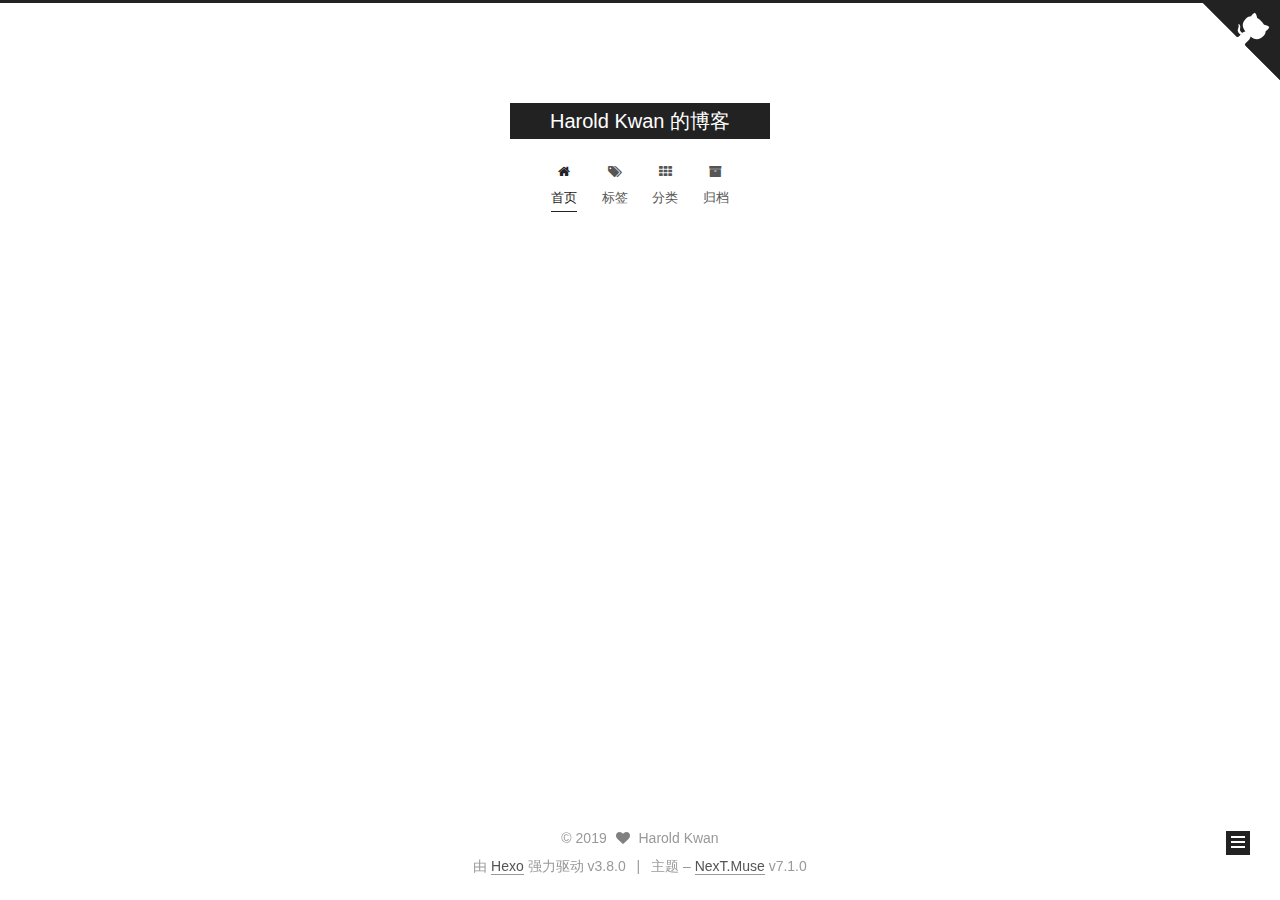
<file: index.html>
<!DOCTYPE html>












  


<html class="theme-next muse use-motion" lang="zh-Hans">
<head><meta name="generator" content="Hexo 3.8.0">
  <meta charset="UTF-8">
<meta http-equiv="X-UA-Compatible" content="IE=edge">
<meta name="viewport" content="width=device-width, initial-scale=1, maximum-scale=2">
<meta name="theme-color" content="#222">
























<link rel="stylesheet" href="/lib/font-awesome/css/font-awesome.min.css?v=4.6.2">

<link rel="stylesheet" href="/css/main.css?v=7.1.0">


  <link rel="apple-touch-icon" sizes="180x180" href="/images/apple-touch-icon-next.png?v=7.1.0">


  <link rel="icon" type="image/png" sizes="32x32" href="/images/favicon-32x32-next.png?v=7.1.0">


  <link rel="icon" type="image/png" sizes="16x16" href="/images/favicon-16x16-next.png?v=7.1.0">


  <link rel="mask-icon" href="/images/logo.svg?v=7.1.0" color="#222">







<script id="hexo.configurations">
  var NexT = window.NexT || {};
  var CONFIG = {
    root: '/',
    scheme: 'Muse',
    version: '7.1.0',
    sidebar: {"position":"left","display":"post","offset":12,"onmobile":false,"dimmer":false},
    back2top: true,
    back2top_sidebar: true,
    fancybox: false,
    fastclick: false,
    lazyload: false,
    tabs: true,
    motion: {"enable":true,"async":false,"transition":{"post_block":"fadeIn","post_header":"slideDownIn","post_body":"slideDownIn","coll_header":"slideLeftIn","sidebar":"slideUpIn"}},
    algolia: {
      applicationID: '',
      apiKey: '',
      indexName: '',
      hits: {"per_page":10},
      labels: {"input_placeholder":"Search for Posts","hits_empty":"We didn't find any results for the search: ${query}","hits_stats":"${hits} results found in ${time} ms"}
    }
  };
</script>


  




  <meta name="description" content="Grow older and stay young">
<meta property="og:type" content="website">
<meta property="og:title" content="Harold Kwan 的博客">
<meta property="og:url" content="https://haroldkwan.github.io/index.html">
<meta property="og:site_name" content="Harold Kwan 的博客">
<meta property="og:description" content="Grow older and stay young">
<meta property="og:locale" content="zh-Hans">
<meta name="twitter:card" content="summary">
<meta name="twitter:title" content="Harold Kwan 的博客">
<meta name="twitter:description" content="Grow older and stay young">





  
  
  <link rel="canonical" href="https://haroldkwan.github.io/">



<script id="page.configurations">
  CONFIG.page = {
    sidebar: "",
  };
</script>

  <title>Harold Kwan 的博客</title>
  












  <noscript>
  <style>
  .use-motion .motion-element,
  .use-motion .brand,
  .use-motion .menu-item,
  .sidebar-inner,
  .use-motion .post-block,
  .use-motion .pagination,
  .use-motion .comments,
  .use-motion .post-header,
  .use-motion .post-body,
  .use-motion .collection-title { opacity: initial; }

  .use-motion .logo,
  .use-motion .site-title,
  .use-motion .site-subtitle {
    opacity: initial;
    top: initial;
  }

  .use-motion .logo-line-before i { left: initial; }
  .use-motion .logo-line-after i { right: initial; }
  </style>
</noscript>

</head>

<body itemscope itemtype="http://schema.org/WebPage" lang="zh-Hans">

  
  
    
  

  <div class="container sidebar-position-left 
  page-home">
    <div class="headband"></div>
    <a href="https://github.com/haroldKwan" class="github-corner" aria-label="View source on GitHub"><svg width="80" height="80" viewbox="0 0 250 250" style="fill:#151513; color:#fff; position: absolute; top: 0; border: 0; right: 0;" aria-hidden="true"><path d="M0,0 L115,115 L130,115 L142,142 L250,250 L250,0 Z"/><path d="M128.3,109.0 C113.8,99.7 119.0,89.6 119.0,89.6 C122.0,82.7 120.5,78.6 120.5,78.6 C119.2,72.0 123.4,76.3 123.4,76.3 C127.3,80.9 125.5,87.3 125.5,87.3 C122.9,97.6 130.6,101.9 134.4,103.2" fill="currentColor" style="transform-origin: 130px 106px;" class="octo-arm"/><path d="M115.0,115.0 C114.9,115.1 118.7,116.5 119.8,115.4 L133.7,101.6 C136.9,99.2 139.9,98.4 142.2,98.6 C133.8,88.0 127.5,74.4 143.8,58.0 C148.5,53.4 154.0,51.2 159.7,51.0 C160.3,49.4 163.2,43.6 171.4,40.1 C171.4,40.1 176.1,42.5 178.8,56.2 C183.1,58.6 187.2,61.8 190.9,65.4 C194.5,69.0 197.7,73.2 200.1,77.6 C213.8,80.2 216.3,84.9 216.3,84.9 C212.7,93.1 206.9,96.0 205.4,96.6 C205.1,102.4 203.0,107.8 198.3,112.5 C181.9,128.9 168.3,122.5 157.7,114.1 C157.9,116.9 156.7,120.9 152.7,124.9 L141.0,136.5 C139.8,137.7 141.6,141.9 141.8,141.8 Z" fill="currentColor" class="octo-body"/></svg></a><style>.github-corner:hover .octo-arm{animation:octocat-wave 560ms ease-in-out}@keyframes octocat-wave{0%,100%{transform:rotate(0)}20%,60%{transform:rotate(-25deg)}40%,80%{transform:rotate(10deg)}}@media (max-width:500px){.github-corner:hover .octo-arm{animation:none}.github-corner .octo-arm{animation:octocat-wave 560ms ease-in-out}}</style>
    <header id="header" class="header" itemscope itemtype="http://schema.org/WPHeader">
      <div class="header-inner"><div class="site-brand-wrapper">
  <div class="site-meta">
    

    <div class="custom-logo-site-title">
      <a href="/" class="brand" rel="start">
        <span class="logo-line-before"><i></i></span>
        <span class="site-title">Harold Kwan 的博客</span>
        <span class="logo-line-after"><i></i></span>
      </a>
    </div>
    
    
  </div>

  <div class="site-nav-toggle">
    <button aria-label="切换导航栏">
      <span class="btn-bar"></span>
      <span class="btn-bar"></span>
      <span class="btn-bar"></span>
    </button>
  </div>
</div>



<nav class="site-nav">
  
    <ul id="menu" class="menu">
      
        
        
        
          
          <li class="menu-item menu-item-home menu-item-active">

    
    
    
      
    

    

    <a href="/" rel="section"><i class="menu-item-icon fa fa-fw fa-home"></i> <br>首页</a>

  </li>
        
        
        
          
          <li class="menu-item menu-item-tags">

    
    
    
      
    

    

    <a href="/tags/" rel="section"><i class="menu-item-icon fa fa-fw fa-tags"></i> <br>标签</a>

  </li>
        
        
        
          
          <li class="menu-item menu-item-categories">

    
    
    
      
    

    

    <a href="/categories/" rel="section"><i class="menu-item-icon fa fa-fw fa-th"></i> <br>分类</a>

  </li>
        
        
        
          
          <li class="menu-item menu-item-archives">

    
    
    
      
    

    

    <a href="/archives/" rel="section"><i class="menu-item-icon fa fa-fw fa-archive"></i> <br>归档</a>

  </li>

      
      
    </ul>
  

  
    

  

  
</nav>



  



</div>
    </header>

    
  
  

  

  <a href="https://github.com/haroldKwan" class="github-corner" title="Follow me on GitHub" aria-label="Follow me on GitHub" rel="noopener" target="_blank"><svg width="80" height="80" viewbox="0 0 250 250" aria-hidden="true"><path d="M0,0 L115,115 L130,115 L142,142 L250,250 L250,0 Z"/><path d="M128.3,109.0 C113.8,99.7 119.0,89.6 119.0,89.6 C122.0,82.7 120.5,78.6 120.5,78.6 C119.2,72.0 123.4,76.3 123.4,76.3 C127.3,80.9 125.5,87.3 125.5,87.3 C122.9,97.6 130.6,101.9 134.4,103.2" fill="currentColor" style="transform-origin: 130px 106px;" class="octo-arm"/><path d="M115.0,115.0 C114.9,115.1 118.7,116.5 119.8,115.4 L133.7,101.6 C136.9,99.2 139.9,98.4 142.2,98.6 C133.8,88.0 127.5,74.4 143.8,58.0 C148.5,53.4 154.0,51.2 159.7,51.0 C160.3,49.4 163.2,43.6 171.4,40.1 C171.4,40.1 176.1,42.5 178.8,56.2 C183.1,58.6 187.2,61.8 190.9,65.4 C194.5,69.0 197.7,73.2 200.1,77.6 C213.8,80.2 216.3,84.9 216.3,84.9 C212.7,93.1 206.9,96.0 205.4,96.6 C205.1,102.4 203.0,107.8 198.3,112.5 C181.9,128.9 168.3,122.5 157.7,114.1 C157.9,116.9 156.7,120.9 152.7,124.9 L141.0,136.5 C139.8,137.7 141.6,141.9 141.8,141.8 Z" fill="currentColor" class="octo-body"/></svg></a>



    <main id="main" class="main">
      <div class="main-inner">
        <div class="content-wrap">
          
          <div id="content" class="content">
            
  <section id="posts" class="posts-expand">
    
      

  

  
  
  

  

  <article class="post post-type-normal" itemscope itemtype="http://schema.org/Article">
  
  
  
  <div class="post-block">
    <link itemprop="mainEntityOfPage" href="https://haroldkwan.github.io/2019/05/01/Hexo-NexT搭建个人博客指北/">

    <span hidden itemprop="author" itemscope itemtype="http://schema.org/Person">
      <meta itemprop="name" content="Harold Kwan">
      <meta itemprop="description" content="Grow older and stay young">
      <meta itemprop="image" content="/images/avatar.gif">
    </span>

    <span hidden itemprop="publisher" itemscope itemtype="http://schema.org/Organization">
      <meta itemprop="name" content="Harold Kwan 的博客">
    </span>

    
      <header class="post-header">

        
        
          <h1 class="post-title" itemprop="name headline">
                
                
                <a href="/2019/05/01/Hexo-NexT搭建个人博客指北/" class="post-title-link" itemprop="url">Hexo+NexT搭建个人博客指北</a>
              
            
          </h1>
        

        <div class="post-meta">
          <span class="post-time">

            
            
            

            
              <span class="post-meta-item-icon">
                <i class="fa fa-calendar-o"></i>
              </span>
              
                <span class="post-meta-item-text">发表于</span>
              

              
                
              

              <time title="创建时间：2019-05-01 21:20:16 / 修改时间：22:51:06" itemprop="dateCreated datePublished" datetime="2019-05-01T21:20:16+08:00">2019-05-01</time>
            

            
              

              
            
          </span>

          
            <span class="post-category">
            
              <span class="post-meta-divider">|</span>
            
              <span class="post-meta-item-icon">
                <i class="fa fa-folder-o"></i>
              </span>
              
                <span class="post-meta-item-text">分类于</span>
              
              
                <span itemprop="about" itemscope itemtype="http://schema.org/Thing"><a href="/categories/博客搭建/" itemprop="url" rel="index"><span itemprop="name">博客搭建</span></a></span>

                
                
              
            </span>
          

          
            
            
          

          
          

          

          

          

        </div>
      </header>
    

    
    
    
    <div class="post-body" itemprop="articleBody">

      
      

      
        
          <p>拖拉了很久，终于把自己的个人博客搭建起来了，希望自己可以坚持写下去。<br>
搭建过程就不一一叙述了，网上很多教程。下面记录一下自己在搭建博客时遇到的一些问题及解决方案,主要包括：站点配置文件中配置语言未生效、使用 <code>SSH</code> 地址部署到 <code>github</code> 失败、以及 <code>NexT 7.1.0</code> 版本下设置文章末尾自动添加版权信息的方法。</p>
          <!--noindex-->
          
            <div class="post-button text-center">
              <a class="btn" href="/2019/05/01/Hexo-NexT搭建个人博客指北/#more" rel="contents">
                阅读全文 &raquo;
              </a>
            </div>
          
          <!--/noindex-->
        
      
    </div>

    

    
    
    

    

    
      
    
    

    

    <footer class="post-footer">
      

      

      

      
      
        <div class="post-eof"></div>
      
    </footer>
  </div>
  
  
  
  </article>


    
  </section>

  


          </div>
          

        </div>
        
          
  
  <div class="sidebar-toggle">
    <div class="sidebar-toggle-line-wrap">
      <span class="sidebar-toggle-line sidebar-toggle-line-first"></span>
      <span class="sidebar-toggle-line sidebar-toggle-line-middle"></span>
      <span class="sidebar-toggle-line sidebar-toggle-line-last"></span>
    </div>
  </div>

  <aside id="sidebar" class="sidebar">
    <div class="sidebar-inner">

      

      

      <div class="site-overview-wrap sidebar-panel sidebar-panel-active">
        <div class="site-overview">
          <div class="site-author motion-element" itemprop="author" itemscope itemtype="http://schema.org/Person">
            
              <p class="site-author-name" itemprop="name">Harold Kwan</p>
              <div class="site-description motion-element" itemprop="description">Grow older and stay young</div>
          </div>

          
            <nav class="site-state motion-element">
              
                <div class="site-state-item site-state-posts">
                
                  <a href="/archives/">
                
                    <span class="site-state-item-count">1</span>
                    <span class="site-state-item-name">日志</span>
                  </a>
                </div>
              

              
                
                
                <div class="site-state-item site-state-categories">
                  
                    
                      <a href="/categories/">
                    
                  
                    
                    
                      
                    
                    <span class="site-state-item-count">1</span>
                    <span class="site-state-item-name">分类</span>
                  </a>
                </div>
              

              
                
                
                <div class="site-state-item site-state-tags">
                  
                    
                      <a href="/tags/">
                    
                  
                    
                    
                      
                    
                      
                    
                    <span class="site-state-item-count">2</span>
                    <span class="site-state-item-name">标签</span>
                  </a>
                </div>
              
            </nav>
          

          

          

          
            <div class="links-of-author motion-element">
              
                <span class="links-of-author-item">
                  
                  
                    
                  
                  
                    
                  
                  <a href="https://github.com/haroldKwan" title="GitHub &rarr; https://github.com/haroldKwan" rel="noopener" target="_blank"><i class="fa fa-fw fa-github"></i>GitHub</a>
                </span>
              
            </div>
          

          

          
          

          
            
          
          

        </div>
      </div>

      

      
        <div class="back-to-top">
          <i class="fa fa-arrow-up"></i>
          
            <span id="scrollpercent"><span>0</span>%</span>
          
        </div>
      

    </div>
  </aside>
  


        
      </div>
    </main>

    <footer id="footer" class="footer">
      <div class="footer-inner">
        <div class="copyright">&copy; <span itemprop="copyrightYear">2019</span>
  <span class="with-love" id="animate">
    <i class="fa fa-heart"></i>
  </span>
  <span class="author" itemprop="copyrightHolder">Harold Kwan</span>

  

  
</div>


  <div class="powered-by">由 <a href="https://hexo.io" class="theme-link" rel="noopener" target="_blank">Hexo</a> 强力驱动 v3.8.0</div>



  <span class="post-meta-divider">|</span>



  <div class="theme-info">主题 – <a href="https://theme-next.org" class="theme-link" rel="noopener" target="_blank">NexT.Muse</a> v7.1.0</div>




        








        
      </div>
    </footer>

    

    

    

    
  </div>

  

<script>
  if (Object.prototype.toString.call(window.Promise) !== '[object Function]') {
    window.Promise = null;
  }
</script>


























  
  <script src="/lib/jquery/index.js?v=2.1.3"></script>

  
  <script src="/lib/velocity/velocity.min.js?v=1.2.1"></script>

  
  <script src="/lib/velocity/velocity.ui.min.js?v=1.2.1"></script>


  


  <script src="/js/utils.js?v=7.1.0"></script>

  <script src="/js/motion.js?v=7.1.0"></script>



  
  


  <script src="/js/schemes/muse.js?v=7.1.0"></script>



  

  


  <script src="/js/next-boot.js?v=7.1.0"></script>


  

  

  

  



  




  

  

  

  

  

  

  

  

  

  

  

  
<script>
  $('.highlight').each(function(i, e) {
    var $wrap = $('<div>').addClass('highlight-wrap');
    $(e).after($wrap);
    $wrap.append($('<button>').addClass('copy-btn').append('复制').on('click', function(e) {
      var code = $(this).parent().find('.code').find('.line').map(function(i, e) {
        return $(e).text();
      }).toArray().join('\n');
      var ta = document.createElement('textarea');
      var yPosition = window.pageYOffset || document.documentElement.scrollTop;
      ta.style.top = yPosition + 'px'; // Prevent page scroll
      ta.style.position = 'absolute';
      ta.style.opacity = '0';
      ta.readOnly = true;
      ta.value = code;
      document.body.appendChild(ta);
      ta.select();
      ta.setSelectionRange(0, code.length);
      ta.readOnly = false;
      var result = document.execCommand('copy');
      
        if (result) $(this).text('复制成功');
        else $(this).text('复制失败');
      
      ta.blur(); // For iOS
      $(this).blur();
    })).on('mouseleave', function(e) {
      var $b = $(this).find('.copy-btn');
      setTimeout(function() {
        $b.text('复制');
      }, 300);
    }).append(e);
  })
</script>


  

  

</body>
</html>
</file>
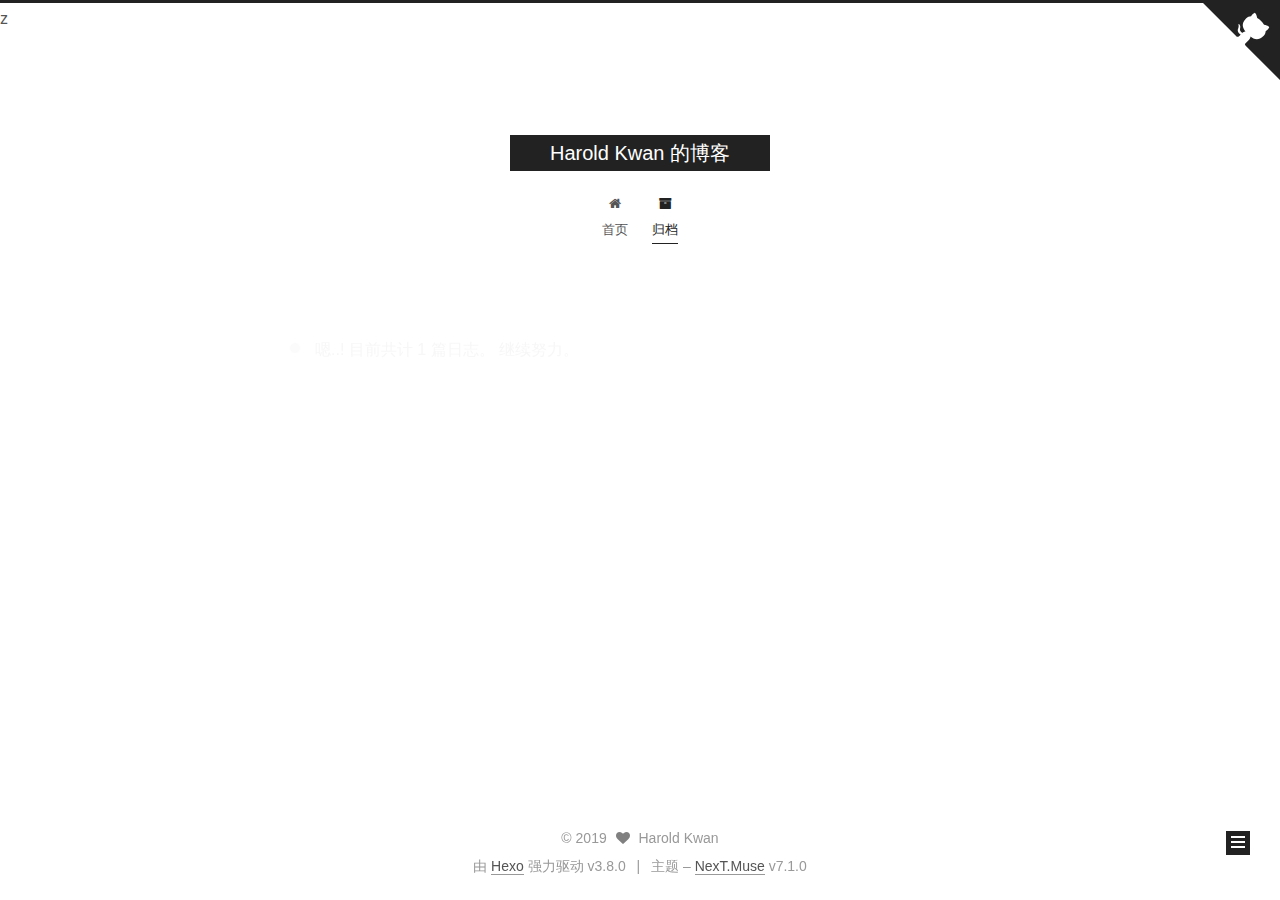
<file: archives/index.html>
<!DOCTYPE html>












  


<html class="theme-next muse use-motion" lang="zh-Hans">
<head><meta name="generator" content="Hexo 3.8.0">
  <meta charset="UTF-8">
<meta http-equiv="X-UA-Compatible" content="IE=edge">
<meta name="viewport" content="width=device-width, initial-scale=1, maximum-scale=2">
<meta name="theme-color" content="#222">
























<link rel="stylesheet" href="/lib/font-awesome/css/font-awesome.min.css?v=4.6.2">

<link rel="stylesheet" href="/css/main.css?v=7.1.0">


  <link rel="apple-touch-icon" sizes="180x180" href="/images/apple-touch-icon-next.png?v=7.1.0">


  <link rel="icon" type="image/png" sizes="32x32" href="/images/favicon-32x32-next.png?v=7.1.0">


  <link rel="icon" type="image/png" sizes="16x16" href="/images/favicon-16x16-next.png?v=7.1.0">


  <link rel="mask-icon" href="/images/logo.svg?v=7.1.0" color="#222">







<script id="hexo.configurations">
  var NexT = window.NexT || {};
  var CONFIG = {
    root: '/',
    scheme: 'Muse',
    version: '7.1.0',
    sidebar: {"position":"left","display":"post","offset":12,"onmobile":false,"dimmer":false},
    back2top: true,
    back2top_sidebar: false,
    fancybox: false,
    fastclick: false,
    lazyload: false,
    tabs: true,
    motion: {"enable":true,"async":false,"transition":{"post_block":"fadeIn","post_header":"slideDownIn","post_body":"slideDownIn","coll_header":"slideLeftIn","sidebar":"slideUpIn"}},
    algolia: {
      applicationID: '',
      apiKey: '',
      indexName: '',
      hits: {"per_page":10},
      labels: {"input_placeholder":"Search for Posts","hits_empty":"We didn't find any results for the search: ${query}","hits_stats":"${hits} results found in ${time} ms"}
    }
  };
</script>


  




  <meta property="og:type" content="website">
<meta property="og:title" content="Harold Kwan 的博客">
<meta property="og:url" content="https://haroldkwan.github.io/archives/index.html">
<meta property="og:site_name" content="Harold Kwan 的博客">
<meta property="og:locale" content="zh-Hans">
<meta name="twitter:card" content="summary">
<meta name="twitter:title" content="Harold Kwan 的博客">





  
  
  <link rel="canonical" href="https://haroldkwan.github.io/archives/">



<script id="page.configurations">
  CONFIG.page = {
    sidebar: "",
  };
</script>

  <title>归档 | Harold Kwan 的博客</title>
  












  <noscript>
  <style>
  .use-motion .motion-element,
  .use-motion .brand,
  .use-motion .menu-item,
  .sidebar-inner,
  .use-motion .post-block,
  .use-motion .pagination,
  .use-motion .comments,
  .use-motion .post-header,
  .use-motion .post-body,
  .use-motion .collection-title { opacity: initial; }

  .use-motion .logo,
  .use-motion .site-title,
  .use-motion .site-subtitle {
    opacity: initial;
    top: initial;
  }

  .use-motion .logo-line-before i { left: initial; }
  .use-motion .logo-line-after i { right: initial; }
  </style>
</noscript>

</head>

<body itemscope itemtype="http://schema.org/WebPage" lang="zh-Hans">

  
  
    
  

  <div class="container sidebar-position-left page-archive">
    <div class="headband"></div>
z
    <header id="header" class="header" itemscope itemtype="http://schema.org/WPHeader">
      <div class="header-inner"><div class="site-brand-wrapper">
  <div class="site-meta">
    

    <div class="custom-logo-site-title">
      <a href="/" class="brand" rel="start">
        <span class="logo-line-before"><i></i></span>
        <span class="site-title">Harold Kwan 的博客</span>
        <span class="logo-line-after"><i></i></span>
      </a>
    </div>
    
    
  </div>

  <div class="site-nav-toggle">
    <button aria-label="切换导航栏">
      <span class="btn-bar"></span>
      <span class="btn-bar"></span>
      <span class="btn-bar"></span>
    </button>
  </div>
</div>



<nav class="site-nav">
  
    <ul id="menu" class="menu">
      
        
        
        
          
          <li class="menu-item menu-item-home">

    
    
    
      
    

    

    <a href="/" rel="section"><i class="menu-item-icon fa fa-fw fa-home"></i> <br>首页</a>

  </li>
        
        
        
          
          <li class="menu-item menu-item-archives menu-item-active">

    
    
    
      
    

    

    <a href="/archives/" rel="section"><i class="menu-item-icon fa fa-fw fa-archive"></i> <br>归档</a>

  </li>

      
      
    </ul>
  

  
    

    
    
      
      
    
      
      
    
    

  


  

  
</nav>



  



</div>
    </header>

    
  
  

  

  <a href="https://github.com/haroldKwan" class="github-corner" title="Follow me on GitHub" aria-label="Follow me on GitHub" rel="noopener" target="_blank"><svg width="80" height="80" viewbox="0 0 250 250" aria-hidden="true"><path d="M0,0 L115,115 L130,115 L142,142 L250,250 L250,0 Z"/><path d="M128.3,109.0 C113.8,99.7 119.0,89.6 119.0,89.6 C122.0,82.7 120.5,78.6 120.5,78.6 C119.2,72.0 123.4,76.3 123.4,76.3 C127.3,80.9 125.5,87.3 125.5,87.3 C122.9,97.6 130.6,101.9 134.4,103.2" fill="currentColor" style="transform-origin: 130px 106px;" class="octo-arm"/><path d="M115.0,115.0 C114.9,115.1 118.7,116.5 119.8,115.4 L133.7,101.6 C136.9,99.2 139.9,98.4 142.2,98.6 C133.8,88.0 127.5,74.4 143.8,58.0 C148.5,53.4 154.0,51.2 159.7,51.0 C160.3,49.4 163.2,43.6 171.4,40.1 C171.4,40.1 176.1,42.5 178.8,56.2 C183.1,58.6 187.2,61.8 190.9,65.4 C194.5,69.0 197.7,73.2 200.1,77.6 C213.8,80.2 216.3,84.9 216.3,84.9 C212.7,93.1 206.9,96.0 205.4,96.6 C205.1,102.4 203.0,107.8 198.3,112.5 C181.9,128.9 168.3,122.5 157.7,114.1 C157.9,116.9 156.7,120.9 152.7,124.9 L141.0,136.5 C139.8,137.7 141.6,141.9 141.8,141.8 Z" fill="currentColor" class="octo-body"/></svg></a>



    <main id="main" class="main">
      <div class="main-inner">
        <div class="content-wrap">
          
          <div id="content" class="content">
            

  
  
  
  <div class="post-block archive">
    <div id="posts" class="posts-collapse">
      <span class="archive-move-on"></span>

      
      <span class="archive-page-counter">
        
        
        
          
        
        嗯..! 目前共计 1 篇日志。 继续努力。
      </span>
      

      

        
        
        

        
          
          <div class="collection-title">
            <h1 class="archive-year" id="archive-year-2019">2019</h1>
          </div>
        
        

        

  <article class="post post-type-normal" itemscope itemtype="http://schema.org/Article">
    <header class="post-header">

      <h2 class="post-title">
        
          <a class="post-title-link" href="/2019/04/21/第一篇博客-Hello-World/" itemprop="url">
            
              <span itemprop="name">第一篇博客, Hello World!</span>
            
          </a>
        
      </h2>

      <div class="post-meta">
        <time class="post-time" itemprop="dateCreated" datetime="2019-04-21T22:55:15+08:00" content="2019-04-21">
          04-21
        </time>
      </div>

    </header>
  </article>



      

    </div>
  </div>
  
  
  

  



          </div>
          

        </div>
        
          
  
  <div class="sidebar-toggle">
    <div class="sidebar-toggle-line-wrap">
      <span class="sidebar-toggle-line sidebar-toggle-line-first"></span>
      <span class="sidebar-toggle-line sidebar-toggle-line-middle"></span>
      <span class="sidebar-toggle-line sidebar-toggle-line-last"></span>
    </div>
  </div>

  <aside id="sidebar" class="sidebar">
    <div class="sidebar-inner">

      

      

      <div class="site-overview-wrap sidebar-panel sidebar-panel-active">
        <div class="site-overview">
          <div class="site-author motion-element" itemprop="author" itemscope itemtype="http://schema.org/Person">
            
              <p class="site-author-name" itemprop="name">Harold Kwan</p>
              <div class="site-description motion-element" itemprop="description"></div>
          </div>

          
            <nav class="site-state motion-element">
              
                <div class="site-state-item site-state-posts">
                
                  <a href="/archives/">
                
                    <span class="site-state-item-count">1</span>
                    <span class="site-state-item-name">日志</span>
                  </a>
                </div>
              

              

              
            </nav>
          

          

          

          
            <div class="links-of-author motion-element">
              
                <span class="links-of-author-item">
                  
                  
                    
                  
                  
                    
                  
                  <a href="https://github.com/haroldKwan" title="GitHub &rarr; https://github.com/haroldKwan" rel="noopener" target="_blank"><i class="fa fa-fw fa-github"></i>GitHub</a>
                </span>
              
            </div>
          

          

          
          

          
            
          
          

        </div>
      </div>

      

      

    </div>
  </aside>
  


        
      </div>
    </main>

    <footer id="footer" class="footer">
      <div class="footer-inner">
        <div class="copyright">&copy; <span itemprop="copyrightYear">2019</span>
  <span class="with-love" id="animate">
    <i class="fa fa-heart"></i>
  </span>
  <span class="author" itemprop="copyrightHolder">Harold Kwan</span>

  

  
</div>


  <div class="powered-by">由 <a href="https://hexo.io" class="theme-link" rel="noopener" target="_blank">Hexo</a> 强力驱动 v3.8.0</div>



  <span class="post-meta-divider">|</span>



  <div class="theme-info">主题 – <a href="https://theme-next.org" class="theme-link" rel="noopener" target="_blank">NexT.Muse</a> v7.1.0</div>




        








        
      </div>
    </footer>

    
      <div class="back-to-top">
        <i class="fa fa-arrow-up"></i>
        
      </div>
    

    

    

    
  </div>

  

<script>
  if (Object.prototype.toString.call(window.Promise) !== '[object Function]') {
    window.Promise = null;
  }
</script>


























  
  <script src="/lib/jquery/index.js?v=2.1.3"></script>

  
  <script src="/lib/velocity/velocity.min.js?v=1.2.1"></script>

  
  <script src="/lib/velocity/velocity.ui.min.js?v=1.2.1"></script>


  


  <script src="/js/utils.js?v=7.1.0"></script>

  <script src="/js/motion.js?v=7.1.0"></script>



  
  


  <script src="/js/schemes/muse.js?v=7.1.0"></script>



  

  


  <script src="/js/next-boot.js?v=7.1.0"></script>


  

  

  

  



  




  

  

  

  

  

  

  

  

  

  

  

  

  

  

</body>
</html>
</file>
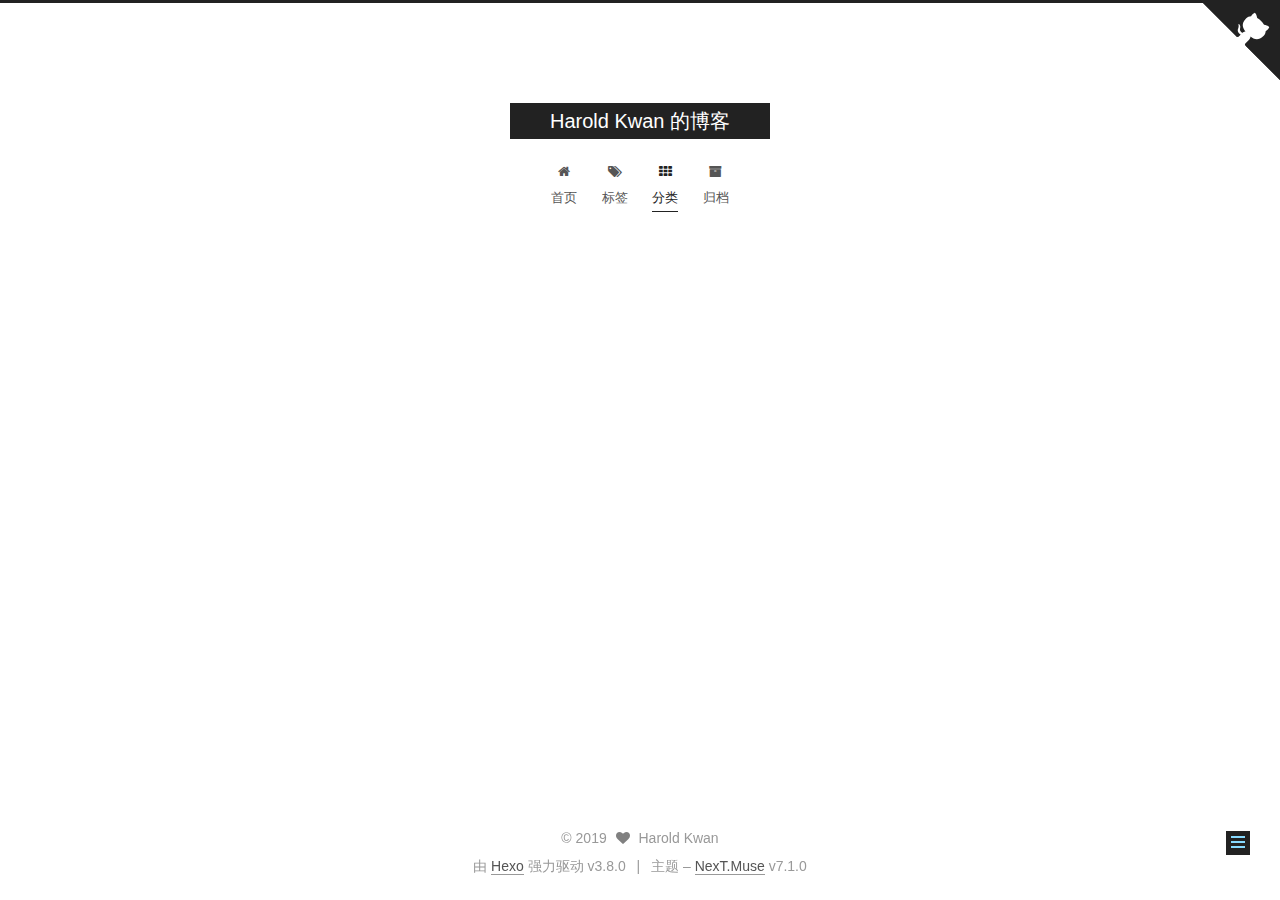
<file: categories/index.html>
<!DOCTYPE html>












  


<html class="theme-next muse use-motion" lang="zh-Hans">
<head><meta name="generator" content="Hexo 3.8.0">
  <meta charset="UTF-8">
<meta http-equiv="X-UA-Compatible" content="IE=edge">
<meta name="viewport" content="width=device-width, initial-scale=1, maximum-scale=2">
<meta name="theme-color" content="#222">
























<link rel="stylesheet" href="/lib/font-awesome/css/font-awesome.min.css?v=4.6.2">

<link rel="stylesheet" href="/css/main.css?v=7.1.0">


  <link rel="apple-touch-icon" sizes="180x180" href="/images/apple-touch-icon-next.png?v=7.1.0">


  <link rel="icon" type="image/png" sizes="32x32" href="/images/favicon-32x32-next.png?v=7.1.0">


  <link rel="icon" type="image/png" sizes="16x16" href="/images/favicon-16x16-next.png?v=7.1.0">


  <link rel="mask-icon" href="/images/logo.svg?v=7.1.0" color="#222">







<script id="hexo.configurations">
  var NexT = window.NexT || {};
  var CONFIG = {
    root: '/',
    scheme: 'Muse',
    version: '7.1.0',
    sidebar: {"position":"left","display":"post","offset":12,"onmobile":false,"dimmer":false},
    back2top: true,
    back2top_sidebar: false,
    fancybox: false,
    fastclick: false,
    lazyload: false,
    tabs: true,
    motion: {"enable":true,"async":false,"transition":{"post_block":"fadeIn","post_header":"slideDownIn","post_body":"slideDownIn","coll_header":"slideLeftIn","sidebar":"slideUpIn"}},
    algolia: {
      applicationID: '',
      apiKey: '',
      indexName: '',
      hits: {"per_page":10},
      labels: {"input_placeholder":"Search for Posts","hits_empty":"We didn't find any results for the search: ${query}","hits_stats":"${hits} results found in ${time} ms"}
    }
  };
</script>


  




  <meta name="description" content="Grow older and stay young">
<meta property="og:type" content="website">
<meta property="og:title" content="categories">
<meta property="og:url" content="https://haroldkwan.github.io/categories/index.html">
<meta property="og:site_name" content="Harold Kwan 的博客">
<meta property="og:description" content="Grow older and stay young">
<meta property="og:locale" content="zh-Hans">
<meta property="og:updated_time" content="2019-05-01T11:36:16.671Z">
<meta name="twitter:card" content="summary">
<meta name="twitter:title" content="categories">
<meta name="twitter:description" content="Grow older and stay young">





  
  
  <link rel="canonical" href="https://haroldkwan.github.io/categories/">



<script id="page.configurations">
  CONFIG.page = {
    sidebar: "",
  };
</script>

  <title>categories | Harold Kwan 的博客</title>
  












  <noscript>
  <style>
  .use-motion .motion-element,
  .use-motion .brand,
  .use-motion .menu-item,
  .sidebar-inner,
  .use-motion .post-block,
  .use-motion .pagination,
  .use-motion .comments,
  .use-motion .post-header,
  .use-motion .post-body,
  .use-motion .collection-title { opacity: initial; }

  .use-motion .logo,
  .use-motion .site-title,
  .use-motion .site-subtitle {
    opacity: initial;
    top: initial;
  }

  .use-motion .logo-line-before i { left: initial; }
  .use-motion .logo-line-after i { right: initial; }
  </style>
</noscript>

</head>

<body itemscope itemtype="http://schema.org/WebPage" lang="zh-Hans">

  
  
    
  

  <div class="container sidebar-position-left page-post-detail">
    <div class="headband"></div>
    <a href="https://github.com/haroldKwan" class="github-corner" aria-label="View source on GitHub"><svg width="80" height="80" viewbox="0 0 250 250" style="fill:#151513; color:#fff; position: absolute; top: 0; border: 0; right: 0;" aria-hidden="true"><path d="M0,0 L115,115 L130,115 L142,142 L250,250 L250,0 Z"/><path d="M128.3,109.0 C113.8,99.7 119.0,89.6 119.0,89.6 C122.0,82.7 120.5,78.6 120.5,78.6 C119.2,72.0 123.4,76.3 123.4,76.3 C127.3,80.9 125.5,87.3 125.5,87.3 C122.9,97.6 130.6,101.9 134.4,103.2" fill="currentColor" style="transform-origin: 130px 106px;" class="octo-arm"/><path d="M115.0,115.0 C114.9,115.1 118.7,116.5 119.8,115.4 L133.7,101.6 C136.9,99.2 139.9,98.4 142.2,98.6 C133.8,88.0 127.5,74.4 143.8,58.0 C148.5,53.4 154.0,51.2 159.7,51.0 C160.3,49.4 163.2,43.6 171.4,40.1 C171.4,40.1 176.1,42.5 178.8,56.2 C183.1,58.6 187.2,61.8 190.9,65.4 C194.5,69.0 197.7,73.2 200.1,77.6 C213.8,80.2 216.3,84.9 216.3,84.9 C212.7,93.1 206.9,96.0 205.4,96.6 C205.1,102.4 203.0,107.8 198.3,112.5 C181.9,128.9 168.3,122.5 157.7,114.1 C157.9,116.9 156.7,120.9 152.7,124.9 L141.0,136.5 C139.8,137.7 141.6,141.9 141.8,141.8 Z" fill="currentColor" class="octo-body"/></svg></a><style>.github-corner:hover .octo-arm{animation:octocat-wave 560ms ease-in-out}@keyframes octocat-wave{0%,100%{transform:rotate(0)}20%,60%{transform:rotate(-25deg)}40%,80%{transform:rotate(10deg)}}@media (max-width:500px){.github-corner:hover .octo-arm{animation:none}.github-corner .octo-arm{animation:octocat-wave 560ms ease-in-out}}</style>
    <header id="header" class="header" itemscope itemtype="http://schema.org/WPHeader">
      <div class="header-inner"><div class="site-brand-wrapper">
  <div class="site-meta">
    

    <div class="custom-logo-site-title">
      <a href="/" class="brand" rel="start">
        <span class="logo-line-before"><i></i></span>
        <span class="site-title">Harold Kwan 的博客</span>
        <span class="logo-line-after"><i></i></span>
      </a>
    </div>
    
    
  </div>

  <div class="site-nav-toggle">
    <button aria-label="切换导航栏">
      <span class="btn-bar"></span>
      <span class="btn-bar"></span>
      <span class="btn-bar"></span>
    </button>
  </div>
</div>



<nav class="site-nav">
  
    <ul id="menu" class="menu">
      
        
        
        
          
          <li class="menu-item menu-item-home">

    
    
    
      
    

    

    <a href="/" rel="section"><i class="menu-item-icon fa fa-fw fa-home"></i> <br>首页</a>

  </li>
        
        
        
          
          <li class="menu-item menu-item-tags">

    
    
    
      
    

    

    <a href="/tags/" rel="section"><i class="menu-item-icon fa fa-fw fa-tags"></i> <br>标签</a>

  </li>
        
        
        
          
          <li class="menu-item menu-item-categories menu-item-active">

    
    
    
      
    

    

    <a href="/categories/" rel="section"><i class="menu-item-icon fa fa-fw fa-th"></i> <br>分类</a>

  </li>
        
        
        
          
          <li class="menu-item menu-item-archives">

    
    
    
      
    

    

    <a href="/archives/" rel="section"><i class="menu-item-icon fa fa-fw fa-archive"></i> <br>归档</a>

  </li>

      
      
    </ul>
  

  
    

    
    
      
      
    
      
      
    
      
      
    
      
      
    
    

  


  

  
</nav>



  



</div>
    </header>

    
  
  

  

  <a href="https://github.com/haroldKwan" class="github-corner" title="Follow me on GitHub" aria-label="Follow me on GitHub" rel="noopener" target="_blank"><svg width="80" height="80" viewbox="0 0 250 250" aria-hidden="true"><path d="M0,0 L115,115 L130,115 L142,142 L250,250 L250,0 Z"/><path d="M128.3,109.0 C113.8,99.7 119.0,89.6 119.0,89.6 C122.0,82.7 120.5,78.6 120.5,78.6 C119.2,72.0 123.4,76.3 123.4,76.3 C127.3,80.9 125.5,87.3 125.5,87.3 C122.9,97.6 130.6,101.9 134.4,103.2" fill="currentColor" style="transform-origin: 130px 106px;" class="octo-arm"/><path d="M115.0,115.0 C114.9,115.1 118.7,116.5 119.8,115.4 L133.7,101.6 C136.9,99.2 139.9,98.4 142.2,98.6 C133.8,88.0 127.5,74.4 143.8,58.0 C148.5,53.4 154.0,51.2 159.7,51.0 C160.3,49.4 163.2,43.6 171.4,40.1 C171.4,40.1 176.1,42.5 178.8,56.2 C183.1,58.6 187.2,61.8 190.9,65.4 C194.5,69.0 197.7,73.2 200.1,77.6 C213.8,80.2 216.3,84.9 216.3,84.9 C212.7,93.1 206.9,96.0 205.4,96.6 C205.1,102.4 203.0,107.8 198.3,112.5 C181.9,128.9 168.3,122.5 157.7,114.1 C157.9,116.9 156.7,120.9 152.7,124.9 L141.0,136.5 C139.8,137.7 141.6,141.9 141.8,141.8 Z" fill="currentColor" class="octo-body"/></svg></a>



    <main id="main" class="main">
      <div class="main-inner">
        <div class="content-wrap">
          
          <div id="content" class="content">
            

  <div id="posts" class="posts-expand">
    
    
    
    <div class="post-block page">
      <header class="post-header">

<h1 class="post-title" itemprop="name headline">categories

</h1>

<div class="post-meta">
  
  



</div>

</header>

      
      
      
      <div class="post-body">
        
        
          <div class="category-all-page">
            <div class="category-all-title">
              
              
                
                  
                
              
              目前共计 1 个分类
            </div>
            <div class="category-all">
              <ul class="category-list"><li class="category-list-item"><a class="category-list-link" href="/categories/博客搭建/">博客搭建</a><span class="category-list-count">1</span></li></ul>
            </div>
          </div>
        
      </div>
      
      
      
    </div>
    



    
    
    
  </div>


          </div>
          

  



        </div>
        
          
  
  <div class="sidebar-toggle">
    <div class="sidebar-toggle-line-wrap">
      <span class="sidebar-toggle-line sidebar-toggle-line-first"></span>
      <span class="sidebar-toggle-line sidebar-toggle-line-middle"></span>
      <span class="sidebar-toggle-line sidebar-toggle-line-last"></span>
    </div>
  </div>

  <aside id="sidebar" class="sidebar">
    <div class="sidebar-inner">

      

      

      <div class="site-overview-wrap sidebar-panel sidebar-panel-active">
        <div class="site-overview">
          <div class="site-author motion-element" itemprop="author" itemscope itemtype="http://schema.org/Person">
            
              <p class="site-author-name" itemprop="name">Harold Kwan</p>
              <div class="site-description motion-element" itemprop="description">Grow older and stay young</div>
          </div>

          
            <nav class="site-state motion-element">
              
                <div class="site-state-item site-state-posts">
                
                  <a href="/archives/">
                
                    <span class="site-state-item-count">1</span>
                    <span class="site-state-item-name">日志</span>
                  </a>
                </div>
              

              
                
                
                <div class="site-state-item site-state-categories">
                  
                    
                      <a href="/categories/">
                    
                  
                    
                    
                      
                    
                    <span class="site-state-item-count">1</span>
                    <span class="site-state-item-name">分类</span>
                  </a>
                </div>
              

              
                
                
                <div class="site-state-item site-state-tags">
                  
                    
                      <a href="/tags/">
                    
                  
                    
                    
                      
                    
                      
                    
                      
                    
                      
                    
                      
                    
                    <span class="site-state-item-count">2</span>
                    <span class="site-state-item-name">标签</span>
                  </a>
                </div>
              
            </nav>
          

          

          

          
            <div class="links-of-author motion-element">
              
                <span class="links-of-author-item">
                  
                  
                    
                  
                  
                    
                  
                  <a href="https://github.com/haroldKwan" title="GitHub &rarr; https://github.com/haroldKwan" rel="noopener" target="_blank"><i class="fa fa-fw fa-github"></i>GitHub</a>
                </span>
              
            </div>
          

          

          
          

          
            
          
          

        </div>
      </div>

      

      

    </div>
  </aside>
  


        
      </div>
    </main>

    <footer id="footer" class="footer">
      <div class="footer-inner">
        <div class="copyright">&copy; <span itemprop="copyrightYear">2019</span>
  <span class="with-love" id="animate">
    <i class="fa fa-heart"></i>
  </span>
  <span class="author" itemprop="copyrightHolder">Harold Kwan</span>

  

  
</div>


  <div class="powered-by">由 <a href="https://hexo.io" class="theme-link" rel="noopener" target="_blank">Hexo</a> 强力驱动 v3.8.0</div>



  <span class="post-meta-divider">|</span>



  <div class="theme-info">主题 – <a href="https://theme-next.org" class="theme-link" rel="noopener" target="_blank">NexT.Muse</a> v7.1.0</div>




        








        
      </div>
    </footer>

    
      <div class="back-to-top">
        <i class="fa fa-arrow-up"></i>
        
          <span id="scrollpercent"><span>0</span>%</span>
        
      </div>
    

    

    

    
  </div>

  

<script>
  if (Object.prototype.toString.call(window.Promise) !== '[object Function]') {
    window.Promise = null;
  }
</script>


























  
  <script src="/lib/jquery/index.js?v=2.1.3"></script>

  
  <script src="/lib/velocity/velocity.min.js?v=1.2.1"></script>

  
  <script src="/lib/velocity/velocity.ui.min.js?v=1.2.1"></script>


  


  <script src="/js/utils.js?v=7.1.0"></script>

  <script src="/js/motion.js?v=7.1.0"></script>



  
  


  <script src="/js/schemes/muse.js?v=7.1.0"></script>



  
  <script src="/js/scrollspy.js?v=7.1.0"></script>
<script src="/js/post-details.js?v=7.1.0"></script>



  


  <script src="/js/next-boot.js?v=7.1.0"></script>


  

  

  

  


  


  




  

  

  

  

  

  

  

  

  

  

  

  
<script>
  $('.highlight').each(function(i, e) {
    var $wrap = $('<div>').addClass('highlight-wrap');
    $(e).after($wrap);
    $wrap.append($('<button>').addClass('copy-btn').append('复制').on('click', function(e) {
      var code = $(this).parent().find('.code').find('.line').map(function(i, e) {
        return $(e).text();
      }).toArray().join('\n');
      var ta = document.createElement('textarea');
      var yPosition = window.pageYOffset || document.documentElement.scrollTop;
      ta.style.top = yPosition + 'px'; // Prevent page scroll
      ta.style.position = 'absolute';
      ta.style.opacity = '0';
      ta.readOnly = true;
      ta.value = code;
      document.body.appendChild(ta);
      ta.select();
      ta.setSelectionRange(0, code.length);
      ta.readOnly = false;
      var result = document.execCommand('copy');
      
        if (result) $(this).text('复制成功');
        else $(this).text('复制失败');
      
      ta.blur(); // For iOS
      $(this).blur();
    })).on('mouseleave', function(e) {
      var $b = $(this).find('.copy-btn');
      setTimeout(function() {
        $b.text('复制');
      }, 300);
    }).append(e);
  })
</script>


  

  

</body>
</html>
</file>
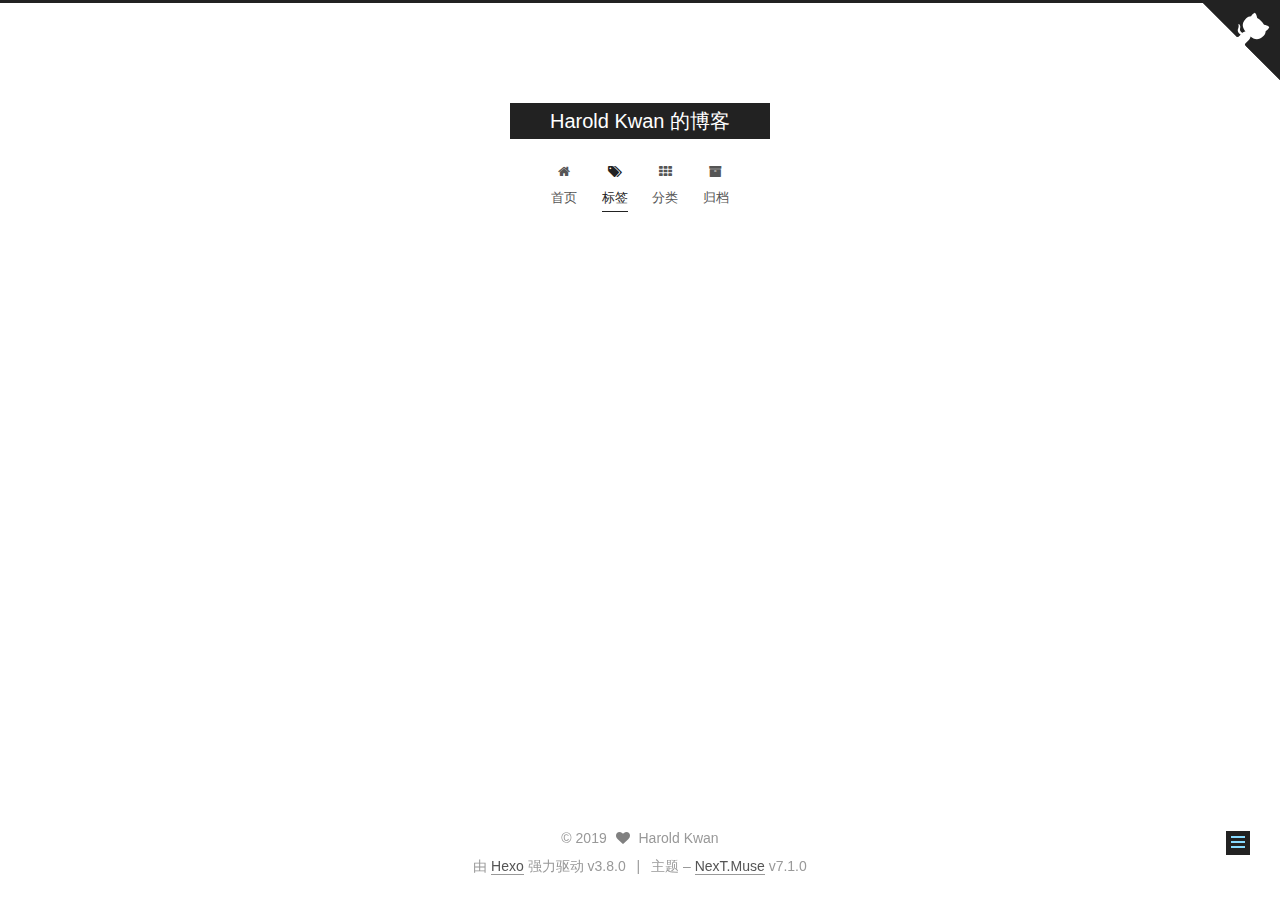
<file: tags/index.html>
<!DOCTYPE html>












  


<html class="theme-next muse use-motion" lang="zh-Hans">
<head><meta name="generator" content="Hexo 3.8.0">
  <meta charset="UTF-8">
<meta http-equiv="X-UA-Compatible" content="IE=edge">
<meta name="viewport" content="width=device-width, initial-scale=1, maximum-scale=2">
<meta name="theme-color" content="#222">
























<link rel="stylesheet" href="/lib/font-awesome/css/font-awesome.min.css?v=4.6.2">

<link rel="stylesheet" href="/css/main.css?v=7.1.0">


  <link rel="apple-touch-icon" sizes="180x180" href="/images/apple-touch-icon-next.png?v=7.1.0">


  <link rel="icon" type="image/png" sizes="32x32" href="/images/favicon-32x32-next.png?v=7.1.0">


  <link rel="icon" type="image/png" sizes="16x16" href="/images/favicon-16x16-next.png?v=7.1.0">


  <link rel="mask-icon" href="/images/logo.svg?v=7.1.0" color="#222">







<script id="hexo.configurations">
  var NexT = window.NexT || {};
  var CONFIG = {
    root: '/',
    scheme: 'Muse',
    version: '7.1.0',
    sidebar: {"position":"left","display":"post","offset":12,"onmobile":false,"dimmer":false},
    back2top: true,
    back2top_sidebar: false,
    fancybox: false,
    fastclick: false,
    lazyload: false,
    tabs: true,
    motion: {"enable":true,"async":false,"transition":{"post_block":"fadeIn","post_header":"slideDownIn","post_body":"slideDownIn","coll_header":"slideLeftIn","sidebar":"slideUpIn"}},
    algolia: {
      applicationID: '',
      apiKey: '',
      indexName: '',
      hits: {"per_page":10},
      labels: {"input_placeholder":"Search for Posts","hits_empty":"We didn't find any results for the search: ${query}","hits_stats":"${hits} results found in ${time} ms"}
    }
  };
</script>


  




  <meta name="description" content="Grow older and stay young">
<meta property="og:type" content="website">
<meta property="og:title" content="tags">
<meta property="og:url" content="https://haroldkwan.github.io/tags/index.html">
<meta property="og:site_name" content="Harold Kwan 的博客">
<meta property="og:description" content="Grow older and stay young">
<meta property="og:locale" content="zh-Hans">
<meta property="og:updated_time" content="2019-05-01T11:36:48.670Z">
<meta name="twitter:card" content="summary">
<meta name="twitter:title" content="tags">
<meta name="twitter:description" content="Grow older and stay young">





  
  
  <link rel="canonical" href="https://haroldkwan.github.io/tags/">



<script id="page.configurations">
  CONFIG.page = {
    sidebar: "",
  };
</script>

  <title>tags | Harold Kwan 的博客</title>
  












  <noscript>
  <style>
  .use-motion .motion-element,
  .use-motion .brand,
  .use-motion .menu-item,
  .sidebar-inner,
  .use-motion .post-block,
  .use-motion .pagination,
  .use-motion .comments,
  .use-motion .post-header,
  .use-motion .post-body,
  .use-motion .collection-title { opacity: initial; }

  .use-motion .logo,
  .use-motion .site-title,
  .use-motion .site-subtitle {
    opacity: initial;
    top: initial;
  }

  .use-motion .logo-line-before i { left: initial; }
  .use-motion .logo-line-after i { right: initial; }
  </style>
</noscript>

</head>

<body itemscope itemtype="http://schema.org/WebPage" lang="zh-Hans">

  
  
    
  

  <div class="container sidebar-position-left page-post-detail">
    <div class="headband"></div>
    <a href="https://github.com/haroldKwan" class="github-corner" aria-label="View source on GitHub"><svg width="80" height="80" viewbox="0 0 250 250" style="fill:#151513; color:#fff; position: absolute; top: 0; border: 0; right: 0;" aria-hidden="true"><path d="M0,0 L115,115 L130,115 L142,142 L250,250 L250,0 Z"/><path d="M128.3,109.0 C113.8,99.7 119.0,89.6 119.0,89.6 C122.0,82.7 120.5,78.6 120.5,78.6 C119.2,72.0 123.4,76.3 123.4,76.3 C127.3,80.9 125.5,87.3 125.5,87.3 C122.9,97.6 130.6,101.9 134.4,103.2" fill="currentColor" style="transform-origin: 130px 106px;" class="octo-arm"/><path d="M115.0,115.0 C114.9,115.1 118.7,116.5 119.8,115.4 L133.7,101.6 C136.9,99.2 139.9,98.4 142.2,98.6 C133.8,88.0 127.5,74.4 143.8,58.0 C148.5,53.4 154.0,51.2 159.7,51.0 C160.3,49.4 163.2,43.6 171.4,40.1 C171.4,40.1 176.1,42.5 178.8,56.2 C183.1,58.6 187.2,61.8 190.9,65.4 C194.5,69.0 197.7,73.2 200.1,77.6 C213.8,80.2 216.3,84.9 216.3,84.9 C212.7,93.1 206.9,96.0 205.4,96.6 C205.1,102.4 203.0,107.8 198.3,112.5 C181.9,128.9 168.3,122.5 157.7,114.1 C157.9,116.9 156.7,120.9 152.7,124.9 L141.0,136.5 C139.8,137.7 141.6,141.9 141.8,141.8 Z" fill="currentColor" class="octo-body"/></svg></a><style>.github-corner:hover .octo-arm{animation:octocat-wave 560ms ease-in-out}@keyframes octocat-wave{0%,100%{transform:rotate(0)}20%,60%{transform:rotate(-25deg)}40%,80%{transform:rotate(10deg)}}@media (max-width:500px){.github-corner:hover .octo-arm{animation:none}.github-corner .octo-arm{animation:octocat-wave 560ms ease-in-out}}</style>
    <header id="header" class="header" itemscope itemtype="http://schema.org/WPHeader">
      <div class="header-inner"><div class="site-brand-wrapper">
  <div class="site-meta">
    

    <div class="custom-logo-site-title">
      <a href="/" class="brand" rel="start">
        <span class="logo-line-before"><i></i></span>
        <span class="site-title">Harold Kwan 的博客</span>
        <span class="logo-line-after"><i></i></span>
      </a>
    </div>
    
    
  </div>

  <div class="site-nav-toggle">
    <button aria-label="切换导航栏">
      <span class="btn-bar"></span>
      <span class="btn-bar"></span>
      <span class="btn-bar"></span>
    </button>
  </div>
</div>



<nav class="site-nav">
  
    <ul id="menu" class="menu">
      
        
        
        
          
          <li class="menu-item menu-item-home">

    
    
    
      
    

    

    <a href="/" rel="section"><i class="menu-item-icon fa fa-fw fa-home"></i> <br>首页</a>

  </li>
        
        
        
          
          <li class="menu-item menu-item-tags menu-item-active">

    
    
    
      
    

    

    <a href="/tags/" rel="section"><i class="menu-item-icon fa fa-fw fa-tags"></i> <br>标签</a>

  </li>
        
        
        
          
          <li class="menu-item menu-item-categories">

    
    
    
      
    

    

    <a href="/categories/" rel="section"><i class="menu-item-icon fa fa-fw fa-th"></i> <br>分类</a>

  </li>
        
        
        
          
          <li class="menu-item menu-item-archives">

    
    
    
      
    

    

    <a href="/archives/" rel="section"><i class="menu-item-icon fa fa-fw fa-archive"></i> <br>归档</a>

  </li>

      
      
    </ul>
  

  
    

    
    
      
      
    
      
      
    
      
      
    
      
      
    
    

  


  

  
</nav>



  



</div>
    </header>

    
  
  

  

  <a href="https://github.com/haroldKwan" class="github-corner" title="Follow me on GitHub" aria-label="Follow me on GitHub" rel="noopener" target="_blank"><svg width="80" height="80" viewbox="0 0 250 250" aria-hidden="true"><path d="M0,0 L115,115 L130,115 L142,142 L250,250 L250,0 Z"/><path d="M128.3,109.0 C113.8,99.7 119.0,89.6 119.0,89.6 C122.0,82.7 120.5,78.6 120.5,78.6 C119.2,72.0 123.4,76.3 123.4,76.3 C127.3,80.9 125.5,87.3 125.5,87.3 C122.9,97.6 130.6,101.9 134.4,103.2" fill="currentColor" style="transform-origin: 130px 106px;" class="octo-arm"/><path d="M115.0,115.0 C114.9,115.1 118.7,116.5 119.8,115.4 L133.7,101.6 C136.9,99.2 139.9,98.4 142.2,98.6 C133.8,88.0 127.5,74.4 143.8,58.0 C148.5,53.4 154.0,51.2 159.7,51.0 C160.3,49.4 163.2,43.6 171.4,40.1 C171.4,40.1 176.1,42.5 178.8,56.2 C183.1,58.6 187.2,61.8 190.9,65.4 C194.5,69.0 197.7,73.2 200.1,77.6 C213.8,80.2 216.3,84.9 216.3,84.9 C212.7,93.1 206.9,96.0 205.4,96.6 C205.1,102.4 203.0,107.8 198.3,112.5 C181.9,128.9 168.3,122.5 157.7,114.1 C157.9,116.9 156.7,120.9 152.7,124.9 L141.0,136.5 C139.8,137.7 141.6,141.9 141.8,141.8 Z" fill="currentColor" class="octo-body"/></svg></a>



    <main id="main" class="main">
      <div class="main-inner">
        <div class="content-wrap">
          
          <div id="content" class="content">
            

  <div id="posts" class="posts-expand">
    
    
    
    <div class="post-block page">
      <header class="post-header">

<h1 class="post-title" itemprop="name headline">tags

</h1>

<div class="post-meta">
  
  



</div>

</header>

      
      
      
      <div class="post-body">
        
        
          <div class="tag-cloud">
            <div class="tag-cloud-title">
              
              
                
              
                
              
                
                  
                
              
                
              
                
                  
                
              
              目前共计 2 个标签
            </div>
            <div class="tag-cloud-tags">
              
                <a href="/tags/Hexo/" style="font-size: 12px; color: #ccc">Hexo</a> <a href="/tags/NexT/" style="font-size: 12px; color: #ccc">NexT</a>
              
            </div>
          </div>
        
      </div>
      
      
      
    </div>
    



    
    
    
  </div>


          </div>
          

  



        </div>
        
          
  
  <div class="sidebar-toggle">
    <div class="sidebar-toggle-line-wrap">
      <span class="sidebar-toggle-line sidebar-toggle-line-first"></span>
      <span class="sidebar-toggle-line sidebar-toggle-line-middle"></span>
      <span class="sidebar-toggle-line sidebar-toggle-line-last"></span>
    </div>
  </div>

  <aside id="sidebar" class="sidebar">
    <div class="sidebar-inner">

      

      

      <div class="site-overview-wrap sidebar-panel sidebar-panel-active">
        <div class="site-overview">
          <div class="site-author motion-element" itemprop="author" itemscope itemtype="http://schema.org/Person">
            
              <p class="site-author-name" itemprop="name">Harold Kwan</p>
              <div class="site-description motion-element" itemprop="description">Grow older and stay young</div>
          </div>

          
            <nav class="site-state motion-element">
              
                <div class="site-state-item site-state-posts">
                
                  <a href="/archives/">
                
                    <span class="site-state-item-count">1</span>
                    <span class="site-state-item-name">日志</span>
                  </a>
                </div>
              

              
                
                
                <div class="site-state-item site-state-categories">
                  
                    
                      <a href="/categories/">
                    
                  
                    
                    
                      
                    
                    <span class="site-state-item-count">1</span>
                    <span class="site-state-item-name">分类</span>
                  </a>
                </div>
              

              
                
                
                <div class="site-state-item site-state-tags">
                  
                    
                      <a href="/tags/">
                    
                  
                    
                    
                      
                    
                      
                    
                      
                    
                      
                    
                      
                    
                    <span class="site-state-item-count">2</span>
                    <span class="site-state-item-name">标签</span>
                  </a>
                </div>
              
            </nav>
          

          

          

          
            <div class="links-of-author motion-element">
              
                <span class="links-of-author-item">
                  
                  
                    
                  
                  
                    
                  
                  <a href="https://github.com/haroldKwan" title="GitHub &rarr; https://github.com/haroldKwan" rel="noopener" target="_blank"><i class="fa fa-fw fa-github"></i>GitHub</a>
                </span>
              
            </div>
          

          

          
          

          
            
          
          

        </div>
      </div>

      

      

    </div>
  </aside>
  


        
      </div>
    </main>

    <footer id="footer" class="footer">
      <div class="footer-inner">
        <div class="copyright">&copy; <span itemprop="copyrightYear">2019</span>
  <span class="with-love" id="animate">
    <i class="fa fa-heart"></i>
  </span>
  <span class="author" itemprop="copyrightHolder">Harold Kwan</span>

  

  
</div>


  <div class="powered-by">由 <a href="https://hexo.io" class="theme-link" rel="noopener" target="_blank">Hexo</a> 强力驱动 v3.8.0</div>



  <span class="post-meta-divider">|</span>



  <div class="theme-info">主题 – <a href="https://theme-next.org" class="theme-link" rel="noopener" target="_blank">NexT.Muse</a> v7.1.0</div>




        








        
      </div>
    </footer>

    
      <div class="back-to-top">
        <i class="fa fa-arrow-up"></i>
        
          <span id="scrollpercent"><span>0</span>%</span>
        
      </div>
    

    

    

    
  </div>

  

<script>
  if (Object.prototype.toString.call(window.Promise) !== '[object Function]') {
    window.Promise = null;
  }
</script>


























  
  <script src="/lib/jquery/index.js?v=2.1.3"></script>

  
  <script src="/lib/velocity/velocity.min.js?v=1.2.1"></script>

  
  <script src="/lib/velocity/velocity.ui.min.js?v=1.2.1"></script>


  


  <script src="/js/utils.js?v=7.1.0"></script>

  <script src="/js/motion.js?v=7.1.0"></script>



  
  


  <script src="/js/schemes/muse.js?v=7.1.0"></script>



  
  <script src="/js/scrollspy.js?v=7.1.0"></script>
<script src="/js/post-details.js?v=7.1.0"></script>



  


  <script src="/js/next-boot.js?v=7.1.0"></script>


  

  

  

  


  


  




  

  

  

  

  

  

  

  

  

  

  

  
<script>
  $('.highlight').each(function(i, e) {
    var $wrap = $('<div>').addClass('highlight-wrap');
    $(e).after($wrap);
    $wrap.append($('<button>').addClass('copy-btn').append('复制').on('click', function(e) {
      var code = $(this).parent().find('.code').find('.line').map(function(i, e) {
        return $(e).text();
      }).toArray().join('\n');
      var ta = document.createElement('textarea');
      var yPosition = window.pageYOffset || document.documentElement.scrollTop;
      ta.style.top = yPosition + 'px'; // Prevent page scroll
      ta.style.position = 'absolute';
      ta.style.opacity = '0';
      ta.readOnly = true;
      ta.value = code;
      document.body.appendChild(ta);
      ta.select();
      ta.setSelectionRange(0, code.length);
      ta.readOnly = false;
      var result = document.execCommand('copy');
      
        if (result) $(this).text('复制成功');
        else $(this).text('复制失败');
      
      ta.blur(); // For iOS
      $(this).blur();
    })).on('mouseleave', function(e) {
      var $b = $(this).find('.copy-btn');
      setTimeout(function() {
        $b.text('复制');
      }, 300);
    }).append(e);
  })
</script>


  

  

</body>
</html>
</file>
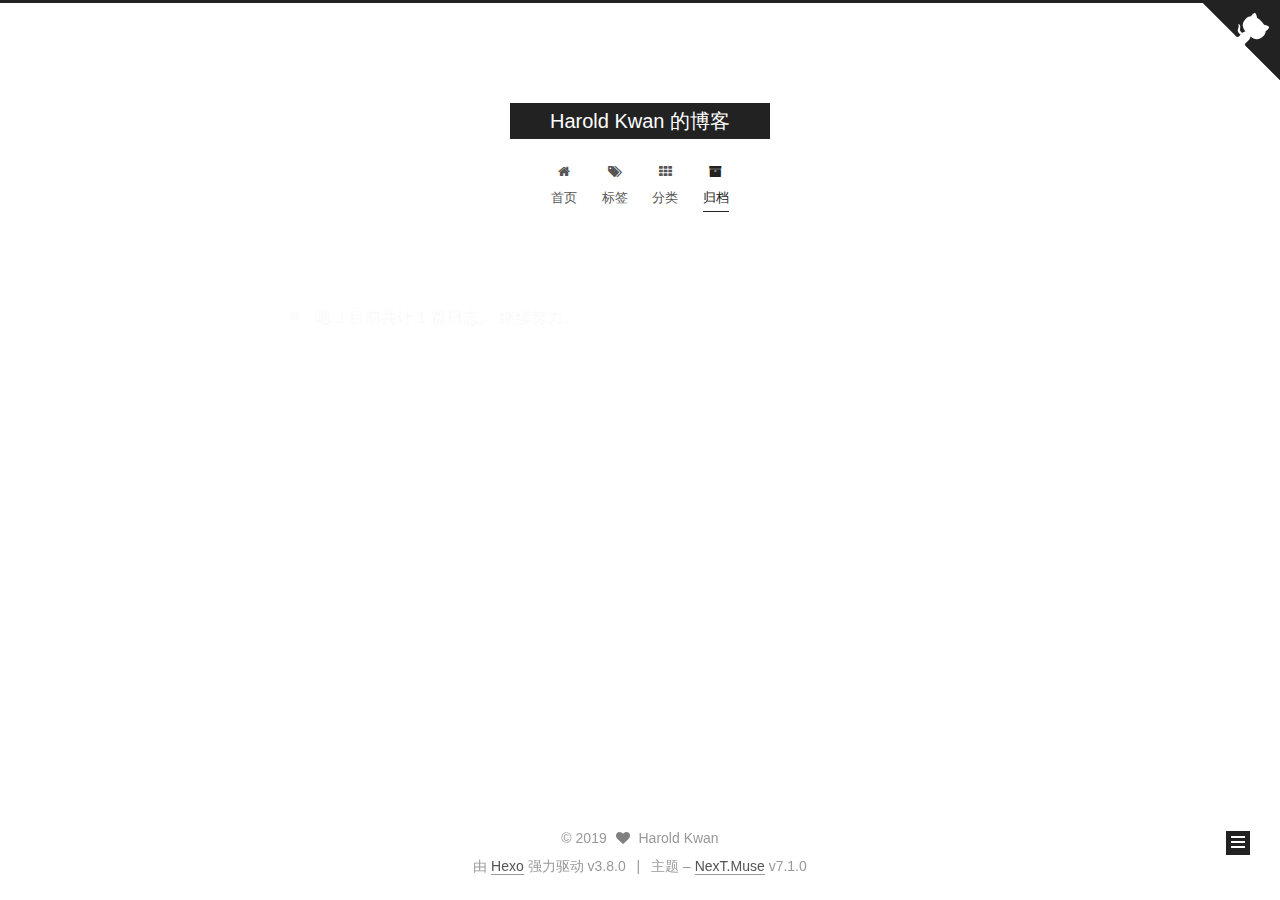
<file: archives/2019/index.html>
<!DOCTYPE html>












  


<html class="theme-next muse use-motion" lang="zh-Hans">
<head><meta name="generator" content="Hexo 3.8.0">
  <meta charset="UTF-8">
<meta http-equiv="X-UA-Compatible" content="IE=edge">
<meta name="viewport" content="width=device-width, initial-scale=1, maximum-scale=2">
<meta name="theme-color" content="#222">
























<link rel="stylesheet" href="/lib/font-awesome/css/font-awesome.min.css?v=4.6.2">

<link rel="stylesheet" href="/css/main.css?v=7.1.0">


  <link rel="apple-touch-icon" sizes="180x180" href="/images/apple-touch-icon-next.png?v=7.1.0">


  <link rel="icon" type="image/png" sizes="32x32" href="/images/favicon-32x32-next.png?v=7.1.0">


  <link rel="icon" type="image/png" sizes="16x16" href="/images/favicon-16x16-next.png?v=7.1.0">


  <link rel="mask-icon" href="/images/logo.svg?v=7.1.0" color="#222">







<script id="hexo.configurations">
  var NexT = window.NexT || {};
  var CONFIG = {
    root: '/',
    scheme: 'Muse',
    version: '7.1.0',
    sidebar: {"position":"left","display":"post","offset":12,"onmobile":false,"dimmer":false},
    back2top: true,
    back2top_sidebar: false,
    fancybox: false,
    fastclick: false,
    lazyload: false,
    tabs: true,
    motion: {"enable":true,"async":false,"transition":{"post_block":"fadeIn","post_header":"slideDownIn","post_body":"slideDownIn","coll_header":"slideLeftIn","sidebar":"slideUpIn"}},
    algolia: {
      applicationID: '',
      apiKey: '',
      indexName: '',
      hits: {"per_page":10},
      labels: {"input_placeholder":"Search for Posts","hits_empty":"We didn't find any results for the search: ${query}","hits_stats":"${hits} results found in ${time} ms"}
    }
  };
</script>


  




  <meta name="description" content="Grow older and stay young">
<meta property="og:type" content="website">
<meta property="og:title" content="Harold Kwan 的博客">
<meta property="og:url" content="https://haroldkwan.github.io/archives/2019/index.html">
<meta property="og:site_name" content="Harold Kwan 的博客">
<meta property="og:description" content="Grow older and stay young">
<meta property="og:locale" content="zh-Hans">
<meta name="twitter:card" content="summary">
<meta name="twitter:title" content="Harold Kwan 的博客">
<meta name="twitter:description" content="Grow older and stay young">





  
  
  <link rel="canonical" href="https://haroldkwan.github.io/archives/2019/">



<script id="page.configurations">
  CONFIG.page = {
    sidebar: "",
  };
</script>

  <title>归档 | Harold Kwan 的博客</title>
  












  <noscript>
  <style>
  .use-motion .motion-element,
  .use-motion .brand,
  .use-motion .menu-item,
  .sidebar-inner,
  .use-motion .post-block,
  .use-motion .pagination,
  .use-motion .comments,
  .use-motion .post-header,
  .use-motion .post-body,
  .use-motion .collection-title { opacity: initial; }

  .use-motion .logo,
  .use-motion .site-title,
  .use-motion .site-subtitle {
    opacity: initial;
    top: initial;
  }

  .use-motion .logo-line-before i { left: initial; }
  .use-motion .logo-line-after i { right: initial; }
  </style>
</noscript>

</head>

<body itemscope itemtype="http://schema.org/WebPage" lang="zh-Hans">

  
  
    
  

  <div class="container sidebar-position-left page-archive">
    <div class="headband"></div>
    <a href="https://github.com/haroldKwan" class="github-corner" aria-label="View source on GitHub"><svg width="80" height="80" viewbox="0 0 250 250" style="fill:#151513; color:#fff; position: absolute; top: 0; border: 0; right: 0;" aria-hidden="true"><path d="M0,0 L115,115 L130,115 L142,142 L250,250 L250,0 Z"/><path d="M128.3,109.0 C113.8,99.7 119.0,89.6 119.0,89.6 C122.0,82.7 120.5,78.6 120.5,78.6 C119.2,72.0 123.4,76.3 123.4,76.3 C127.3,80.9 125.5,87.3 125.5,87.3 C122.9,97.6 130.6,101.9 134.4,103.2" fill="currentColor" style="transform-origin: 130px 106px;" class="octo-arm"/><path d="M115.0,115.0 C114.9,115.1 118.7,116.5 119.8,115.4 L133.7,101.6 C136.9,99.2 139.9,98.4 142.2,98.6 C133.8,88.0 127.5,74.4 143.8,58.0 C148.5,53.4 154.0,51.2 159.7,51.0 C160.3,49.4 163.2,43.6 171.4,40.1 C171.4,40.1 176.1,42.5 178.8,56.2 C183.1,58.6 187.2,61.8 190.9,65.4 C194.5,69.0 197.7,73.2 200.1,77.6 C213.8,80.2 216.3,84.9 216.3,84.9 C212.7,93.1 206.9,96.0 205.4,96.6 C205.1,102.4 203.0,107.8 198.3,112.5 C181.9,128.9 168.3,122.5 157.7,114.1 C157.9,116.9 156.7,120.9 152.7,124.9 L141.0,136.5 C139.8,137.7 141.6,141.9 141.8,141.8 Z" fill="currentColor" class="octo-body"/></svg></a><style>.github-corner:hover .octo-arm{animation:octocat-wave 560ms ease-in-out}@keyframes octocat-wave{0%,100%{transform:rotate(0)}20%,60%{transform:rotate(-25deg)}40%,80%{transform:rotate(10deg)}}@media (max-width:500px){.github-corner:hover .octo-arm{animation:none}.github-corner .octo-arm{animation:octocat-wave 560ms ease-in-out}}</style>
    <header id="header" class="header" itemscope itemtype="http://schema.org/WPHeader">
      <div class="header-inner"><div class="site-brand-wrapper">
  <div class="site-meta">
    

    <div class="custom-logo-site-title">
      <a href="/" class="brand" rel="start">
        <span class="logo-line-before"><i></i></span>
        <span class="site-title">Harold Kwan 的博客</span>
        <span class="logo-line-after"><i></i></span>
      </a>
    </div>
    
    
  </div>

  <div class="site-nav-toggle">
    <button aria-label="切换导航栏">
      <span class="btn-bar"></span>
      <span class="btn-bar"></span>
      <span class="btn-bar"></span>
    </button>
  </div>
</div>



<nav class="site-nav">
  
    <ul id="menu" class="menu">
      
        
        
        
          
          <li class="menu-item menu-item-home">

    
    
    
      
    

    

    <a href="/" rel="section"><i class="menu-item-icon fa fa-fw fa-home"></i> <br>首页</a>

  </li>
        
        
        
          
          <li class="menu-item menu-item-tags">

    
    
    
      
    

    

    <a href="/tags/" rel="section"><i class="menu-item-icon fa fa-fw fa-tags"></i> <br>标签</a>

  </li>
        
        
        
          
          <li class="menu-item menu-item-categories">

    
    
    
      
    

    

    <a href="/categories/" rel="section"><i class="menu-item-icon fa fa-fw fa-th"></i> <br>分类</a>

  </li>
        
        
        
          
          <li class="menu-item menu-item-archives menu-item-active">

    
    
    
      
    

    

    <a href="/archives/" rel="section"><i class="menu-item-icon fa fa-fw fa-archive"></i> <br>归档</a>

  </li>

      
      
    </ul>
  

  
    

    
    
      
      
    
      
      
    
      
      
    
      
      
    
    

  


  

  
</nav>



  



</div>
    </header>

    
  
  

  

  <a href="https://github.com/haroldKwan" class="github-corner" title="Follow me on GitHub" aria-label="Follow me on GitHub" rel="noopener" target="_blank"><svg width="80" height="80" viewbox="0 0 250 250" aria-hidden="true"><path d="M0,0 L115,115 L130,115 L142,142 L250,250 L250,0 Z"/><path d="M128.3,109.0 C113.8,99.7 119.0,89.6 119.0,89.6 C122.0,82.7 120.5,78.6 120.5,78.6 C119.2,72.0 123.4,76.3 123.4,76.3 C127.3,80.9 125.5,87.3 125.5,87.3 C122.9,97.6 130.6,101.9 134.4,103.2" fill="currentColor" style="transform-origin: 130px 106px;" class="octo-arm"/><path d="M115.0,115.0 C114.9,115.1 118.7,116.5 119.8,115.4 L133.7,101.6 C136.9,99.2 139.9,98.4 142.2,98.6 C133.8,88.0 127.5,74.4 143.8,58.0 C148.5,53.4 154.0,51.2 159.7,51.0 C160.3,49.4 163.2,43.6 171.4,40.1 C171.4,40.1 176.1,42.5 178.8,56.2 C183.1,58.6 187.2,61.8 190.9,65.4 C194.5,69.0 197.7,73.2 200.1,77.6 C213.8,80.2 216.3,84.9 216.3,84.9 C212.7,93.1 206.9,96.0 205.4,96.6 C205.1,102.4 203.0,107.8 198.3,112.5 C181.9,128.9 168.3,122.5 157.7,114.1 C157.9,116.9 156.7,120.9 152.7,124.9 L141.0,136.5 C139.8,137.7 141.6,141.9 141.8,141.8 Z" fill="currentColor" class="octo-body"/></svg></a>



    <main id="main" class="main">
      <div class="main-inner">
        <div class="content-wrap">
          
          <div id="content" class="content">
            

  
  
  
  <div class="post-block archive">
    <div id="posts" class="posts-collapse">
      <span class="archive-move-on"></span>

      
      <span class="archive-page-counter">
        
        
        
          
        
        嗯..! 目前共计 1 篇日志。 继续努力。
      </span>
      

      

        
        
        

        
          
          <div class="collection-title">
            <h1 class="archive-year" id="archive-year-2019">2019</h1>
          </div>
        
        

        

  <article class="post post-type-normal" itemscope itemtype="http://schema.org/Article">
    <header class="post-header">

      <h2 class="post-title">
        
          <a class="post-title-link" href="/2019/04/21/第一篇博客-Hello-World/" itemprop="url">
            
              <span itemprop="name">第一篇博客, Hello World!</span>
            
          </a>
        
      </h2>

      <div class="post-meta">
        <time class="post-time" itemprop="dateCreated" datetime="2019-04-21T22:55:15+08:00" content="2019-04-21">
          04-21
        </time>
      </div>

    </header>
  </article>



      

    </div>
  </div>
  
  
  

  



          </div>
          

        </div>
        
          
  
  <div class="sidebar-toggle">
    <div class="sidebar-toggle-line-wrap">
      <span class="sidebar-toggle-line sidebar-toggle-line-first"></span>
      <span class="sidebar-toggle-line sidebar-toggle-line-middle"></span>
      <span class="sidebar-toggle-line sidebar-toggle-line-last"></span>
    </div>
  </div>

  <aside id="sidebar" class="sidebar">
    <div class="sidebar-inner">

      

      

      <div class="site-overview-wrap sidebar-panel sidebar-panel-active">
        <div class="site-overview">
          <div class="site-author motion-element" itemprop="author" itemscope itemtype="http://schema.org/Person">
            
              <p class="site-author-name" itemprop="name">Harold Kwan</p>
              <div class="site-description motion-element" itemprop="description">Grow older and stay young</div>
          </div>

          
            <nav class="site-state motion-element">
              
                <div class="site-state-item site-state-posts">
                
                  <a href="/archives/">
                
                    <span class="site-state-item-count">1</span>
                    <span class="site-state-item-name">日志</span>
                  </a>
                </div>
              

              
                
                
                <div class="site-state-item site-state-categories">
                  
                    
                      <a href="/categories/">
                    
                  
                    
                    
                      
                    
                    <span class="site-state-item-count">1</span>
                    <span class="site-state-item-name">分类</span>
                  </a>
                </div>
              

              
                
                
                <div class="site-state-item site-state-tags">
                  
                    
                      <a href="/tags/">
                    
                  
                    
                    
                      
                    
                      
                    
                      
                    
                      
                    
                      
                    
                    <span class="site-state-item-count">2</span>
                    <span class="site-state-item-name">标签</span>
                  </a>
                </div>
              
            </nav>
          

          

          

          
            <div class="links-of-author motion-element">
              
                <span class="links-of-author-item">
                  
                  
                    
                  
                  
                    
                  
                  <a href="https://github.com/haroldKwan" title="GitHub &rarr; https://github.com/haroldKwan" rel="noopener" target="_blank"><i class="fa fa-fw fa-github"></i>GitHub</a>
                </span>
              
            </div>
          

          

          
          

          
            
          
          

        </div>
      </div>

      

      

    </div>
  </aside>
  


        
      </div>
    </main>

    <footer id="footer" class="footer">
      <div class="footer-inner">
        <div class="copyright">&copy; <span itemprop="copyrightYear">2019</span>
  <span class="with-love" id="animate">
    <i class="fa fa-heart"></i>
  </span>
  <span class="author" itemprop="copyrightHolder">Harold Kwan</span>

  

  
</div>


  <div class="powered-by">由 <a href="https://hexo.io" class="theme-link" rel="noopener" target="_blank">Hexo</a> 强力驱动 v3.8.0</div>



  <span class="post-meta-divider">|</span>



  <div class="theme-info">主题 – <a href="https://theme-next.org" class="theme-link" rel="noopener" target="_blank">NexT.Muse</a> v7.1.0</div>




        








        
      </div>
    </footer>

    
      <div class="back-to-top">
        <i class="fa fa-arrow-up"></i>
        
          <span id="scrollpercent"><span>0</span>%</span>
        
      </div>
    

    

    

    
  </div>

  

<script>
  if (Object.prototype.toString.call(window.Promise) !== '[object Function]') {
    window.Promise = null;
  }
</script>


























  
  <script src="/lib/jquery/index.js?v=2.1.3"></script>

  
  <script src="/lib/velocity/velocity.min.js?v=1.2.1"></script>

  
  <script src="/lib/velocity/velocity.ui.min.js?v=1.2.1"></script>


  


  <script src="/js/utils.js?v=7.1.0"></script>

  <script src="/js/motion.js?v=7.1.0"></script>



  
  


  <script src="/js/schemes/muse.js?v=7.1.0"></script>



  

  


  <script src="/js/next-boot.js?v=7.1.0"></script>


  

  

  

  



  




  

  

  

  

  

  

  

  

  

  

  

  
<script>
  $('.highlight').each(function(i, e) {
    var $wrap = $('<div>').addClass('highlight-wrap');
    $(e).after($wrap);
    $wrap.append($('<button>').addClass('copy-btn').append('复制').on('click', function(e) {
      var code = $(this).parent().find('.code').find('.line').map(function(i, e) {
        return $(e).text();
      }).toArray().join('\n');
      var ta = document.createElement('textarea');
      var yPosition = window.pageYOffset || document.documentElement.scrollTop;
      ta.style.top = yPosition + 'px'; // Prevent page scroll
      ta.style.position = 'absolute';
      ta.style.opacity = '0';
      ta.readOnly = true;
      ta.value = code;
      document.body.appendChild(ta);
      ta.select();
      ta.setSelectionRange(0, code.length);
      ta.readOnly = false;
      var result = document.execCommand('copy');
      
        if (result) $(this).text('复制成功');
        else $(this).text('复制失败');
      
      ta.blur(); // For iOS
      $(this).blur();
    })).on('mouseleave', function(e) {
      var $b = $(this).find('.copy-btn');
      setTimeout(function() {
        $b.text('复制');
      }, 300);
    }).append(e);
  })
</script>


  

  

</body>
</html>
</file>
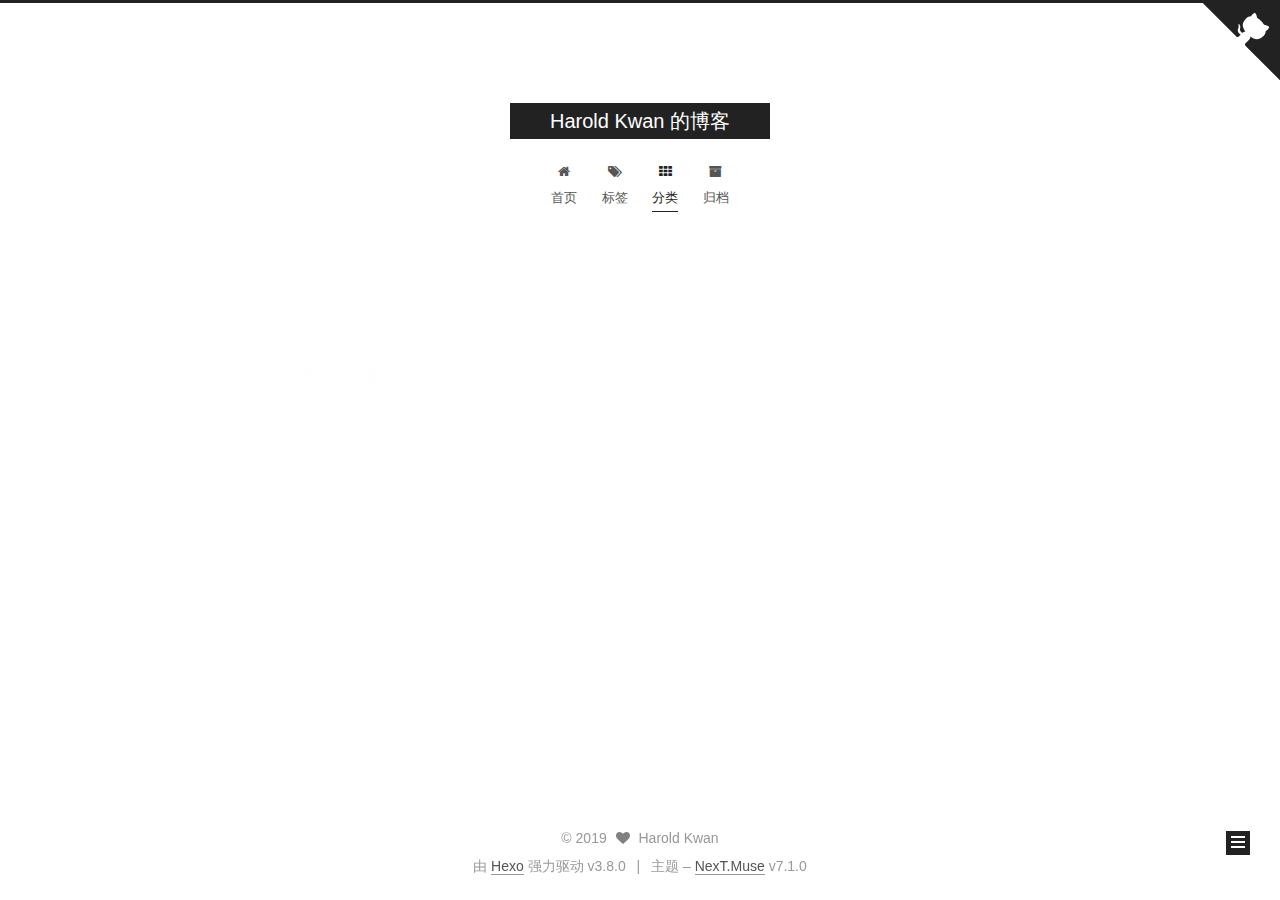
<file: categories/博客搭建/index.html>
<!DOCTYPE html>












  


<html class="theme-next muse use-motion" lang="zh-Hans">
<head><meta name="generator" content="Hexo 3.8.0">
  <meta charset="UTF-8">
<meta http-equiv="X-UA-Compatible" content="IE=edge">
<meta name="viewport" content="width=device-width, initial-scale=1, maximum-scale=2">
<meta name="theme-color" content="#222">
























<link rel="stylesheet" href="/lib/font-awesome/css/font-awesome.min.css?v=4.6.2">

<link rel="stylesheet" href="/css/main.css?v=7.1.0">


  <link rel="apple-touch-icon" sizes="180x180" href="/images/apple-touch-icon-next.png?v=7.1.0">


  <link rel="icon" type="image/png" sizes="32x32" href="/images/favicon-32x32-next.png?v=7.1.0">


  <link rel="icon" type="image/png" sizes="16x16" href="/images/favicon-16x16-next.png?v=7.1.0">


  <link rel="mask-icon" href="/images/logo.svg?v=7.1.0" color="#222">







<script id="hexo.configurations">
  var NexT = window.NexT || {};
  var CONFIG = {
    root: '/',
    scheme: 'Muse',
    version: '7.1.0',
    sidebar: {"position":"left","display":"post","offset":12,"onmobile":false,"dimmer":false},
    back2top: true,
    back2top_sidebar: false,
    fancybox: false,
    fastclick: false,
    lazyload: false,
    tabs: true,
    motion: {"enable":true,"async":false,"transition":{"post_block":"fadeIn","post_header":"slideDownIn","post_body":"slideDownIn","coll_header":"slideLeftIn","sidebar":"slideUpIn"}},
    algolia: {
      applicationID: '',
      apiKey: '',
      indexName: '',
      hits: {"per_page":10},
      labels: {"input_placeholder":"Search for Posts","hits_empty":"We didn't find any results for the search: ${query}","hits_stats":"${hits} results found in ${time} ms"}
    }
  };
</script>


  




  <meta name="description" content="Grow older and stay young">
<meta property="og:type" content="website">
<meta property="og:title" content="Harold Kwan 的博客">
<meta property="og:url" content="https://haroldkwan.github.io/categories/博客搭建/index.html">
<meta property="og:site_name" content="Harold Kwan 的博客">
<meta property="og:description" content="Grow older and stay young">
<meta property="og:locale" content="zh-Hans">
<meta name="twitter:card" content="summary">
<meta name="twitter:title" content="Harold Kwan 的博客">
<meta name="twitter:description" content="Grow older and stay young">





  
  
  <link rel="canonical" href="https://haroldkwan.github.io/categories/博客搭建/">



<script id="page.configurations">
  CONFIG.page = {
    sidebar: "",
  };
</script>

  <title>分类: 博客搭建 | Harold Kwan 的博客</title>
  












  <noscript>
  <style>
  .use-motion .motion-element,
  .use-motion .brand,
  .use-motion .menu-item,
  .sidebar-inner,
  .use-motion .post-block,
  .use-motion .pagination,
  .use-motion .comments,
  .use-motion .post-header,
  .use-motion .post-body,
  .use-motion .collection-title { opacity: initial; }

  .use-motion .logo,
  .use-motion .site-title,
  .use-motion .site-subtitle {
    opacity: initial;
    top: initial;
  }

  .use-motion .logo-line-before i { left: initial; }
  .use-motion .logo-line-after i { right: initial; }
  </style>
</noscript>

</head>

<body itemscope itemtype="http://schema.org/WebPage" lang="zh-Hans">

  
  
    
  

  <div class="container sidebar-position-left ">
    <div class="headband"></div>
    <a href="https://github.com/haroldKwan" class="github-corner" aria-label="View source on GitHub"><svg width="80" height="80" viewbox="0 0 250 250" style="fill:#151513; color:#fff; position: absolute; top: 0; border: 0; right: 0;" aria-hidden="true"><path d="M0,0 L115,115 L130,115 L142,142 L250,250 L250,0 Z"/><path d="M128.3,109.0 C113.8,99.7 119.0,89.6 119.0,89.6 C122.0,82.7 120.5,78.6 120.5,78.6 C119.2,72.0 123.4,76.3 123.4,76.3 C127.3,80.9 125.5,87.3 125.5,87.3 C122.9,97.6 130.6,101.9 134.4,103.2" fill="currentColor" style="transform-origin: 130px 106px;" class="octo-arm"/><path d="M115.0,115.0 C114.9,115.1 118.7,116.5 119.8,115.4 L133.7,101.6 C136.9,99.2 139.9,98.4 142.2,98.6 C133.8,88.0 127.5,74.4 143.8,58.0 C148.5,53.4 154.0,51.2 159.7,51.0 C160.3,49.4 163.2,43.6 171.4,40.1 C171.4,40.1 176.1,42.5 178.8,56.2 C183.1,58.6 187.2,61.8 190.9,65.4 C194.5,69.0 197.7,73.2 200.1,77.6 C213.8,80.2 216.3,84.9 216.3,84.9 C212.7,93.1 206.9,96.0 205.4,96.6 C205.1,102.4 203.0,107.8 198.3,112.5 C181.9,128.9 168.3,122.5 157.7,114.1 C157.9,116.9 156.7,120.9 152.7,124.9 L141.0,136.5 C139.8,137.7 141.6,141.9 141.8,141.8 Z" fill="currentColor" class="octo-body"/></svg></a><style>.github-corner:hover .octo-arm{animation:octocat-wave 560ms ease-in-out}@keyframes octocat-wave{0%,100%{transform:rotate(0)}20%,60%{transform:rotate(-25deg)}40%,80%{transform:rotate(10deg)}}@media (max-width:500px){.github-corner:hover .octo-arm{animation:none}.github-corner .octo-arm{animation:octocat-wave 560ms ease-in-out}}</style>
    <header id="header" class="header" itemscope itemtype="http://schema.org/WPHeader">
      <div class="header-inner"><div class="site-brand-wrapper">
  <div class="site-meta">
    

    <div class="custom-logo-site-title">
      <a href="/" class="brand" rel="start">
        <span class="logo-line-before"><i></i></span>
        <span class="site-title">Harold Kwan 的博客</span>
        <span class="logo-line-after"><i></i></span>
      </a>
    </div>
    
    
  </div>

  <div class="site-nav-toggle">
    <button aria-label="切换导航栏">
      <span class="btn-bar"></span>
      <span class="btn-bar"></span>
      <span class="btn-bar"></span>
    </button>
  </div>
</div>



<nav class="site-nav">
  
    <ul id="menu" class="menu">
      
        
        
        
          
          <li class="menu-item menu-item-home">

    
    
    
      
    

    

    <a href="/" rel="section"><i class="menu-item-icon fa fa-fw fa-home"></i> <br>首页</a>

  </li>
        
        
        
          
          <li class="menu-item menu-item-tags">

    
    
    
      
    

    

    <a href="/tags/" rel="section"><i class="menu-item-icon fa fa-fw fa-tags"></i> <br>标签</a>

  </li>
        
        
        
          
          <li class="menu-item menu-item-categories menu-item-active">

    
    
    
      
    

    

    <a href="/categories/" rel="section"><i class="menu-item-icon fa fa-fw fa-th"></i> <br>分类</a>

  </li>
        
        
        
          
          <li class="menu-item menu-item-archives">

    
    
    
      
    

    

    <a href="/archives/" rel="section"><i class="menu-item-icon fa fa-fw fa-archive"></i> <br>归档</a>

  </li>

      
      
    </ul>
  

  
    

    
    
      
      
    
      
      
    
      
      
    
      
      
    
    

  


  

  
</nav>



  



</div>
    </header>

    
  
  

  

  <a href="https://github.com/haroldKwan" class="github-corner" title="Follow me on GitHub" aria-label="Follow me on GitHub" rel="noopener" target="_blank"><svg width="80" height="80" viewbox="0 0 250 250" aria-hidden="true"><path d="M0,0 L115,115 L130,115 L142,142 L250,250 L250,0 Z"/><path d="M128.3,109.0 C113.8,99.7 119.0,89.6 119.0,89.6 C122.0,82.7 120.5,78.6 120.5,78.6 C119.2,72.0 123.4,76.3 123.4,76.3 C127.3,80.9 125.5,87.3 125.5,87.3 C122.9,97.6 130.6,101.9 134.4,103.2" fill="currentColor" style="transform-origin: 130px 106px;" class="octo-arm"/><path d="M115.0,115.0 C114.9,115.1 118.7,116.5 119.8,115.4 L133.7,101.6 C136.9,99.2 139.9,98.4 142.2,98.6 C133.8,88.0 127.5,74.4 143.8,58.0 C148.5,53.4 154.0,51.2 159.7,51.0 C160.3,49.4 163.2,43.6 171.4,40.1 C171.4,40.1 176.1,42.5 178.8,56.2 C183.1,58.6 187.2,61.8 190.9,65.4 C194.5,69.0 197.7,73.2 200.1,77.6 C213.8,80.2 216.3,84.9 216.3,84.9 C212.7,93.1 206.9,96.0 205.4,96.6 C205.1,102.4 203.0,107.8 198.3,112.5 C181.9,128.9 168.3,122.5 157.7,114.1 C157.9,116.9 156.7,120.9 152.7,124.9 L141.0,136.5 C139.8,137.7 141.6,141.9 141.8,141.8 Z" fill="currentColor" class="octo-body"/></svg></a>



    <main id="main" class="main">
      <div class="main-inner">
        <div class="content-wrap">
          
          <div id="content" class="content">
            

  
  
  
  <div class="post-block category">

    <div id="posts" class="posts-collapse">
      <div class="collection-title">
        <h1>博客搭建<small>分类</small>
        </h1>
      </div>

      
        

  <article class="post post-type-normal" itemscope itemtype="http://schema.org/Article">
    <header class="post-header">

      <h2 class="post-title">
        
          <a class="post-title-link" href="/2019/04/21/第一篇博客-Hello-World/" itemprop="url">
            
              <span itemprop="name">第一篇博客, Hello World!</span>
            
          </a>
        
      </h2>

      <div class="post-meta">
        <time class="post-time" itemprop="dateCreated" datetime="2019-04-21T22:55:15+08:00" content="2019-04-21">
          04-21
        </time>
      </div>

    </header>
  </article>


      
    </div>

  </div>
  
  
  

  



          </div>
          

        </div>
        
          
  
  <div class="sidebar-toggle">
    <div class="sidebar-toggle-line-wrap">
      <span class="sidebar-toggle-line sidebar-toggle-line-first"></span>
      <span class="sidebar-toggle-line sidebar-toggle-line-middle"></span>
      <span class="sidebar-toggle-line sidebar-toggle-line-last"></span>
    </div>
  </div>

  <aside id="sidebar" class="sidebar">
    <div class="sidebar-inner">

      

      

      <div class="site-overview-wrap sidebar-panel sidebar-panel-active">
        <div class="site-overview">
          <div class="site-author motion-element" itemprop="author" itemscope itemtype="http://schema.org/Person">
            
              <p class="site-author-name" itemprop="name">Harold Kwan</p>
              <div class="site-description motion-element" itemprop="description">Grow older and stay young</div>
          </div>

          
            <nav class="site-state motion-element">
              
                <div class="site-state-item site-state-posts">
                
                  <a href="/archives/">
                
                    <span class="site-state-item-count">1</span>
                    <span class="site-state-item-name">日志</span>
                  </a>
                </div>
              

              
                
                
                <div class="site-state-item site-state-categories">
                  
                    
                      <a href="/categories/">
                    
                  
                    
                    
                      
                    
                    <span class="site-state-item-count">1</span>
                    <span class="site-state-item-name">分类</span>
                  </a>
                </div>
              

              
                
                
                <div class="site-state-item site-state-tags">
                  
                    
                      <a href="/tags/">
                    
                  
                    
                    
                      
                    
                      
                    
                      
                    
                      
                    
                      
                    
                    <span class="site-state-item-count">2</span>
                    <span class="site-state-item-name">标签</span>
                  </a>
                </div>
              
            </nav>
          

          

          

          
            <div class="links-of-author motion-element">
              
                <span class="links-of-author-item">
                  
                  
                    
                  
                  
                    
                  
                  <a href="https://github.com/haroldKwan" title="GitHub &rarr; https://github.com/haroldKwan" rel="noopener" target="_blank"><i class="fa fa-fw fa-github"></i>GitHub</a>
                </span>
              
            </div>
          

          

          
          

          
            
          
          

        </div>
      </div>

      

      

    </div>
  </aside>
  


        
      </div>
    </main>

    <footer id="footer" class="footer">
      <div class="footer-inner">
        <div class="copyright">&copy; <span itemprop="copyrightYear">2019</span>
  <span class="with-love" id="animate">
    <i class="fa fa-heart"></i>
  </span>
  <span class="author" itemprop="copyrightHolder">Harold Kwan</span>

  

  
</div>


  <div class="powered-by">由 <a href="https://hexo.io" class="theme-link" rel="noopener" target="_blank">Hexo</a> 强力驱动 v3.8.0</div>



  <span class="post-meta-divider">|</span>



  <div class="theme-info">主题 – <a href="https://theme-next.org" class="theme-link" rel="noopener" target="_blank">NexT.Muse</a> v7.1.0</div>




        








        
      </div>
    </footer>

    
      <div class="back-to-top">
        <i class="fa fa-arrow-up"></i>
        
          <span id="scrollpercent"><span>0</span>%</span>
        
      </div>
    

    

    

    
  </div>

  

<script>
  if (Object.prototype.toString.call(window.Promise) !== '[object Function]') {
    window.Promise = null;
  }
</script>


























  
  <script src="/lib/jquery/index.js?v=2.1.3"></script>

  
  <script src="/lib/velocity/velocity.min.js?v=1.2.1"></script>

  
  <script src="/lib/velocity/velocity.ui.min.js?v=1.2.1"></script>


  


  <script src="/js/utils.js?v=7.1.0"></script>

  <script src="/js/motion.js?v=7.1.0"></script>



  
  


  <script src="/js/schemes/muse.js?v=7.1.0"></script>



  

  


  <script src="/js/next-boot.js?v=7.1.0"></script>


  

  

  

  



  




  

  

  

  

  

  

  

  

  

  

  

  
<script>
  $('.highlight').each(function(i, e) {
    var $wrap = $('<div>').addClass('highlight-wrap');
    $(e).after($wrap);
    $wrap.append($('<button>').addClass('copy-btn').append('复制').on('click', function(e) {
      var code = $(this).parent().find('.code').find('.line').map(function(i, e) {
        return $(e).text();
      }).toArray().join('\n');
      var ta = document.createElement('textarea');
      var yPosition = window.pageYOffset || document.documentElement.scrollTop;
      ta.style.top = yPosition + 'px'; // Prevent page scroll
      ta.style.position = 'absolute';
      ta.style.opacity = '0';
      ta.readOnly = true;
      ta.value = code;
      document.body.appendChild(ta);
      ta.select();
      ta.setSelectionRange(0, code.length);
      ta.readOnly = false;
      var result = document.execCommand('copy');
      
        if (result) $(this).text('复制成功');
        else $(this).text('复制失败');
      
      ta.blur(); // For iOS
      $(this).blur();
    })).on('mouseleave', function(e) {
      var $b = $(this).find('.copy-btn');
      setTimeout(function() {
        $b.text('复制');
      }, 300);
    }).append(e);
  })
</script>


  

  

</body>
</html>
</file>
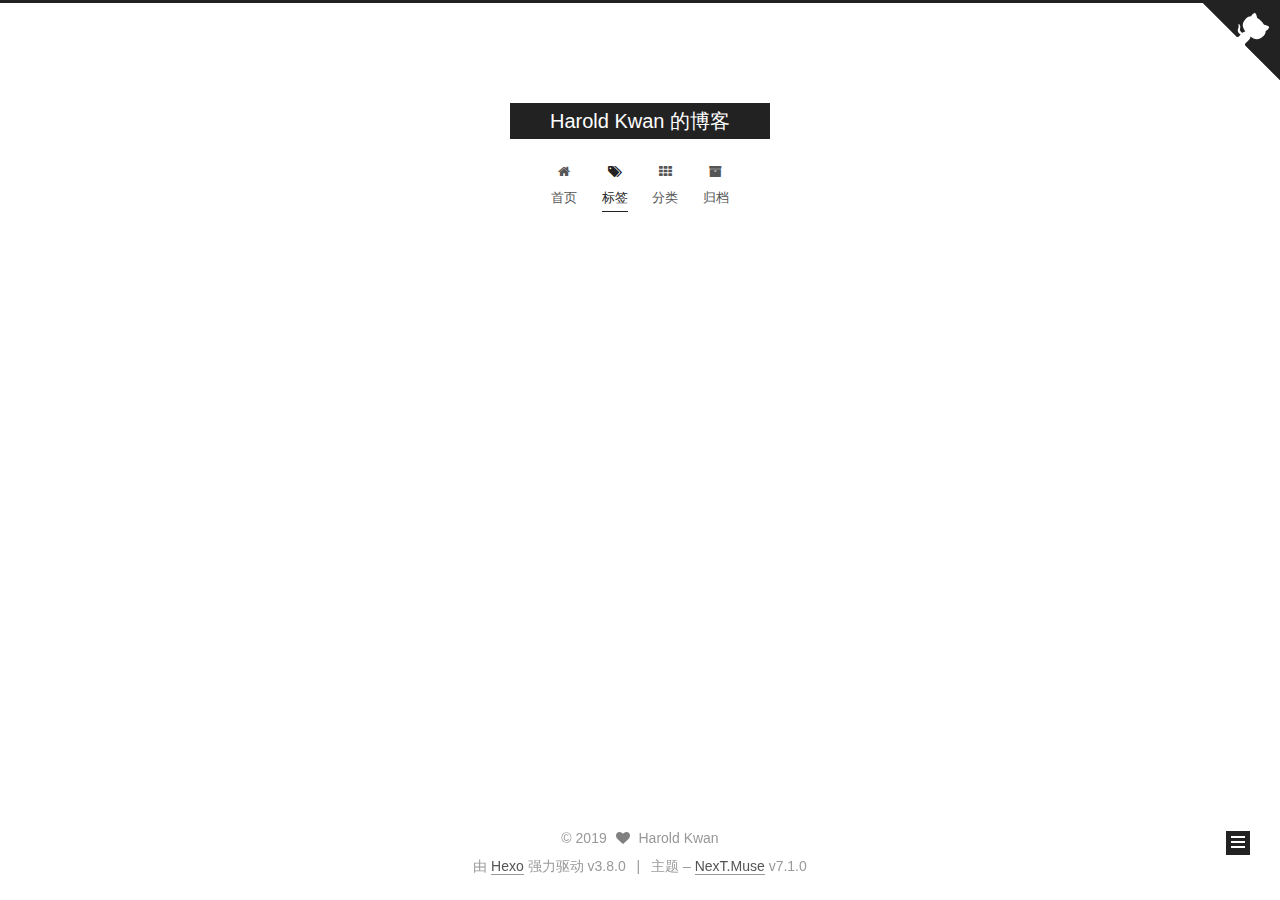
<file: tags/Hexo/index.html>
<!DOCTYPE html>












  


<html class="theme-next muse use-motion" lang="zh-Hans">
<head><meta name="generator" content="Hexo 3.8.0">
  <meta charset="UTF-8">
<meta http-equiv="X-UA-Compatible" content="IE=edge">
<meta name="viewport" content="width=device-width, initial-scale=1, maximum-scale=2">
<meta name="theme-color" content="#222">
























<link rel="stylesheet" href="/lib/font-awesome/css/font-awesome.min.css?v=4.6.2">

<link rel="stylesheet" href="/css/main.css?v=7.1.0">


  <link rel="apple-touch-icon" sizes="180x180" href="/images/apple-touch-icon-next.png?v=7.1.0">


  <link rel="icon" type="image/png" sizes="32x32" href="/images/favicon-32x32-next.png?v=7.1.0">


  <link rel="icon" type="image/png" sizes="16x16" href="/images/favicon-16x16-next.png?v=7.1.0">


  <link rel="mask-icon" href="/images/logo.svg?v=7.1.0" color="#222">







<script id="hexo.configurations">
  var NexT = window.NexT || {};
  var CONFIG = {
    root: '/',
    scheme: 'Muse',
    version: '7.1.0',
    sidebar: {"position":"left","display":"post","offset":12,"onmobile":false,"dimmer":false},
    back2top: true,
    back2top_sidebar: false,
    fancybox: false,
    fastclick: false,
    lazyload: false,
    tabs: true,
    motion: {"enable":true,"async":false,"transition":{"post_block":"fadeIn","post_header":"slideDownIn","post_body":"slideDownIn","coll_header":"slideLeftIn","sidebar":"slideUpIn"}},
    algolia: {
      applicationID: '',
      apiKey: '',
      indexName: '',
      hits: {"per_page":10},
      labels: {"input_placeholder":"Search for Posts","hits_empty":"We didn't find any results for the search: ${query}","hits_stats":"${hits} results found in ${time} ms"}
    }
  };
</script>


  




  <meta name="description" content="Grow older and stay young">
<meta property="og:type" content="website">
<meta property="og:title" content="Harold Kwan 的博客">
<meta property="og:url" content="https://haroldkwan.github.io/tags/Hexo/index.html">
<meta property="og:site_name" content="Harold Kwan 的博客">
<meta property="og:description" content="Grow older and stay young">
<meta property="og:locale" content="zh-Hans">
<meta name="twitter:card" content="summary">
<meta name="twitter:title" content="Harold Kwan 的博客">
<meta name="twitter:description" content="Grow older and stay young">





  
  
  <link rel="canonical" href="https://haroldkwan.github.io/tags/Hexo/">



<script id="page.configurations">
  CONFIG.page = {
    sidebar: "",
  };
</script>

  <title>标签: Hexo | Harold Kwan 的博客</title>
  












  <noscript>
  <style>
  .use-motion .motion-element,
  .use-motion .brand,
  .use-motion .menu-item,
  .sidebar-inner,
  .use-motion .post-block,
  .use-motion .pagination,
  .use-motion .comments,
  .use-motion .post-header,
  .use-motion .post-body,
  .use-motion .collection-title { opacity: initial; }

  .use-motion .logo,
  .use-motion .site-title,
  .use-motion .site-subtitle {
    opacity: initial;
    top: initial;
  }

  .use-motion .logo-line-before i { left: initial; }
  .use-motion .logo-line-after i { right: initial; }
  </style>
</noscript>

</head>

<body itemscope itemtype="http://schema.org/WebPage" lang="zh-Hans">

  
  
    
  

  <div class="container sidebar-position-left ">
    <div class="headband"></div>
    <a href="https://github.com/haroldKwan" class="github-corner" aria-label="View source on GitHub"><svg width="80" height="80" viewbox="0 0 250 250" style="fill:#151513; color:#fff; position: absolute; top: 0; border: 0; right: 0;" aria-hidden="true"><path d="M0,0 L115,115 L130,115 L142,142 L250,250 L250,0 Z"/><path d="M128.3,109.0 C113.8,99.7 119.0,89.6 119.0,89.6 C122.0,82.7 120.5,78.6 120.5,78.6 C119.2,72.0 123.4,76.3 123.4,76.3 C127.3,80.9 125.5,87.3 125.5,87.3 C122.9,97.6 130.6,101.9 134.4,103.2" fill="currentColor" style="transform-origin: 130px 106px;" class="octo-arm"/><path d="M115.0,115.0 C114.9,115.1 118.7,116.5 119.8,115.4 L133.7,101.6 C136.9,99.2 139.9,98.4 142.2,98.6 C133.8,88.0 127.5,74.4 143.8,58.0 C148.5,53.4 154.0,51.2 159.7,51.0 C160.3,49.4 163.2,43.6 171.4,40.1 C171.4,40.1 176.1,42.5 178.8,56.2 C183.1,58.6 187.2,61.8 190.9,65.4 C194.5,69.0 197.7,73.2 200.1,77.6 C213.8,80.2 216.3,84.9 216.3,84.9 C212.7,93.1 206.9,96.0 205.4,96.6 C205.1,102.4 203.0,107.8 198.3,112.5 C181.9,128.9 168.3,122.5 157.7,114.1 C157.9,116.9 156.7,120.9 152.7,124.9 L141.0,136.5 C139.8,137.7 141.6,141.9 141.8,141.8 Z" fill="currentColor" class="octo-body"/></svg></a><style>.github-corner:hover .octo-arm{animation:octocat-wave 560ms ease-in-out}@keyframes octocat-wave{0%,100%{transform:rotate(0)}20%,60%{transform:rotate(-25deg)}40%,80%{transform:rotate(10deg)}}@media (max-width:500px){.github-corner:hover .octo-arm{animation:none}.github-corner .octo-arm{animation:octocat-wave 560ms ease-in-out}}</style>
    <header id="header" class="header" itemscope itemtype="http://schema.org/WPHeader">
      <div class="header-inner"><div class="site-brand-wrapper">
  <div class="site-meta">
    

    <div class="custom-logo-site-title">
      <a href="/" class="brand" rel="start">
        <span class="logo-line-before"><i></i></span>
        <span class="site-title">Harold Kwan 的博客</span>
        <span class="logo-line-after"><i></i></span>
      </a>
    </div>
    
    
  </div>

  <div class="site-nav-toggle">
    <button aria-label="切换导航栏">
      <span class="btn-bar"></span>
      <span class="btn-bar"></span>
      <span class="btn-bar"></span>
    </button>
  </div>
</div>



<nav class="site-nav">
  
    <ul id="menu" class="menu">
      
        
        
        
          
          <li class="menu-item menu-item-home">

    
    
    
      
    

    

    <a href="/" rel="section"><i class="menu-item-icon fa fa-fw fa-home"></i> <br>首页</a>

  </li>
        
        
        
          
          <li class="menu-item menu-item-tags menu-item-active">

    
    
    
      
    

    

    <a href="/tags/" rel="section"><i class="menu-item-icon fa fa-fw fa-tags"></i> <br>标签</a>

  </li>
        
        
        
          
          <li class="menu-item menu-item-categories">

    
    
    
      
    

    

    <a href="/categories/" rel="section"><i class="menu-item-icon fa fa-fw fa-th"></i> <br>分类</a>

  </li>
        
        
        
          
          <li class="menu-item menu-item-archives">

    
    
    
      
    

    

    <a href="/archives/" rel="section"><i class="menu-item-icon fa fa-fw fa-archive"></i> <br>归档</a>

  </li>

      
      
    </ul>
  

  
    

    
    
      
      
    
      
      
    
      
      
    
      
      
    
    

  


  

  
</nav>



  



</div>
    </header>

    
  
  

  

  <a href="https://github.com/haroldKwan" class="github-corner" title="Follow me on GitHub" aria-label="Follow me on GitHub" rel="noopener" target="_blank"><svg width="80" height="80" viewbox="0 0 250 250" aria-hidden="true"><path d="M0,0 L115,115 L130,115 L142,142 L250,250 L250,0 Z"/><path d="M128.3,109.0 C113.8,99.7 119.0,89.6 119.0,89.6 C122.0,82.7 120.5,78.6 120.5,78.6 C119.2,72.0 123.4,76.3 123.4,76.3 C127.3,80.9 125.5,87.3 125.5,87.3 C122.9,97.6 130.6,101.9 134.4,103.2" fill="currentColor" style="transform-origin: 130px 106px;" class="octo-arm"/><path d="M115.0,115.0 C114.9,115.1 118.7,116.5 119.8,115.4 L133.7,101.6 C136.9,99.2 139.9,98.4 142.2,98.6 C133.8,88.0 127.5,74.4 143.8,58.0 C148.5,53.4 154.0,51.2 159.7,51.0 C160.3,49.4 163.2,43.6 171.4,40.1 C171.4,40.1 176.1,42.5 178.8,56.2 C183.1,58.6 187.2,61.8 190.9,65.4 C194.5,69.0 197.7,73.2 200.1,77.6 C213.8,80.2 216.3,84.9 216.3,84.9 C212.7,93.1 206.9,96.0 205.4,96.6 C205.1,102.4 203.0,107.8 198.3,112.5 C181.9,128.9 168.3,122.5 157.7,114.1 C157.9,116.9 156.7,120.9 152.7,124.9 L141.0,136.5 C139.8,137.7 141.6,141.9 141.8,141.8 Z" fill="currentColor" class="octo-body"/></svg></a>



    <main id="main" class="main">
      <div class="main-inner">
        <div class="content-wrap">
          
          <div id="content" class="content">
            

  
  
  
  <div class="post-block tag">

    <div id="posts" class="posts-collapse">
      <div class="collection-title">
        <h1>Hexo<small>标签</small>
        </h1>
      </div>

      
        

  <article class="post post-type-normal" itemscope itemtype="http://schema.org/Article">
    <header class="post-header">

      <h2 class="post-title">
        
          <a class="post-title-link" href="/2019/04/21/第一篇博客-Hello-World/" itemprop="url">
            
              <span itemprop="name">第一篇博客, Hello World!</span>
            
          </a>
        
      </h2>

      <div class="post-meta">
        <time class="post-time" itemprop="dateCreated" datetime="2019-04-21T22:55:15+08:00" content="2019-04-21">
          04-21
        </time>
      </div>

    </header>
  </article>


      
    </div>

  </div>
  
  
  

  



          </div>
          

        </div>
        
          
  
  <div class="sidebar-toggle">
    <div class="sidebar-toggle-line-wrap">
      <span class="sidebar-toggle-line sidebar-toggle-line-first"></span>
      <span class="sidebar-toggle-line sidebar-toggle-line-middle"></span>
      <span class="sidebar-toggle-line sidebar-toggle-line-last"></span>
    </div>
  </div>

  <aside id="sidebar" class="sidebar">
    <div class="sidebar-inner">

      

      

      <div class="site-overview-wrap sidebar-panel sidebar-panel-active">
        <div class="site-overview">
          <div class="site-author motion-element" itemprop="author" itemscope itemtype="http://schema.org/Person">
            
              <p class="site-author-name" itemprop="name">Harold Kwan</p>
              <div class="site-description motion-element" itemprop="description">Grow older and stay young</div>
          </div>

          
            <nav class="site-state motion-element">
              
                <div class="site-state-item site-state-posts">
                
                  <a href="/archives/">
                
                    <span class="site-state-item-count">1</span>
                    <span class="site-state-item-name">日志</span>
                  </a>
                </div>
              

              
                
                
                <div class="site-state-item site-state-categories">
                  
                    
                      <a href="/categories/">
                    
                  
                    
                    
                      
                    
                    <span class="site-state-item-count">1</span>
                    <span class="site-state-item-name">分类</span>
                  </a>
                </div>
              

              
                
                
                <div class="site-state-item site-state-tags">
                  
                    
                      <a href="/tags/">
                    
                  
                    
                    
                      
                    
                      
                    
                      
                    
                      
                    
                      
                    
                    <span class="site-state-item-count">2</span>
                    <span class="site-state-item-name">标签</span>
                  </a>
                </div>
              
            </nav>
          

          

          

          
            <div class="links-of-author motion-element">
              
                <span class="links-of-author-item">
                  
                  
                    
                  
                  
                    
                  
                  <a href="https://github.com/haroldKwan" title="GitHub &rarr; https://github.com/haroldKwan" rel="noopener" target="_blank"><i class="fa fa-fw fa-github"></i>GitHub</a>
                </span>
              
            </div>
          

          

          
          

          
            
          
          

        </div>
      </div>

      

      

    </div>
  </aside>
  


        
      </div>
    </main>

    <footer id="footer" class="footer">
      <div class="footer-inner">
        <div class="copyright">&copy; <span itemprop="copyrightYear">2019</span>
  <span class="with-love" id="animate">
    <i class="fa fa-heart"></i>
  </span>
  <span class="author" itemprop="copyrightHolder">Harold Kwan</span>

  

  
</div>


  <div class="powered-by">由 <a href="https://hexo.io" class="theme-link" rel="noopener" target="_blank">Hexo</a> 强力驱动 v3.8.0</div>



  <span class="post-meta-divider">|</span>



  <div class="theme-info">主题 – <a href="https://theme-next.org" class="theme-link" rel="noopener" target="_blank">NexT.Muse</a> v7.1.0</div>




        








        
      </div>
    </footer>

    
      <div class="back-to-top">
        <i class="fa fa-arrow-up"></i>
        
          <span id="scrollpercent"><span>0</span>%</span>
        
      </div>
    

    

    

    
  </div>

  

<script>
  if (Object.prototype.toString.call(window.Promise) !== '[object Function]') {
    window.Promise = null;
  }
</script>


























  
  <script src="/lib/jquery/index.js?v=2.1.3"></script>

  
  <script src="/lib/velocity/velocity.min.js?v=1.2.1"></script>

  
  <script src="/lib/velocity/velocity.ui.min.js?v=1.2.1"></script>


  


  <script src="/js/utils.js?v=7.1.0"></script>

  <script src="/js/motion.js?v=7.1.0"></script>



  
  


  <script src="/js/schemes/muse.js?v=7.1.0"></script>



  

  


  <script src="/js/next-boot.js?v=7.1.0"></script>


  

  

  

  



  




  

  

  

  

  

  

  

  

  

  

  

  
<script>
  $('.highlight').each(function(i, e) {
    var $wrap = $('<div>').addClass('highlight-wrap');
    $(e).after($wrap);
    $wrap.append($('<button>').addClass('copy-btn').append('复制').on('click', function(e) {
      var code = $(this).parent().find('.code').find('.line').map(function(i, e) {
        return $(e).text();
      }).toArray().join('\n');
      var ta = document.createElement('textarea');
      var yPosition = window.pageYOffset || document.documentElement.scrollTop;
      ta.style.top = yPosition + 'px'; // Prevent page scroll
      ta.style.position = 'absolute';
      ta.style.opacity = '0';
      ta.readOnly = true;
      ta.value = code;
      document.body.appendChild(ta);
      ta.select();
      ta.setSelectionRange(0, code.length);
      ta.readOnly = false;
      var result = document.execCommand('copy');
      
        if (result) $(this).text('复制成功');
        else $(this).text('复制失败');
      
      ta.blur(); // For iOS
      $(this).blur();
    })).on('mouseleave', function(e) {
      var $b = $(this).find('.copy-btn');
      setTimeout(function() {
        $b.text('复制');
      }, 300);
    }).append(e);
  })
</script>


  

  

</body>
</html>
</file>
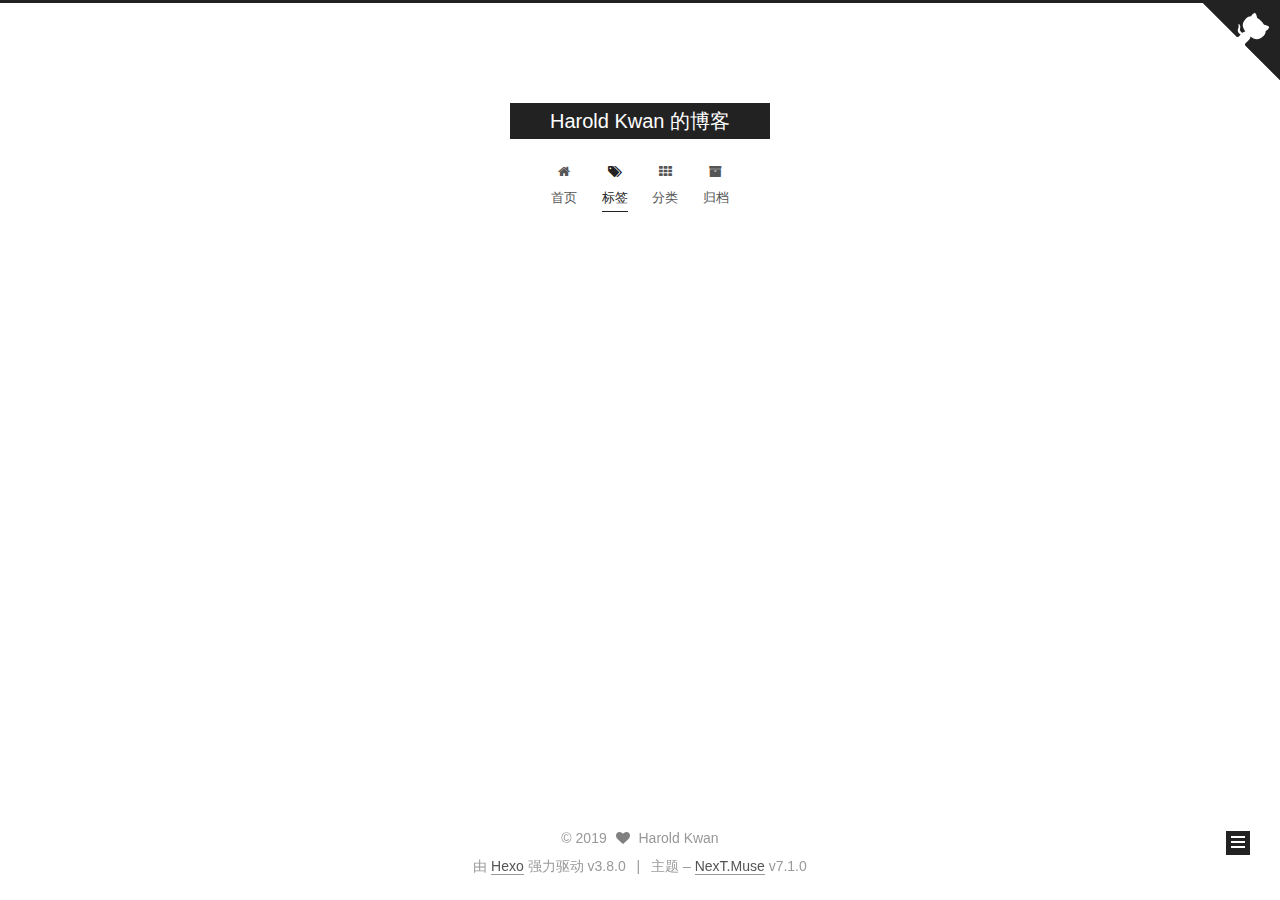
<file: tags/NexT/index.html>
<!DOCTYPE html>












  


<html class="theme-next muse use-motion" lang="zh-Hans">
<head><meta name="generator" content="Hexo 3.8.0">
  <meta charset="UTF-8">
<meta http-equiv="X-UA-Compatible" content="IE=edge">
<meta name="viewport" content="width=device-width, initial-scale=1, maximum-scale=2">
<meta name="theme-color" content="#222">
























<link rel="stylesheet" href="/lib/font-awesome/css/font-awesome.min.css?v=4.6.2">

<link rel="stylesheet" href="/css/main.css?v=7.1.0">


  <link rel="apple-touch-icon" sizes="180x180" href="/images/apple-touch-icon-next.png?v=7.1.0">


  <link rel="icon" type="image/png" sizes="32x32" href="/images/favicon-32x32-next.png?v=7.1.0">


  <link rel="icon" type="image/png" sizes="16x16" href="/images/favicon-16x16-next.png?v=7.1.0">


  <link rel="mask-icon" href="/images/logo.svg?v=7.1.0" color="#222">







<script id="hexo.configurations">
  var NexT = window.NexT || {};
  var CONFIG = {
    root: '/',
    scheme: 'Muse',
    version: '7.1.0',
    sidebar: {"position":"left","display":"post","offset":12,"onmobile":false,"dimmer":false},
    back2top: true,
    back2top_sidebar: false,
    fancybox: false,
    fastclick: false,
    lazyload: false,
    tabs: true,
    motion: {"enable":true,"async":false,"transition":{"post_block":"fadeIn","post_header":"slideDownIn","post_body":"slideDownIn","coll_header":"slideLeftIn","sidebar":"slideUpIn"}},
    algolia: {
      applicationID: '',
      apiKey: '',
      indexName: '',
      hits: {"per_page":10},
      labels: {"input_placeholder":"Search for Posts","hits_empty":"We didn't find any results for the search: ${query}","hits_stats":"${hits} results found in ${time} ms"}
    }
  };
</script>


  




  <meta name="description" content="Grow older and stay young">
<meta property="og:type" content="website">
<meta property="og:title" content="Harold Kwan 的博客">
<meta property="og:url" content="https://haroldkwan.github.io/tags/NexT/index.html">
<meta property="og:site_name" content="Harold Kwan 的博客">
<meta property="og:description" content="Grow older and stay young">
<meta property="og:locale" content="zh-Hans">
<meta name="twitter:card" content="summary">
<meta name="twitter:title" content="Harold Kwan 的博客">
<meta name="twitter:description" content="Grow older and stay young">





  
  
  <link rel="canonical" href="https://haroldkwan.github.io/tags/NexT/">



<script id="page.configurations">
  CONFIG.page = {
    sidebar: "",
  };
</script>

  <title>标签: NexT | Harold Kwan 的博客</title>
  












  <noscript>
  <style>
  .use-motion .motion-element,
  .use-motion .brand,
  .use-motion .menu-item,
  .sidebar-inner,
  .use-motion .post-block,
  .use-motion .pagination,
  .use-motion .comments,
  .use-motion .post-header,
  .use-motion .post-body,
  .use-motion .collection-title { opacity: initial; }

  .use-motion .logo,
  .use-motion .site-title,
  .use-motion .site-subtitle {
    opacity: initial;
    top: initial;
  }

  .use-motion .logo-line-before i { left: initial; }
  .use-motion .logo-line-after i { right: initial; }
  </style>
</noscript>

</head>

<body itemscope itemtype="http://schema.org/WebPage" lang="zh-Hans">

  
  
    
  

  <div class="container sidebar-position-left ">
    <div class="headband"></div>
    <a href="https://github.com/haroldKwan" class="github-corner" aria-label="View source on GitHub"><svg width="80" height="80" viewbox="0 0 250 250" style="fill:#151513; color:#fff; position: absolute; top: 0; border: 0; right: 0;" aria-hidden="true"><path d="M0,0 L115,115 L130,115 L142,142 L250,250 L250,0 Z"/><path d="M128.3,109.0 C113.8,99.7 119.0,89.6 119.0,89.6 C122.0,82.7 120.5,78.6 120.5,78.6 C119.2,72.0 123.4,76.3 123.4,76.3 C127.3,80.9 125.5,87.3 125.5,87.3 C122.9,97.6 130.6,101.9 134.4,103.2" fill="currentColor" style="transform-origin: 130px 106px;" class="octo-arm"/><path d="M115.0,115.0 C114.9,115.1 118.7,116.5 119.8,115.4 L133.7,101.6 C136.9,99.2 139.9,98.4 142.2,98.6 C133.8,88.0 127.5,74.4 143.8,58.0 C148.5,53.4 154.0,51.2 159.7,51.0 C160.3,49.4 163.2,43.6 171.4,40.1 C171.4,40.1 176.1,42.5 178.8,56.2 C183.1,58.6 187.2,61.8 190.9,65.4 C194.5,69.0 197.7,73.2 200.1,77.6 C213.8,80.2 216.3,84.9 216.3,84.9 C212.7,93.1 206.9,96.0 205.4,96.6 C205.1,102.4 203.0,107.8 198.3,112.5 C181.9,128.9 168.3,122.5 157.7,114.1 C157.9,116.9 156.7,120.9 152.7,124.9 L141.0,136.5 C139.8,137.7 141.6,141.9 141.8,141.8 Z" fill="currentColor" class="octo-body"/></svg></a><style>.github-corner:hover .octo-arm{animation:octocat-wave 560ms ease-in-out}@keyframes octocat-wave{0%,100%{transform:rotate(0)}20%,60%{transform:rotate(-25deg)}40%,80%{transform:rotate(10deg)}}@media (max-width:500px){.github-corner:hover .octo-arm{animation:none}.github-corner .octo-arm{animation:octocat-wave 560ms ease-in-out}}</style>
    <header id="header" class="header" itemscope itemtype="http://schema.org/WPHeader">
      <div class="header-inner"><div class="site-brand-wrapper">
  <div class="site-meta">
    

    <div class="custom-logo-site-title">
      <a href="/" class="brand" rel="start">
        <span class="logo-line-before"><i></i></span>
        <span class="site-title">Harold Kwan 的博客</span>
        <span class="logo-line-after"><i></i></span>
      </a>
    </div>
    
    
  </div>

  <div class="site-nav-toggle">
    <button aria-label="切换导航栏">
      <span class="btn-bar"></span>
      <span class="btn-bar"></span>
      <span class="btn-bar"></span>
    </button>
  </div>
</div>



<nav class="site-nav">
  
    <ul id="menu" class="menu">
      
        
        
        
          
          <li class="menu-item menu-item-home">

    
    
    
      
    

    

    <a href="/" rel="section"><i class="menu-item-icon fa fa-fw fa-home"></i> <br>首页</a>

  </li>
        
        
        
          
          <li class="menu-item menu-item-tags menu-item-active">

    
    
    
      
    

    

    <a href="/tags/" rel="section"><i class="menu-item-icon fa fa-fw fa-tags"></i> <br>标签</a>

  </li>
        
        
        
          
          <li class="menu-item menu-item-categories">

    
    
    
      
    

    

    <a href="/categories/" rel="section"><i class="menu-item-icon fa fa-fw fa-th"></i> <br>分类</a>

  </li>
        
        
        
          
          <li class="menu-item menu-item-archives">

    
    
    
      
    

    

    <a href="/archives/" rel="section"><i class="menu-item-icon fa fa-fw fa-archive"></i> <br>归档</a>

  </li>

      
      
    </ul>
  

  
    

    
    
      
      
    
      
      
    
      
      
    
      
      
    
    

  


  

  
</nav>



  



</div>
    </header>

    
  
  

  

  <a href="https://github.com/haroldKwan" class="github-corner" title="Follow me on GitHub" aria-label="Follow me on GitHub" rel="noopener" target="_blank"><svg width="80" height="80" viewbox="0 0 250 250" aria-hidden="true"><path d="M0,0 L115,115 L130,115 L142,142 L250,250 L250,0 Z"/><path d="M128.3,109.0 C113.8,99.7 119.0,89.6 119.0,89.6 C122.0,82.7 120.5,78.6 120.5,78.6 C119.2,72.0 123.4,76.3 123.4,76.3 C127.3,80.9 125.5,87.3 125.5,87.3 C122.9,97.6 130.6,101.9 134.4,103.2" fill="currentColor" style="transform-origin: 130px 106px;" class="octo-arm"/><path d="M115.0,115.0 C114.9,115.1 118.7,116.5 119.8,115.4 L133.7,101.6 C136.9,99.2 139.9,98.4 142.2,98.6 C133.8,88.0 127.5,74.4 143.8,58.0 C148.5,53.4 154.0,51.2 159.7,51.0 C160.3,49.4 163.2,43.6 171.4,40.1 C171.4,40.1 176.1,42.5 178.8,56.2 C183.1,58.6 187.2,61.8 190.9,65.4 C194.5,69.0 197.7,73.2 200.1,77.6 C213.8,80.2 216.3,84.9 216.3,84.9 C212.7,93.1 206.9,96.0 205.4,96.6 C205.1,102.4 203.0,107.8 198.3,112.5 C181.9,128.9 168.3,122.5 157.7,114.1 C157.9,116.9 156.7,120.9 152.7,124.9 L141.0,136.5 C139.8,137.7 141.6,141.9 141.8,141.8 Z" fill="currentColor" class="octo-body"/></svg></a>



    <main id="main" class="main">
      <div class="main-inner">
        <div class="content-wrap">
          
          <div id="content" class="content">
            

  
  
  
  <div class="post-block tag">

    <div id="posts" class="posts-collapse">
      <div class="collection-title">
        <h1>NexT<small>标签</small>
        </h1>
      </div>

      
        

  <article class="post post-type-normal" itemscope itemtype="http://schema.org/Article">
    <header class="post-header">

      <h2 class="post-title">
        
          <a class="post-title-link" href="/2019/04/21/第一篇博客-Hello-World/" itemprop="url">
            
              <span itemprop="name">第一篇博客, Hello World!</span>
            
          </a>
        
      </h2>

      <div class="post-meta">
        <time class="post-time" itemprop="dateCreated" datetime="2019-04-21T22:55:15+08:00" content="2019-04-21">
          04-21
        </time>
      </div>

    </header>
  </article>


      
    </div>

  </div>
  
  
  

  



          </div>
          

        </div>
        
          
  
  <div class="sidebar-toggle">
    <div class="sidebar-toggle-line-wrap">
      <span class="sidebar-toggle-line sidebar-toggle-line-first"></span>
      <span class="sidebar-toggle-line sidebar-toggle-line-middle"></span>
      <span class="sidebar-toggle-line sidebar-toggle-line-last"></span>
    </div>
  </div>

  <aside id="sidebar" class="sidebar">
    <div class="sidebar-inner">

      

      

      <div class="site-overview-wrap sidebar-panel sidebar-panel-active">
        <div class="site-overview">
          <div class="site-author motion-element" itemprop="author" itemscope itemtype="http://schema.org/Person">
            
              <p class="site-author-name" itemprop="name">Harold Kwan</p>
              <div class="site-description motion-element" itemprop="description">Grow older and stay young</div>
          </div>

          
            <nav class="site-state motion-element">
              
                <div class="site-state-item site-state-posts">
                
                  <a href="/archives/">
                
                    <span class="site-state-item-count">1</span>
                    <span class="site-state-item-name">日志</span>
                  </a>
                </div>
              

              
                
                
                <div class="site-state-item site-state-categories">
                  
                    
                      <a href="/categories/">
                    
                  
                    
                    
                      
                    
                    <span class="site-state-item-count">1</span>
                    <span class="site-state-item-name">分类</span>
                  </a>
                </div>
              

              
                
                
                <div class="site-state-item site-state-tags">
                  
                    
                      <a href="/tags/">
                    
                  
                    
                    
                      
                    
                      
                    
                      
                    
                      
                    
                      
                    
                    <span class="site-state-item-count">2</span>
                    <span class="site-state-item-name">标签</span>
                  </a>
                </div>
              
            </nav>
          

          

          

          
            <div class="links-of-author motion-element">
              
                <span class="links-of-author-item">
                  
                  
                    
                  
                  
                    
                  
                  <a href="https://github.com/haroldKwan" title="GitHub &rarr; https://github.com/haroldKwan" rel="noopener" target="_blank"><i class="fa fa-fw fa-github"></i>GitHub</a>
                </span>
              
            </div>
          

          

          
          

          
            
          
          

        </div>
      </div>

      

      

    </div>
  </aside>
  


        
      </div>
    </main>

    <footer id="footer" class="footer">
      <div class="footer-inner">
        <div class="copyright">&copy; <span itemprop="copyrightYear">2019</span>
  <span class="with-love" id="animate">
    <i class="fa fa-heart"></i>
  </span>
  <span class="author" itemprop="copyrightHolder">Harold Kwan</span>

  

  
</div>


  <div class="powered-by">由 <a href="https://hexo.io" class="theme-link" rel="noopener" target="_blank">Hexo</a> 强力驱动 v3.8.0</div>



  <span class="post-meta-divider">|</span>



  <div class="theme-info">主题 – <a href="https://theme-next.org" class="theme-link" rel="noopener" target="_blank">NexT.Muse</a> v7.1.0</div>




        








        
      </div>
    </footer>

    
      <div class="back-to-top">
        <i class="fa fa-arrow-up"></i>
        
          <span id="scrollpercent"><span>0</span>%</span>
        
      </div>
    

    

    

    
  </div>

  

<script>
  if (Object.prototype.toString.call(window.Promise) !== '[object Function]') {
    window.Promise = null;
  }
</script>


























  
  <script src="/lib/jquery/index.js?v=2.1.3"></script>

  
  <script src="/lib/velocity/velocity.min.js?v=1.2.1"></script>

  
  <script src="/lib/velocity/velocity.ui.min.js?v=1.2.1"></script>


  


  <script src="/js/utils.js?v=7.1.0"></script>

  <script src="/js/motion.js?v=7.1.0"></script>



  
  


  <script src="/js/schemes/muse.js?v=7.1.0"></script>



  

  


  <script src="/js/next-boot.js?v=7.1.0"></script>


  

  

  

  



  




  

  

  

  

  

  

  

  

  

  

  

  
<script>
  $('.highlight').each(function(i, e) {
    var $wrap = $('<div>').addClass('highlight-wrap');
    $(e).after($wrap);
    $wrap.append($('<button>').addClass('copy-btn').append('复制').on('click', function(e) {
      var code = $(this).parent().find('.code').find('.line').map(function(i, e) {
        return $(e).text();
      }).toArray().join('\n');
      var ta = document.createElement('textarea');
      var yPosition = window.pageYOffset || document.documentElement.scrollTop;
      ta.style.top = yPosition + 'px'; // Prevent page scroll
      ta.style.position = 'absolute';
      ta.style.opacity = '0';
      ta.readOnly = true;
      ta.value = code;
      document.body.appendChild(ta);
      ta.select();
      ta.setSelectionRange(0, code.length);
      ta.readOnly = false;
      var result = document.execCommand('copy');
      
        if (result) $(this).text('复制成功');
        else $(this).text('复制失败');
      
      ta.blur(); // For iOS
      $(this).blur();
    })).on('mouseleave', function(e) {
      var $b = $(this).find('.copy-btn');
      setTimeout(function() {
        $b.text('复制');
      }, 300);
    }).append(e);
  })
</script>


  

  

</body>
</html>
</file>
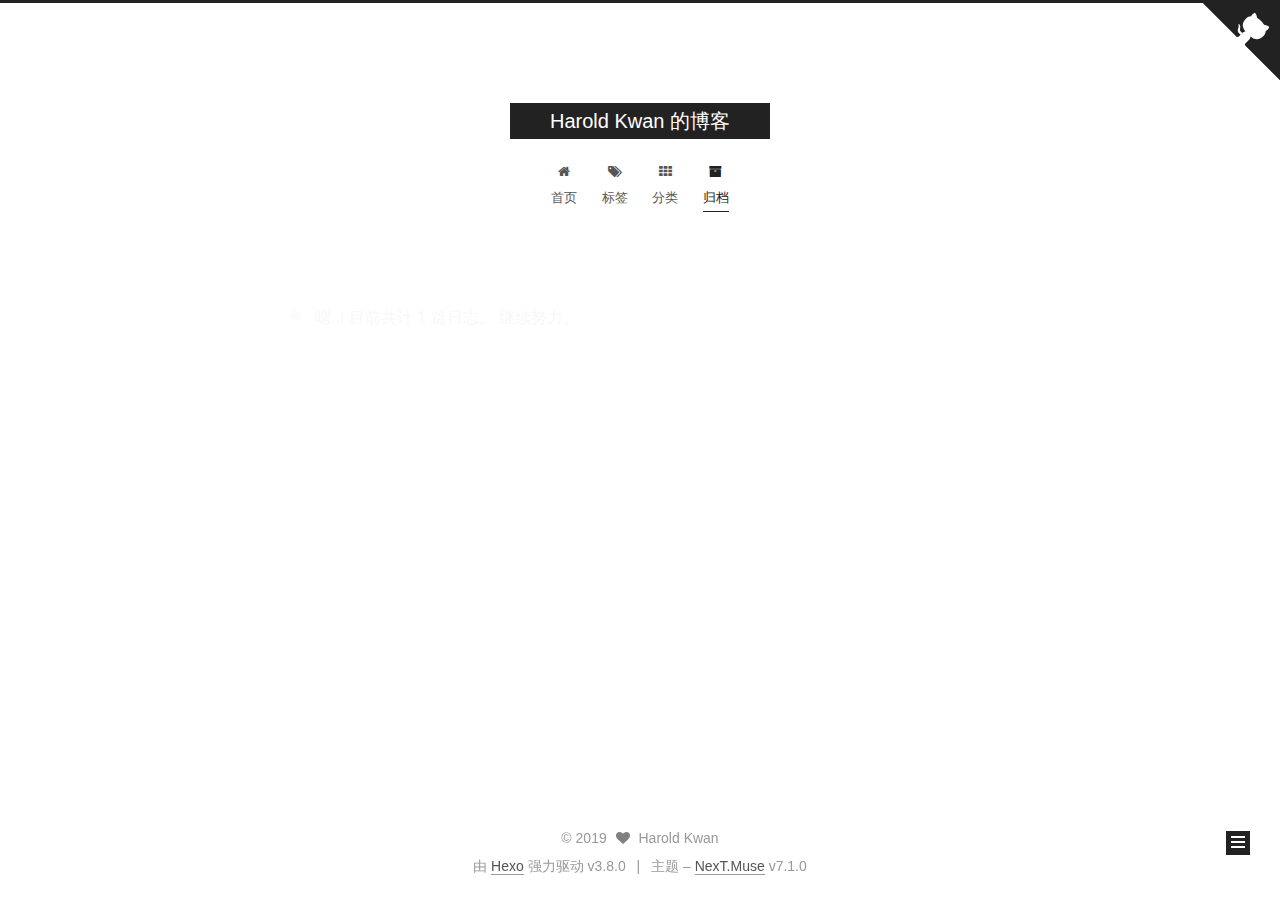
<file: archives/2019/04/index.html>
<!DOCTYPE html>












  


<html class="theme-next muse use-motion" lang="zh-Hans">
<head><meta name="generator" content="Hexo 3.8.0">
  <meta charset="UTF-8">
<meta http-equiv="X-UA-Compatible" content="IE=edge">
<meta name="viewport" content="width=device-width, initial-scale=1, maximum-scale=2">
<meta name="theme-color" content="#222">
























<link rel="stylesheet" href="/lib/font-awesome/css/font-awesome.min.css?v=4.6.2">

<link rel="stylesheet" href="/css/main.css?v=7.1.0">


  <link rel="apple-touch-icon" sizes="180x180" href="/images/apple-touch-icon-next.png?v=7.1.0">


  <link rel="icon" type="image/png" sizes="32x32" href="/images/favicon-32x32-next.png?v=7.1.0">


  <link rel="icon" type="image/png" sizes="16x16" href="/images/favicon-16x16-next.png?v=7.1.0">


  <link rel="mask-icon" href="/images/logo.svg?v=7.1.0" color="#222">







<script id="hexo.configurations">
  var NexT = window.NexT || {};
  var CONFIG = {
    root: '/',
    scheme: 'Muse',
    version: '7.1.0',
    sidebar: {"position":"left","display":"post","offset":12,"onmobile":false,"dimmer":false},
    back2top: true,
    back2top_sidebar: false,
    fancybox: false,
    fastclick: false,
    lazyload: false,
    tabs: true,
    motion: {"enable":true,"async":false,"transition":{"post_block":"fadeIn","post_header":"slideDownIn","post_body":"slideDownIn","coll_header":"slideLeftIn","sidebar":"slideUpIn"}},
    algolia: {
      applicationID: '',
      apiKey: '',
      indexName: '',
      hits: {"per_page":10},
      labels: {"input_placeholder":"Search for Posts","hits_empty":"We didn't find any results for the search: ${query}","hits_stats":"${hits} results found in ${time} ms"}
    }
  };
</script>


  




  <meta name="description" content="Grow older and stay young">
<meta property="og:type" content="website">
<meta property="og:title" content="Harold Kwan 的博客">
<meta property="og:url" content="https://haroldkwan.github.io/archives/2019/04/index.html">
<meta property="og:site_name" content="Harold Kwan 的博客">
<meta property="og:description" content="Grow older and stay young">
<meta property="og:locale" content="zh-Hans">
<meta name="twitter:card" content="summary">
<meta name="twitter:title" content="Harold Kwan 的博客">
<meta name="twitter:description" content="Grow older and stay young">





  
  
  <link rel="canonical" href="https://haroldkwan.github.io/archives/2019/04/">



<script id="page.configurations">
  CONFIG.page = {
    sidebar: "",
  };
</script>

  <title>归档 | Harold Kwan 的博客</title>
  












  <noscript>
  <style>
  .use-motion .motion-element,
  .use-motion .brand,
  .use-motion .menu-item,
  .sidebar-inner,
  .use-motion .post-block,
  .use-motion .pagination,
  .use-motion .comments,
  .use-motion .post-header,
  .use-motion .post-body,
  .use-motion .collection-title { opacity: initial; }

  .use-motion .logo,
  .use-motion .site-title,
  .use-motion .site-subtitle {
    opacity: initial;
    top: initial;
  }

  .use-motion .logo-line-before i { left: initial; }
  .use-motion .logo-line-after i { right: initial; }
  </style>
</noscript>

</head>

<body itemscope itemtype="http://schema.org/WebPage" lang="zh-Hans">

  
  
    
  

  <div class="container sidebar-position-left page-archive">
    <div class="headband"></div>
    <a href="https://github.com/haroldKwan" class="github-corner" aria-label="View source on GitHub"><svg width="80" height="80" viewbox="0 0 250 250" style="fill:#151513; color:#fff; position: absolute; top: 0; border: 0; right: 0;" aria-hidden="true"><path d="M0,0 L115,115 L130,115 L142,142 L250,250 L250,0 Z"/><path d="M128.3,109.0 C113.8,99.7 119.0,89.6 119.0,89.6 C122.0,82.7 120.5,78.6 120.5,78.6 C119.2,72.0 123.4,76.3 123.4,76.3 C127.3,80.9 125.5,87.3 125.5,87.3 C122.9,97.6 130.6,101.9 134.4,103.2" fill="currentColor" style="transform-origin: 130px 106px;" class="octo-arm"/><path d="M115.0,115.0 C114.9,115.1 118.7,116.5 119.8,115.4 L133.7,101.6 C136.9,99.2 139.9,98.4 142.2,98.6 C133.8,88.0 127.5,74.4 143.8,58.0 C148.5,53.4 154.0,51.2 159.7,51.0 C160.3,49.4 163.2,43.6 171.4,40.1 C171.4,40.1 176.1,42.5 178.8,56.2 C183.1,58.6 187.2,61.8 190.9,65.4 C194.5,69.0 197.7,73.2 200.1,77.6 C213.8,80.2 216.3,84.9 216.3,84.9 C212.7,93.1 206.9,96.0 205.4,96.6 C205.1,102.4 203.0,107.8 198.3,112.5 C181.9,128.9 168.3,122.5 157.7,114.1 C157.9,116.9 156.7,120.9 152.7,124.9 L141.0,136.5 C139.8,137.7 141.6,141.9 141.8,141.8 Z" fill="currentColor" class="octo-body"/></svg></a><style>.github-corner:hover .octo-arm{animation:octocat-wave 560ms ease-in-out}@keyframes octocat-wave{0%,100%{transform:rotate(0)}20%,60%{transform:rotate(-25deg)}40%,80%{transform:rotate(10deg)}}@media (max-width:500px){.github-corner:hover .octo-arm{animation:none}.github-corner .octo-arm{animation:octocat-wave 560ms ease-in-out}}</style>
    <header id="header" class="header" itemscope itemtype="http://schema.org/WPHeader">
      <div class="header-inner"><div class="site-brand-wrapper">
  <div class="site-meta">
    

    <div class="custom-logo-site-title">
      <a href="/" class="brand" rel="start">
        <span class="logo-line-before"><i></i></span>
        <span class="site-title">Harold Kwan 的博客</span>
        <span class="logo-line-after"><i></i></span>
      </a>
    </div>
    
    
  </div>

  <div class="site-nav-toggle">
    <button aria-label="切换导航栏">
      <span class="btn-bar"></span>
      <span class="btn-bar"></span>
      <span class="btn-bar"></span>
    </button>
  </div>
</div>



<nav class="site-nav">
  
    <ul id="menu" class="menu">
      
        
        
        
          
          <li class="menu-item menu-item-home">

    
    
    
      
    

    

    <a href="/" rel="section"><i class="menu-item-icon fa fa-fw fa-home"></i> <br>首页</a>

  </li>
        
        
        
          
          <li class="menu-item menu-item-tags">

    
    
    
      
    

    

    <a href="/tags/" rel="section"><i class="menu-item-icon fa fa-fw fa-tags"></i> <br>标签</a>

  </li>
        
        
        
          
          <li class="menu-item menu-item-categories">

    
    
    
      
    

    

    <a href="/categories/" rel="section"><i class="menu-item-icon fa fa-fw fa-th"></i> <br>分类</a>

  </li>
        
        
        
          
          <li class="menu-item menu-item-archives menu-item-active">

    
    
    
      
    

    

    <a href="/archives/" rel="section"><i class="menu-item-icon fa fa-fw fa-archive"></i> <br>归档</a>

  </li>

      
      
    </ul>
  

  
    

    
    
      
      
    
      
      
    
      
      
    
      
      
    
    

  


  

  
</nav>



  



</div>
    </header>

    
  
  

  

  <a href="https://github.com/haroldKwan" class="github-corner" title="Follow me on GitHub" aria-label="Follow me on GitHub" rel="noopener" target="_blank"><svg width="80" height="80" viewbox="0 0 250 250" aria-hidden="true"><path d="M0,0 L115,115 L130,115 L142,142 L250,250 L250,0 Z"/><path d="M128.3,109.0 C113.8,99.7 119.0,89.6 119.0,89.6 C122.0,82.7 120.5,78.6 120.5,78.6 C119.2,72.0 123.4,76.3 123.4,76.3 C127.3,80.9 125.5,87.3 125.5,87.3 C122.9,97.6 130.6,101.9 134.4,103.2" fill="currentColor" style="transform-origin: 130px 106px;" class="octo-arm"/><path d="M115.0,115.0 C114.9,115.1 118.7,116.5 119.8,115.4 L133.7,101.6 C136.9,99.2 139.9,98.4 142.2,98.6 C133.8,88.0 127.5,74.4 143.8,58.0 C148.5,53.4 154.0,51.2 159.7,51.0 C160.3,49.4 163.2,43.6 171.4,40.1 C171.4,40.1 176.1,42.5 178.8,56.2 C183.1,58.6 187.2,61.8 190.9,65.4 C194.5,69.0 197.7,73.2 200.1,77.6 C213.8,80.2 216.3,84.9 216.3,84.9 C212.7,93.1 206.9,96.0 205.4,96.6 C205.1,102.4 203.0,107.8 198.3,112.5 C181.9,128.9 168.3,122.5 157.7,114.1 C157.9,116.9 156.7,120.9 152.7,124.9 L141.0,136.5 C139.8,137.7 141.6,141.9 141.8,141.8 Z" fill="currentColor" class="octo-body"/></svg></a>



    <main id="main" class="main">
      <div class="main-inner">
        <div class="content-wrap">
          
          <div id="content" class="content">
            

  
  
  
  <div class="post-block archive">
    <div id="posts" class="posts-collapse">
      <span class="archive-move-on"></span>

      
      <span class="archive-page-counter">
        
        
        
          
        
        嗯..! 目前共计 1 篇日志。 继续努力。
      </span>
      

      

        
        
        

        
          
          <div class="collection-title">
            <h1 class="archive-year" id="archive-year-2019">2019</h1>
          </div>
        
        

        

  <article class="post post-type-normal" itemscope itemtype="http://schema.org/Article">
    <header class="post-header">

      <h2 class="post-title">
        
          <a class="post-title-link" href="/2019/04/21/第一篇博客-Hello-World/" itemprop="url">
            
              <span itemprop="name">第一篇博客, Hello World!</span>
            
          </a>
        
      </h2>

      <div class="post-meta">
        <time class="post-time" itemprop="dateCreated" datetime="2019-04-21T22:55:15+08:00" content="2019-04-21">
          04-21
        </time>
      </div>

    </header>
  </article>



      

    </div>
  </div>
  
  
  

  



          </div>
          

        </div>
        
          
  
  <div class="sidebar-toggle">
    <div class="sidebar-toggle-line-wrap">
      <span class="sidebar-toggle-line sidebar-toggle-line-first"></span>
      <span class="sidebar-toggle-line sidebar-toggle-line-middle"></span>
      <span class="sidebar-toggle-line sidebar-toggle-line-last"></span>
    </div>
  </div>

  <aside id="sidebar" class="sidebar">
    <div class="sidebar-inner">

      

      

      <div class="site-overview-wrap sidebar-panel sidebar-panel-active">
        <div class="site-overview">
          <div class="site-author motion-element" itemprop="author" itemscope itemtype="http://schema.org/Person">
            
              <p class="site-author-name" itemprop="name">Harold Kwan</p>
              <div class="site-description motion-element" itemprop="description">Grow older and stay young</div>
          </div>

          
            <nav class="site-state motion-element">
              
                <div class="site-state-item site-state-posts">
                
                  <a href="/archives/">
                
                    <span class="site-state-item-count">1</span>
                    <span class="site-state-item-name">日志</span>
                  </a>
                </div>
              

              
                
                
                <div class="site-state-item site-state-categories">
                  
                    
                      <a href="/categories/">
                    
                  
                    
                    
                      
                    
                    <span class="site-state-item-count">1</span>
                    <span class="site-state-item-name">分类</span>
                  </a>
                </div>
              

              
                
                
                <div class="site-state-item site-state-tags">
                  
                    
                      <a href="/tags/">
                    
                  
                    
                    
                      
                    
                      
                    
                      
                    
                      
                    
                      
                    
                    <span class="site-state-item-count">2</span>
                    <span class="site-state-item-name">标签</span>
                  </a>
                </div>
              
            </nav>
          

          

          

          
            <div class="links-of-author motion-element">
              
                <span class="links-of-author-item">
                  
                  
                    
                  
                  
                    
                  
                  <a href="https://github.com/haroldKwan" title="GitHub &rarr; https://github.com/haroldKwan" rel="noopener" target="_blank"><i class="fa fa-fw fa-github"></i>GitHub</a>
                </span>
              
            </div>
          

          

          
          

          
            
          
          

        </div>
      </div>

      

      

    </div>
  </aside>
  


        
      </div>
    </main>

    <footer id="footer" class="footer">
      <div class="footer-inner">
        <div class="copyright">&copy; <span itemprop="copyrightYear">2019</span>
  <span class="with-love" id="animate">
    <i class="fa fa-heart"></i>
  </span>
  <span class="author" itemprop="copyrightHolder">Harold Kwan</span>

  

  
</div>


  <div class="powered-by">由 <a href="https://hexo.io" class="theme-link" rel="noopener" target="_blank">Hexo</a> 强力驱动 v3.8.0</div>



  <span class="post-meta-divider">|</span>



  <div class="theme-info">主题 – <a href="https://theme-next.org" class="theme-link" rel="noopener" target="_blank">NexT.Muse</a> v7.1.0</div>




        








        
      </div>
    </footer>

    
      <div class="back-to-top">
        <i class="fa fa-arrow-up"></i>
        
          <span id="scrollpercent"><span>0</span>%</span>
        
      </div>
    

    

    

    
  </div>

  

<script>
  if (Object.prototype.toString.call(window.Promise) !== '[object Function]') {
    window.Promise = null;
  }
</script>


























  
  <script src="/lib/jquery/index.js?v=2.1.3"></script>

  
  <script src="/lib/velocity/velocity.min.js?v=1.2.1"></script>

  
  <script src="/lib/velocity/velocity.ui.min.js?v=1.2.1"></script>


  


  <script src="/js/utils.js?v=7.1.0"></script>

  <script src="/js/motion.js?v=7.1.0"></script>



  
  


  <script src="/js/schemes/muse.js?v=7.1.0"></script>



  

  


  <script src="/js/next-boot.js?v=7.1.0"></script>


  

  

  

  



  




  

  

  

  

  

  

  

  

  

  

  

  
<script>
  $('.highlight').each(function(i, e) {
    var $wrap = $('<div>').addClass('highlight-wrap');
    $(e).after($wrap);
    $wrap.append($('<button>').addClass('copy-btn').append('复制').on('click', function(e) {
      var code = $(this).parent().find('.code').find('.line').map(function(i, e) {
        return $(e).text();
      }).toArray().join('\n');
      var ta = document.createElement('textarea');
      var yPosition = window.pageYOffset || document.documentElement.scrollTop;
      ta.style.top = yPosition + 'px'; // Prevent page scroll
      ta.style.position = 'absolute';
      ta.style.opacity = '0';
      ta.readOnly = true;
      ta.value = code;
      document.body.appendChild(ta);
      ta.select();
      ta.setSelectionRange(0, code.length);
      ta.readOnly = false;
      var result = document.execCommand('copy');
      
        if (result) $(this).text('复制成功');
        else $(this).text('复制失败');
      
      ta.blur(); // For iOS
      $(this).blur();
    })).on('mouseleave', function(e) {
      var $b = $(this).find('.copy-btn');
      setTimeout(function() {
        $b.text('复制');
      }, 300);
    }).append(e);
  })
</script>


  

  

</body>
</html>
</file>
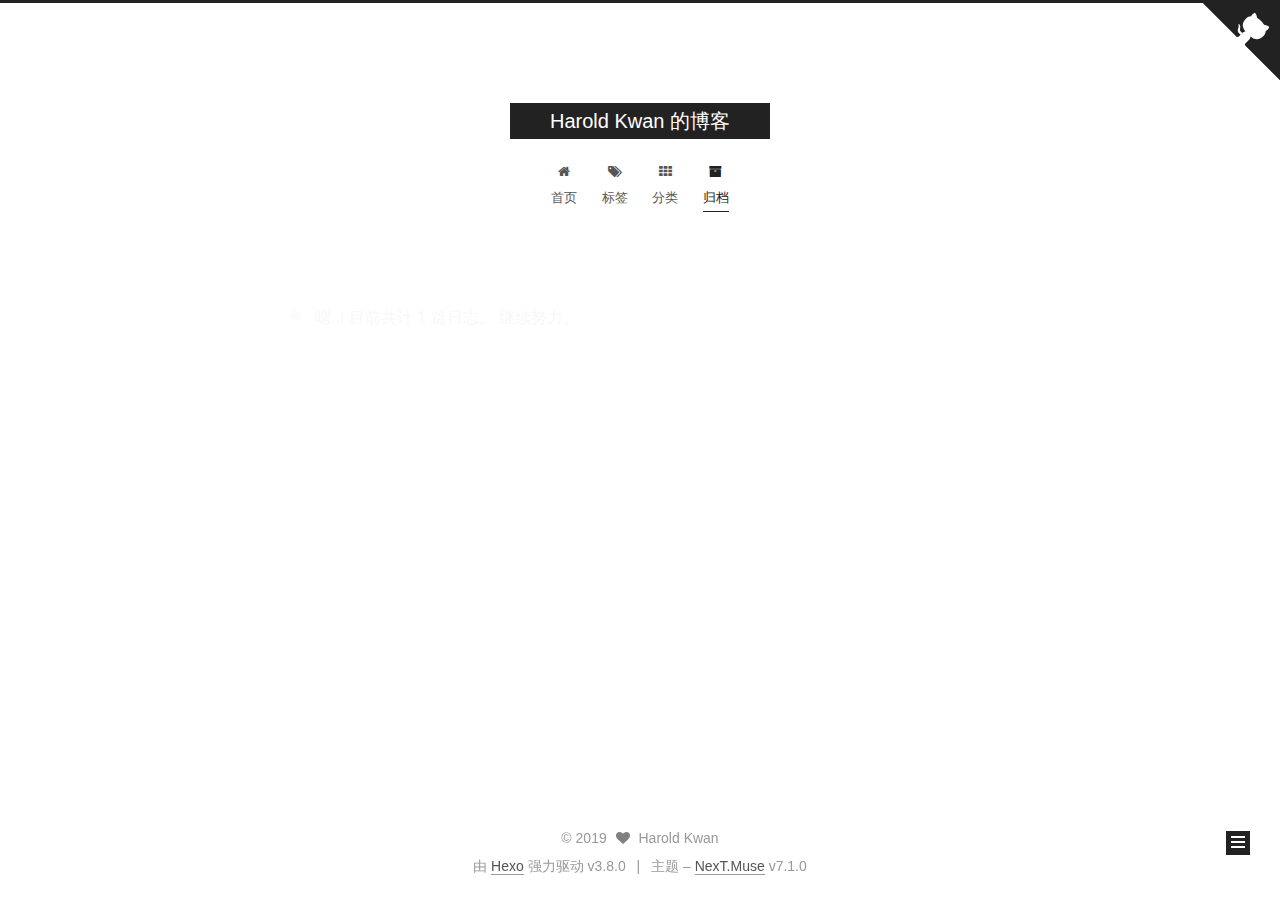
<file: archives/2019/05/index.html>
<!DOCTYPE html>












  


<html class="theme-next muse use-motion" lang="zh-Hans">
<head><meta name="generator" content="Hexo 3.8.0">
  <meta charset="UTF-8">
<meta http-equiv="X-UA-Compatible" content="IE=edge">
<meta name="viewport" content="width=device-width, initial-scale=1, maximum-scale=2">
<meta name="theme-color" content="#222">
























<link rel="stylesheet" href="/lib/font-awesome/css/font-awesome.min.css?v=4.6.2">

<link rel="stylesheet" href="/css/main.css?v=7.1.0">


  <link rel="apple-touch-icon" sizes="180x180" href="/images/apple-touch-icon-next.png?v=7.1.0">


  <link rel="icon" type="image/png" sizes="32x32" href="/images/favicon-32x32-next.png?v=7.1.0">


  <link rel="icon" type="image/png" sizes="16x16" href="/images/favicon-16x16-next.png?v=7.1.0">


  <link rel="mask-icon" href="/images/logo.svg?v=7.1.0" color="#222">







<script id="hexo.configurations">
  var NexT = window.NexT || {};
  var CONFIG = {
    root: '/',
    scheme: 'Muse',
    version: '7.1.0',
    sidebar: {"position":"left","display":"post","offset":12,"onmobile":false,"dimmer":false},
    back2top: true,
    back2top_sidebar: true,
    fancybox: false,
    fastclick: false,
    lazyload: false,
    tabs: true,
    motion: {"enable":true,"async":false,"transition":{"post_block":"fadeIn","post_header":"slideDownIn","post_body":"slideDownIn","coll_header":"slideLeftIn","sidebar":"slideUpIn"}},
    algolia: {
      applicationID: '',
      apiKey: '',
      indexName: '',
      hits: {"per_page":10},
      labels: {"input_placeholder":"Search for Posts","hits_empty":"We didn't find any results for the search: ${query}","hits_stats":"${hits} results found in ${time} ms"}
    }
  };
</script>


  




  <meta name="description" content="Grow older and stay young">
<meta property="og:type" content="website">
<meta property="og:title" content="Harold Kwan 的博客">
<meta property="og:url" content="https://haroldkwan.github.io/archives/2019/05/index.html">
<meta property="og:site_name" content="Harold Kwan 的博客">
<meta property="og:description" content="Grow older and stay young">
<meta property="og:locale" content="zh-Hans">
<meta name="twitter:card" content="summary">
<meta name="twitter:title" content="Harold Kwan 的博客">
<meta name="twitter:description" content="Grow older and stay young">





  
  
  <link rel="canonical" href="https://haroldkwan.github.io/archives/2019/05/">



<script id="page.configurations">
  CONFIG.page = {
    sidebar: "",
  };
</script>

  <title>归档 | Harold Kwan 的博客</title>
  












  <noscript>
  <style>
  .use-motion .motion-element,
  .use-motion .brand,
  .use-motion .menu-item,
  .sidebar-inner,
  .use-motion .post-block,
  .use-motion .pagination,
  .use-motion .comments,
  .use-motion .post-header,
  .use-motion .post-body,
  .use-motion .collection-title { opacity: initial; }

  .use-motion .logo,
  .use-motion .site-title,
  .use-motion .site-subtitle {
    opacity: initial;
    top: initial;
  }

  .use-motion .logo-line-before i { left: initial; }
  .use-motion .logo-line-after i { right: initial; }
  </style>
</noscript>

</head>

<body itemscope itemtype="http://schema.org/WebPage" lang="zh-Hans">

  
  
    
  

  <div class="container sidebar-position-left page-archive">
    <div class="headband"></div>
    <a href="https://github.com/haroldKwan" class="github-corner" aria-label="View source on GitHub"><svg width="80" height="80" viewbox="0 0 250 250" style="fill:#151513; color:#fff; position: absolute; top: 0; border: 0; right: 0;" aria-hidden="true"><path d="M0,0 L115,115 L130,115 L142,142 L250,250 L250,0 Z"/><path d="M128.3,109.0 C113.8,99.7 119.0,89.6 119.0,89.6 C122.0,82.7 120.5,78.6 120.5,78.6 C119.2,72.0 123.4,76.3 123.4,76.3 C127.3,80.9 125.5,87.3 125.5,87.3 C122.9,97.6 130.6,101.9 134.4,103.2" fill="currentColor" style="transform-origin: 130px 106px;" class="octo-arm"/><path d="M115.0,115.0 C114.9,115.1 118.7,116.5 119.8,115.4 L133.7,101.6 C136.9,99.2 139.9,98.4 142.2,98.6 C133.8,88.0 127.5,74.4 143.8,58.0 C148.5,53.4 154.0,51.2 159.7,51.0 C160.3,49.4 163.2,43.6 171.4,40.1 C171.4,40.1 176.1,42.5 178.8,56.2 C183.1,58.6 187.2,61.8 190.9,65.4 C194.5,69.0 197.7,73.2 200.1,77.6 C213.8,80.2 216.3,84.9 216.3,84.9 C212.7,93.1 206.9,96.0 205.4,96.6 C205.1,102.4 203.0,107.8 198.3,112.5 C181.9,128.9 168.3,122.5 157.7,114.1 C157.9,116.9 156.7,120.9 152.7,124.9 L141.0,136.5 C139.8,137.7 141.6,141.9 141.8,141.8 Z" fill="currentColor" class="octo-body"/></svg></a><style>.github-corner:hover .octo-arm{animation:octocat-wave 560ms ease-in-out}@keyframes octocat-wave{0%,100%{transform:rotate(0)}20%,60%{transform:rotate(-25deg)}40%,80%{transform:rotate(10deg)}}@media (max-width:500px){.github-corner:hover .octo-arm{animation:none}.github-corner .octo-arm{animation:octocat-wave 560ms ease-in-out}}</style>
    <header id="header" class="header" itemscope itemtype="http://schema.org/WPHeader">
      <div class="header-inner"><div class="site-brand-wrapper">
  <div class="site-meta">
    

    <div class="custom-logo-site-title">
      <a href="/" class="brand" rel="start">
        <span class="logo-line-before"><i></i></span>
        <span class="site-title">Harold Kwan 的博客</span>
        <span class="logo-line-after"><i></i></span>
      </a>
    </div>
    
    
  </div>

  <div class="site-nav-toggle">
    <button aria-label="切换导航栏">
      <span class="btn-bar"></span>
      <span class="btn-bar"></span>
      <span class="btn-bar"></span>
    </button>
  </div>
</div>



<nav class="site-nav">
  
    <ul id="menu" class="menu">
      
        
        
        
          
          <li class="menu-item menu-item-home">

    
    
    
      
    

    

    <a href="/" rel="section"><i class="menu-item-icon fa fa-fw fa-home"></i> <br>首页</a>

  </li>
        
        
        
          
          <li class="menu-item menu-item-tags">

    
    
    
      
    

    

    <a href="/tags/" rel="section"><i class="menu-item-icon fa fa-fw fa-tags"></i> <br>标签</a>

  </li>
        
        
        
          
          <li class="menu-item menu-item-categories">

    
    
    
      
    

    

    <a href="/categories/" rel="section"><i class="menu-item-icon fa fa-fw fa-th"></i> <br>分类</a>

  </li>
        
        
        
          
          <li class="menu-item menu-item-archives menu-item-active">

    
    
    
      
    

    

    <a href="/archives/" rel="section"><i class="menu-item-icon fa fa-fw fa-archive"></i> <br>归档</a>

  </li>

      
      
    </ul>
  

  
    

    
    
      
      
    
      
      
    
      
      
    
      
      
    
    

  


  

  
</nav>



  



</div>
    </header>

    
  
  

  

  <a href="https://github.com/haroldKwan" class="github-corner" title="Follow me on GitHub" aria-label="Follow me on GitHub" rel="noopener" target="_blank"><svg width="80" height="80" viewbox="0 0 250 250" aria-hidden="true"><path d="M0,0 L115,115 L130,115 L142,142 L250,250 L250,0 Z"/><path d="M128.3,109.0 C113.8,99.7 119.0,89.6 119.0,89.6 C122.0,82.7 120.5,78.6 120.5,78.6 C119.2,72.0 123.4,76.3 123.4,76.3 C127.3,80.9 125.5,87.3 125.5,87.3 C122.9,97.6 130.6,101.9 134.4,103.2" fill="currentColor" style="transform-origin: 130px 106px;" class="octo-arm"/><path d="M115.0,115.0 C114.9,115.1 118.7,116.5 119.8,115.4 L133.7,101.6 C136.9,99.2 139.9,98.4 142.2,98.6 C133.8,88.0 127.5,74.4 143.8,58.0 C148.5,53.4 154.0,51.2 159.7,51.0 C160.3,49.4 163.2,43.6 171.4,40.1 C171.4,40.1 176.1,42.5 178.8,56.2 C183.1,58.6 187.2,61.8 190.9,65.4 C194.5,69.0 197.7,73.2 200.1,77.6 C213.8,80.2 216.3,84.9 216.3,84.9 C212.7,93.1 206.9,96.0 205.4,96.6 C205.1,102.4 203.0,107.8 198.3,112.5 C181.9,128.9 168.3,122.5 157.7,114.1 C157.9,116.9 156.7,120.9 152.7,124.9 L141.0,136.5 C139.8,137.7 141.6,141.9 141.8,141.8 Z" fill="currentColor" class="octo-body"/></svg></a>



    <main id="main" class="main">
      <div class="main-inner">
        <div class="content-wrap">
          
          <div id="content" class="content">
            

  
  
  
  <div class="post-block archive">
    <div id="posts" class="posts-collapse">
      <span class="archive-move-on"></span>

      
      <span class="archive-page-counter">
        
        
        
          
        
        嗯..! 目前共计 1 篇日志。 继续努力。
      </span>
      

      

        
        
        

        
          
          <div class="collection-title">
            <h1 class="archive-year" id="archive-year-2019">2019</h1>
          </div>
        
        

        

  <article class="post post-type-normal" itemscope itemtype="http://schema.org/Article">
    <header class="post-header">

      <h2 class="post-title">
        
          <a class="post-title-link" href="/2019/05/01/Hexo-NexT搭建个人博客指北/" itemprop="url">
            
              <span itemprop="name">Hexo+NexT搭建个人博客指北</span>
            
          </a>
        
      </h2>

      <div class="post-meta">
        <time class="post-time" itemprop="dateCreated" datetime="2019-05-01T21:20:16+08:00" content="2019-05-01">
          05-01
        </time>
      </div>

    </header>
  </article>



      

    </div>
  </div>
  
  
  

  



          </div>
          

        </div>
        
          
  
  <div class="sidebar-toggle">
    <div class="sidebar-toggle-line-wrap">
      <span class="sidebar-toggle-line sidebar-toggle-line-first"></span>
      <span class="sidebar-toggle-line sidebar-toggle-line-middle"></span>
      <span class="sidebar-toggle-line sidebar-toggle-line-last"></span>
    </div>
  </div>

  <aside id="sidebar" class="sidebar">
    <div class="sidebar-inner">

      

      

      <div class="site-overview-wrap sidebar-panel sidebar-panel-active">
        <div class="site-overview">
          <div class="site-author motion-element" itemprop="author" itemscope itemtype="http://schema.org/Person">
            
              <p class="site-author-name" itemprop="name">Harold Kwan</p>
              <div class="site-description motion-element" itemprop="description">Grow older and stay young</div>
          </div>

          
            <nav class="site-state motion-element">
              
                <div class="site-state-item site-state-posts">
                
                  <a href="/archives/">
                
                    <span class="site-state-item-count">1</span>
                    <span class="site-state-item-name">日志</span>
                  </a>
                </div>
              

              
                
                
                <div class="site-state-item site-state-categories">
                  
                    
                      <a href="/categories/">
                    
                  
                    
                    
                      
                    
                    <span class="site-state-item-count">1</span>
                    <span class="site-state-item-name">分类</span>
                  </a>
                </div>
              

              
                
                
                <div class="site-state-item site-state-tags">
                  
                    
                      <a href="/tags/">
                    
                  
                    
                    
                      
                    
                      
                    
                    <span class="site-state-item-count">2</span>
                    <span class="site-state-item-name">标签</span>
                  </a>
                </div>
              
            </nav>
          

          

          

          
            <div class="links-of-author motion-element">
              
                <span class="links-of-author-item">
                  
                  
                    
                  
                  
                    
                  
                  <a href="https://github.com/haroldKwan" title="GitHub &rarr; https://github.com/haroldKwan" rel="noopener" target="_blank"><i class="fa fa-fw fa-github"></i>GitHub</a>
                </span>
              
            </div>
          

          

          
          

          
            
          
          

        </div>
      </div>

      

      
        <div class="back-to-top">
          <i class="fa fa-arrow-up"></i>
          
            <span id="scrollpercent"><span>0</span>%</span>
          
        </div>
      

    </div>
  </aside>
  


        
      </div>
    </main>

    <footer id="footer" class="footer">
      <div class="footer-inner">
        <div class="copyright">&copy; <span itemprop="copyrightYear">2019</span>
  <span class="with-love" id="animate">
    <i class="fa fa-heart"></i>
  </span>
  <span class="author" itemprop="copyrightHolder">Harold Kwan</span>

  

  
</div>


  <div class="powered-by">由 <a href="https://hexo.io" class="theme-link" rel="noopener" target="_blank">Hexo</a> 强力驱动 v3.8.0</div>



  <span class="post-meta-divider">|</span>



  <div class="theme-info">主题 – <a href="https://theme-next.org" class="theme-link" rel="noopener" target="_blank">NexT.Muse</a> v7.1.0</div>




        








        
      </div>
    </footer>

    

    

    

    
  </div>

  

<script>
  if (Object.prototype.toString.call(window.Promise) !== '[object Function]') {
    window.Promise = null;
  }
</script>


























  
  <script src="/lib/jquery/index.js?v=2.1.3"></script>

  
  <script src="/lib/velocity/velocity.min.js?v=1.2.1"></script>

  
  <script src="/lib/velocity/velocity.ui.min.js?v=1.2.1"></script>


  


  <script src="/js/utils.js?v=7.1.0"></script>

  <script src="/js/motion.js?v=7.1.0"></script>



  
  


  <script src="/js/schemes/muse.js?v=7.1.0"></script>



  

  


  <script src="/js/next-boot.js?v=7.1.0"></script>


  

  

  

  



  




  

  

  

  

  

  

  

  

  

  

  

  
<script>
  $('.highlight').each(function(i, e) {
    var $wrap = $('<div>').addClass('highlight-wrap');
    $(e).after($wrap);
    $wrap.append($('<button>').addClass('copy-btn').append('复制').on('click', function(e) {
      var code = $(this).parent().find('.code').find('.line').map(function(i, e) {
        return $(e).text();
      }).toArray().join('\n');
      var ta = document.createElement('textarea');
      var yPosition = window.pageYOffset || document.documentElement.scrollTop;
      ta.style.top = yPosition + 'px'; // Prevent page scroll
      ta.style.position = 'absolute';
      ta.style.opacity = '0';
      ta.readOnly = true;
      ta.value = code;
      document.body.appendChild(ta);
      ta.select();
      ta.setSelectionRange(0, code.length);
      ta.readOnly = false;
      var result = document.execCommand('copy');
      
        if (result) $(this).text('复制成功');
        else $(this).text('复制失败');
      
      ta.blur(); // For iOS
      $(this).blur();
    })).on('mouseleave', function(e) {
      var $b = $(this).find('.copy-btn');
      setTimeout(function() {
        $b.text('复制');
      }, 300);
    }).append(e);
  })
</script>


  

  

</body>
</html>
</file>
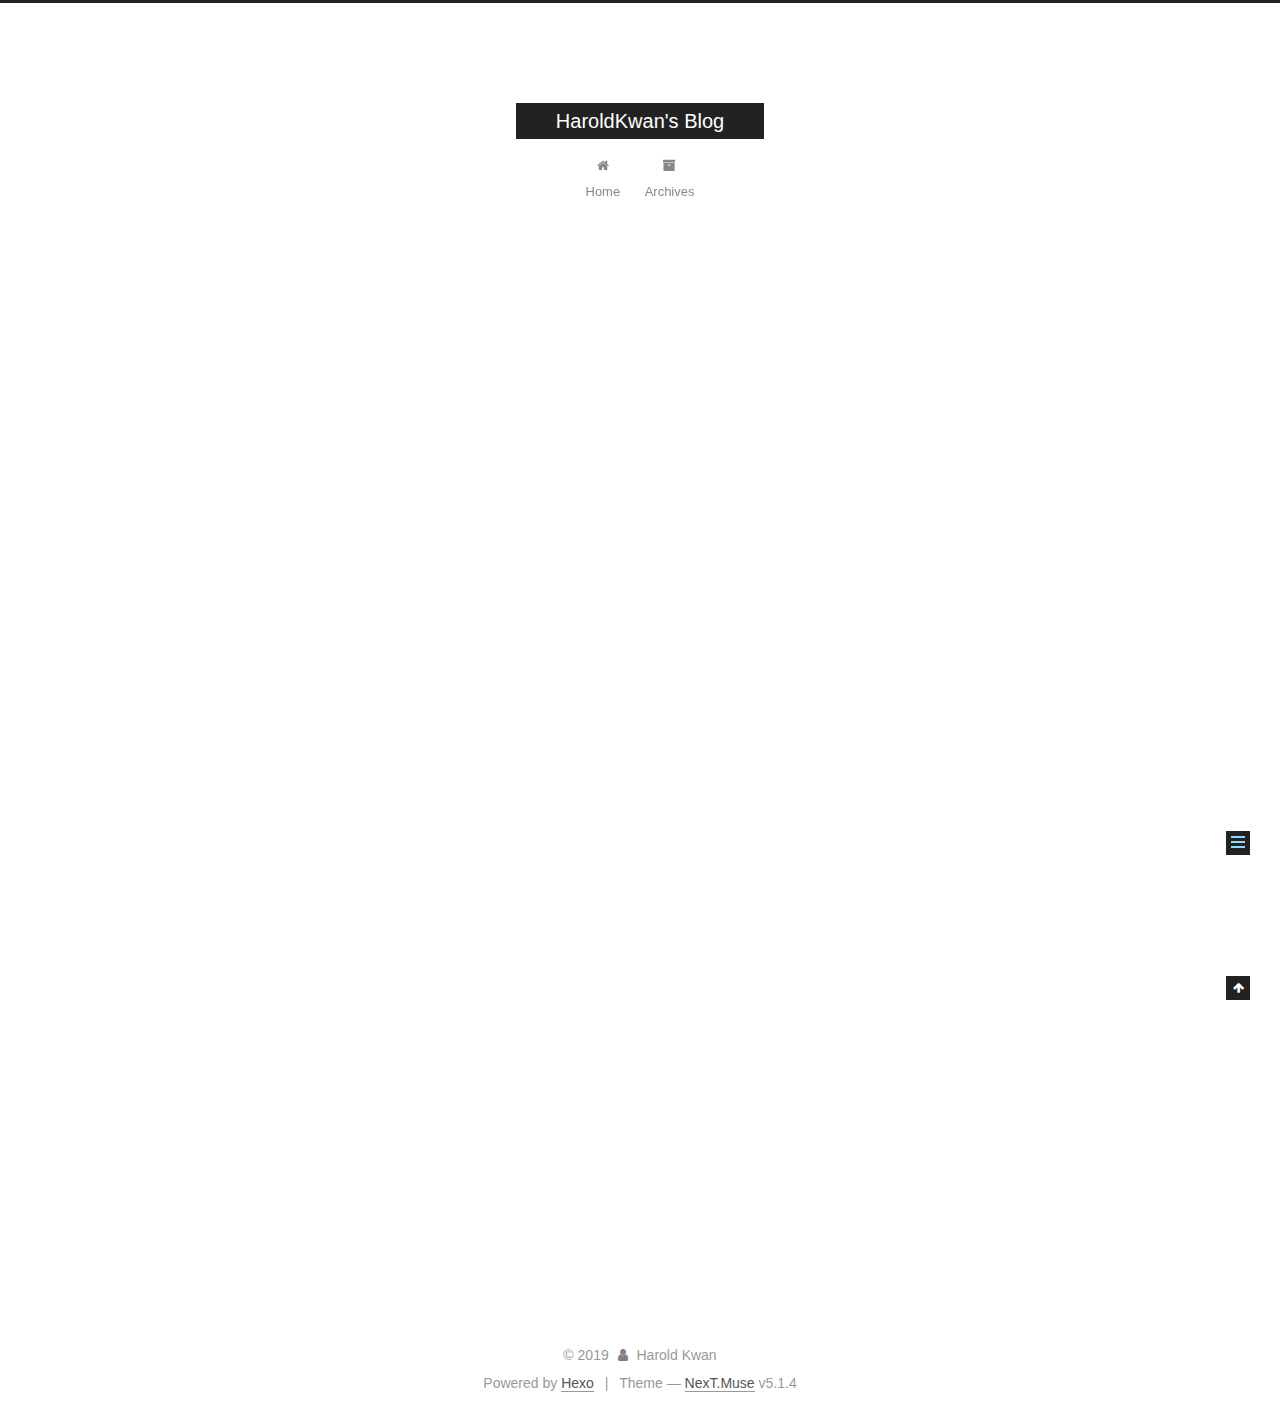
<file: 2019/04/21/hello-world/index.html>
<!DOCTYPE html>



  


<html class="theme-next muse use-motion" lang="zh_CN">
<head><meta name="generator" content="Hexo 3.8.0">
  <meta charset="UTF-8">
<meta http-equiv="X-UA-Compatible" content="IE=edge">
<meta name="viewport" content="width=device-width, initial-scale=1, maximum-scale=1">
<meta name="theme-color" content="#222">









<meta http-equiv="Cache-Control" content="no-transform">
<meta http-equiv="Cache-Control" content="no-siteapp">
















  
  
  <link href="/lib/fancybox/source/jquery.fancybox.css?v=2.1.5" rel="stylesheet" type="text/css">







<link href="/lib/font-awesome/css/font-awesome.min.css?v=4.6.2" rel="stylesheet" type="text/css">

<link href="/css/main.css?v=5.1.4" rel="stylesheet" type="text/css">


  <link rel="apple-touch-icon" sizes="180x180" href="/images/apple-touch-icon-next.png?v=5.1.4">


  <link rel="icon" type="image/png" sizes="32x32" href="/images/favicon-32x32-next.png?v=5.1.4">


  <link rel="icon" type="image/png" sizes="16x16" href="/images/favicon-16x16-next.png?v=5.1.4">


  <link rel="mask-icon" href="/images/logo.svg?v=5.1.4" color="#222">





  <meta name="keywords" content="Hexo, NexT">










<meta name="description" content="Welcome to Hexo! This is your very first post. Check documentation for more info. If you get any problems when using Hexo, you can find the answer in troubleshooting or you can ask me on GitHub. Quick">
<meta property="og:type" content="article">
<meta property="og:title" content="Hello World">
<meta property="og:url" content="https://haroldkwan.github.io/2019/04/21/hello-world/index.html">
<meta property="og:site_name" content="HaroldKwan&#39;s Blog">
<meta property="og:description" content="Welcome to Hexo! This is your very first post. Check documentation for more info. If you get any problems when using Hexo, you can find the answer in troubleshooting or you can ask me on GitHub. Quick">
<meta property="og:locale" content="zh_CN">
<meta property="og:updated_time" content="2019-04-21T09:26:00.157Z">
<meta name="twitter:card" content="summary">
<meta name="twitter:title" content="Hello World">
<meta name="twitter:description" content="Welcome to Hexo! This is your very first post. Check documentation for more info. If you get any problems when using Hexo, you can find the answer in troubleshooting or you can ask me on GitHub. Quick">



<script type="text/javascript" id="hexo.configurations">
  var NexT = window.NexT || {};
  var CONFIG = {
    root: '/',
    scheme: 'Muse',
    version: '5.1.4',
    sidebar: {"position":"left","display":"post","offset":12,"b2t":false,"scrollpercent":false,"onmobile":false},
    fancybox: true,
    tabs: true,
    motion: {"enable":true,"async":false,"transition":{"post_block":"fadeIn","post_header":"slideDownIn","post_body":"slideDownIn","coll_header":"slideLeftIn","sidebar":"slideUpIn"}},
    duoshuo: {
      userId: '0',
      author: 'Author'
    },
    algolia: {
      applicationID: '',
      apiKey: '',
      indexName: '',
      hits: {"per_page":10},
      labels: {"input_placeholder":"Search for Posts","hits_empty":"We didn't find any results for the search: ${query}","hits_stats":"${hits} results found in ${time} ms"}
    }
  };
</script>



  <link rel="canonical" href="https://haroldkwan.github.io/2019/04/21/hello-world/">





  <title>Hello World | HaroldKwan's Blog</title>
  








</head>

<body itemscope itemtype="http://schema.org/WebPage" lang="zh_CN">

  
  
    
  

  <div class="container sidebar-position-left page-post-detail">
    <div class="headband"></div>

    <header id="header" class="header" itemscope itemtype="http://schema.org/WPHeader">
      <div class="header-inner"><div class="site-brand-wrapper">
  <div class="site-meta ">
    

    <div class="custom-logo-site-title">
      <a href="/" class="brand" rel="start">
        <span class="logo-line-before"><i></i></span>
        <span class="site-title">HaroldKwan's Blog</span>
        <span class="logo-line-after"><i></i></span>
      </a>
    </div>
      
        <p class="site-subtitle"></p>
      
  </div>

  <div class="site-nav-toggle">
    <button>
      <span class="btn-bar"></span>
      <span class="btn-bar"></span>
      <span class="btn-bar"></span>
    </button>
  </div>
</div>

<nav class="site-nav">
  

  
    <ul id="menu" class="menu">
      
        
        <li class="menu-item menu-item-home">
          <a href="/" rel="section">
            
              <i class="menu-item-icon fa fa-fw fa-home"></i> <br>
            
            Home
          </a>
        </li>
      
        
        <li class="menu-item menu-item-archives">
          <a href="/archives/" rel="section">
            
              <i class="menu-item-icon fa fa-fw fa-archive"></i> <br>
            
            Archives
          </a>
        </li>
      

      
    </ul>
  

  
</nav>



 </div>
    </header>

    <main id="main" class="main">
      <div class="main-inner">
        <div class="content-wrap">
          <div id="content" class="content">
            

  <div id="posts" class="posts-expand">
    

  

  
  
  

  <article class="post post-type-normal" itemscope itemtype="http://schema.org/Article">
  
  
  
  <div class="post-block">
    <link itemprop="mainEntityOfPage" href="https://haroldkwan.github.io/2019/04/21/hello-world/">

    <span hidden itemprop="author" itemscope itemtype="http://schema.org/Person">
      <meta itemprop="name" content="Harold Kwan">
      <meta itemprop="description" content>
      <meta itemprop="image" content="/images/avatar.gif">
    </span>

    <span hidden itemprop="publisher" itemscope itemtype="http://schema.org/Organization">
      <meta itemprop="name" content="HaroldKwan's Blog">
    </span>

    
      <header class="post-header">

        
        
          <h1 class="post-title" itemprop="name headline">Hello World</h1>
        

        <div class="post-meta">
          <span class="post-time">
            
              <span class="post-meta-item-icon">
                <i class="fa fa-calendar-o"></i>
              </span>
              
                <span class="post-meta-item-text">Posted on</span>
              
              <time title="Post created" itemprop="dateCreated datePublished" datetime="2019-04-21T17:26:00+08:00">
                2019-04-21
              </time>
            

            

            
          </span>

          

          
            
          

          
          

          

          

          

        </div>
      </header>
    

    
    
    
    <div class="post-body" itemprop="articleBody">

      
      

      
        <p>Welcome to <a href="https://hexo.io/" target="_blank" rel="noopener">Hexo</a>! This is your very first post. Check <a href="https://hexo.io/docs/" target="_blank" rel="noopener">documentation</a> for more info. If you get any problems when using Hexo, you can find the answer in <a href="https://hexo.io/docs/troubleshooting.html" target="_blank" rel="noopener">troubleshooting</a> or you can ask me on <a href="https://github.com/hexojs/hexo/issues" target="_blank" rel="noopener">GitHub</a>.</p>
<h2 id="Quick-Start"><a href="#Quick-Start" class="headerlink" title="Quick Start"></a>Quick Start</h2><h3 id="Create-a-new-post"><a href="#Create-a-new-post" class="headerlink" title="Create a new post"></a>Create a new post</h3><figure class="highlight bash"><table><tr><td class="gutter"><pre><span class="line">1</span><br></pre></td><td class="code"><pre><span class="line">$ hexo new <span class="string">"My New Post"</span></span><br></pre></td></tr></table></figure>
<p>More info: <a href="https://hexo.io/docs/writing.html" target="_blank" rel="noopener">Writing</a></p>
<h3 id="Run-server"><a href="#Run-server" class="headerlink" title="Run server"></a>Run server</h3><figure class="highlight bash"><table><tr><td class="gutter"><pre><span class="line">1</span><br></pre></td><td class="code"><pre><span class="line">$ hexo server</span><br></pre></td></tr></table></figure>
<p>More info: <a href="https://hexo.io/docs/server.html" target="_blank" rel="noopener">Server</a></p>
<h3 id="Generate-static-files"><a href="#Generate-static-files" class="headerlink" title="Generate static files"></a>Generate static files</h3><figure class="highlight bash"><table><tr><td class="gutter"><pre><span class="line">1</span><br></pre></td><td class="code"><pre><span class="line">$ hexo generate</span><br></pre></td></tr></table></figure>
<p>More info: <a href="https://hexo.io/docs/generating.html" target="_blank" rel="noopener">Generating</a></p>
<h3 id="Deploy-to-remote-sites"><a href="#Deploy-to-remote-sites" class="headerlink" title="Deploy to remote sites"></a>Deploy to remote sites</h3><figure class="highlight bash"><table><tr><td class="gutter"><pre><span class="line">1</span><br></pre></td><td class="code"><pre><span class="line">$ hexo deploy</span><br></pre></td></tr></table></figure>
<p>More info: <a href="https://hexo.io/docs/deployment.html" target="_blank" rel="noopener">Deployment</a></p>

      
    </div>
    
    
    

    

    

    

    <footer class="post-footer">
      

      
      
      

      

      
      
    </footer>
  </div>
  
  
  
  </article>



    <div class="post-spread">
      
    </div>
  </div>


          </div>
          


          

  



        </div>
        
          
  
  <div class="sidebar-toggle">
    <div class="sidebar-toggle-line-wrap">
      <span class="sidebar-toggle-line sidebar-toggle-line-first"></span>
      <span class="sidebar-toggle-line sidebar-toggle-line-middle"></span>
      <span class="sidebar-toggle-line sidebar-toggle-line-last"></span>
    </div>
  </div>

  <aside id="sidebar" class="sidebar">
    
    <div class="sidebar-inner">

      

      
        <ul class="sidebar-nav motion-element">
          <li class="sidebar-nav-toc sidebar-nav-active" data-target="post-toc-wrap">
            Table of Contents
          </li>
          <li class="sidebar-nav-overview" data-target="site-overview-wrap">
            Overview
          </li>
        </ul>
      

      <section class="site-overview-wrap sidebar-panel">
        <div class="site-overview">
          <div class="site-author motion-element" itemprop="author" itemscope itemtype="http://schema.org/Person">
            
              <p class="site-author-name" itemprop="name">Harold Kwan</p>
              <p class="site-description motion-element" itemprop="description"></p>
          </div>

          <nav class="site-state motion-element">

            
              <div class="site-state-item site-state-posts">
              
                <a href="/archives/">
              
                  <span class="site-state-item-count">1</span>
                  <span class="site-state-item-name">posts</span>
                </a>
              </div>
            

            

            

          </nav>

          

          

          
          

          
          

          

        </div>
      </section>

      
      <!--noindex-->
        <section class="post-toc-wrap motion-element sidebar-panel sidebar-panel-active">
          <div class="post-toc">

            
              
            

            
              <div class="post-toc-content"><ol class="nav"><li class="nav-item nav-level-2"><a class="nav-link" href="#Quick-Start"><span class="nav-number">1.</span> <span class="nav-text">Quick Start</span></a><ol class="nav-child"><li class="nav-item nav-level-3"><a class="nav-link" href="#Create-a-new-post"><span class="nav-number">1.1.</span> <span class="nav-text">Create a new post</span></a></li><li class="nav-item nav-level-3"><a class="nav-link" href="#Run-server"><span class="nav-number">1.2.</span> <span class="nav-text">Run server</span></a></li><li class="nav-item nav-level-3"><a class="nav-link" href="#Generate-static-files"><span class="nav-number">1.3.</span> <span class="nav-text">Generate static files</span></a></li><li class="nav-item nav-level-3"><a class="nav-link" href="#Deploy-to-remote-sites"><span class="nav-number">1.4.</span> <span class="nav-text">Deploy to remote sites</span></a></li></ol></li></ol></div>
            

          </div>
        </section>
      <!--/noindex-->
      

      

    </div>
  </aside>


        
      </div>
    </main>

    <footer id="footer" class="footer">
      <div class="footer-inner">
        <div class="copyright">&copy; <span itemprop="copyrightYear">2019</span>
  <span class="with-love">
    <i class="fa fa-user"></i>
  </span>
  <span class="author" itemprop="copyrightHolder">Harold Kwan</span>

  
</div>


  <div class="powered-by">Powered by <a class="theme-link" target="_blank" href="https://hexo.io">Hexo</a></div>



  <span class="post-meta-divider">|</span>



  <div class="theme-info">Theme &mdash; <a class="theme-link" target="_blank" href="https://github.com/iissnan/hexo-theme-next">NexT.Muse</a> v5.1.4</div>




        







        
      </div>
    </footer>

    
      <div class="back-to-top">
        <i class="fa fa-arrow-up"></i>
        
      </div>
    

    

  </div>

  

<script type="text/javascript">
  if (Object.prototype.toString.call(window.Promise) !== '[object Function]') {
    window.Promise = null;
  }
</script>









  












  
  
    <script type="text/javascript" src="/lib/jquery/index.js?v=2.1.3"></script>
  

  
  
    <script type="text/javascript" src="/lib/fastclick/lib/fastclick.min.js?v=1.0.6"></script>
  

  
  
    <script type="text/javascript" src="/lib/jquery_lazyload/jquery.lazyload.js?v=1.9.7"></script>
  

  
  
    <script type="text/javascript" src="/lib/velocity/velocity.min.js?v=1.2.1"></script>
  

  
  
    <script type="text/javascript" src="/lib/velocity/velocity.ui.min.js?v=1.2.1"></script>
  

  
  
    <script type="text/javascript" src="/lib/fancybox/source/jquery.fancybox.pack.js?v=2.1.5"></script>
  


  


  <script type="text/javascript" src="/js/src/utils.js?v=5.1.4"></script>

  <script type="text/javascript" src="/js/src/motion.js?v=5.1.4"></script>



  
  

  
  <script type="text/javascript" src="/js/src/scrollspy.js?v=5.1.4"></script>
<script type="text/javascript" src="/js/src/post-details.js?v=5.1.4"></script>



  


  <script type="text/javascript" src="/js/src/bootstrap.js?v=5.1.4"></script>



  


  




	





  





  












  





  

  

  

  
  

  

  

  

</body>
</html>
</file>
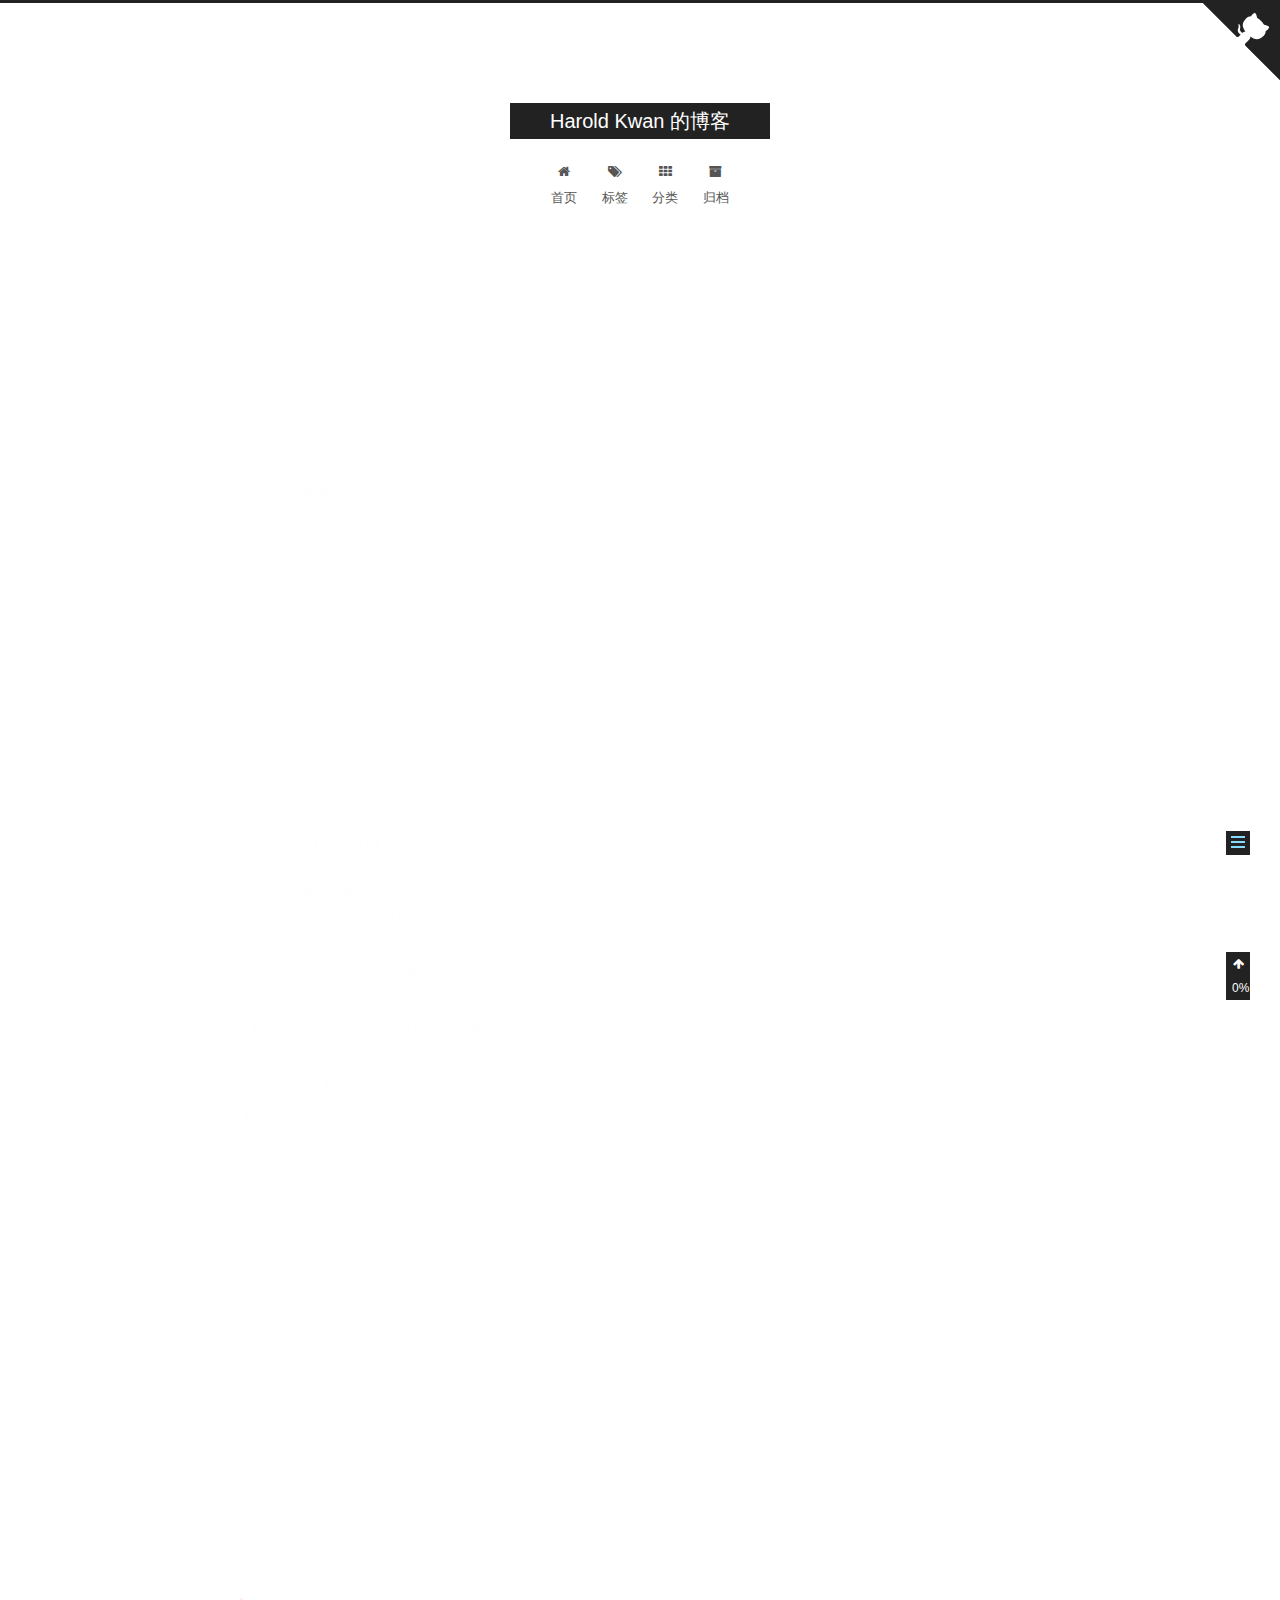
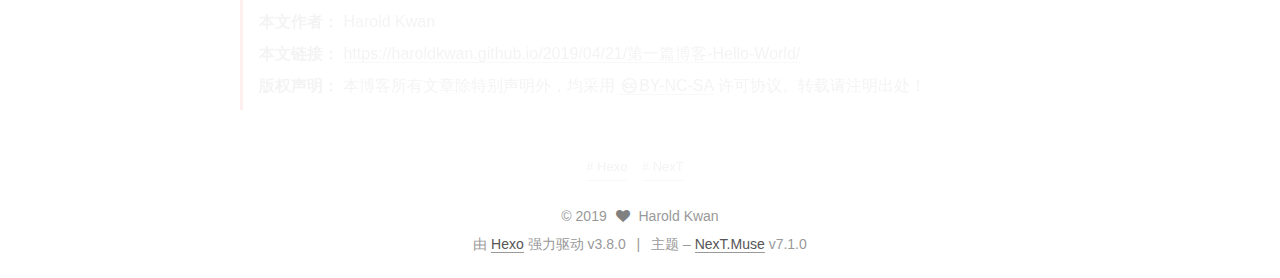
<file: 2019/04/21/第一篇博客-Hello-World/index.html>
<!DOCTYPE html>












  


<html class="theme-next muse use-motion" lang="zh-Hans">
<head><meta name="generator" content="Hexo 3.8.0">
  <meta charset="UTF-8">
<meta http-equiv="X-UA-Compatible" content="IE=edge">
<meta name="viewport" content="width=device-width, initial-scale=1, maximum-scale=2">
<meta name="theme-color" content="#222">
























<link rel="stylesheet" href="/lib/font-awesome/css/font-awesome.min.css?v=4.6.2">

<link rel="stylesheet" href="/css/main.css?v=7.1.0">


  <link rel="apple-touch-icon" sizes="180x180" href="/images/apple-touch-icon-next.png?v=7.1.0">


  <link rel="icon" type="image/png" sizes="32x32" href="/images/favicon-32x32-next.png?v=7.1.0">


  <link rel="icon" type="image/png" sizes="16x16" href="/images/favicon-16x16-next.png?v=7.1.0">


  <link rel="mask-icon" href="/images/logo.svg?v=7.1.0" color="#222">







<script id="hexo.configurations">
  var NexT = window.NexT || {};
  var CONFIG = {
    root: '/',
    scheme: 'Muse',
    version: '7.1.0',
    sidebar: {"position":"left","display":"post","offset":12,"onmobile":false,"dimmer":false},
    back2top: true,
    back2top_sidebar: false,
    fancybox: false,
    fastclick: false,
    lazyload: false,
    tabs: true,
    motion: {"enable":true,"async":false,"transition":{"post_block":"fadeIn","post_header":"slideDownIn","post_body":"slideDownIn","coll_header":"slideLeftIn","sidebar":"slideUpIn"}},
    algolia: {
      applicationID: '',
      apiKey: '',
      indexName: '',
      hits: {"per_page":10},
      labels: {"input_placeholder":"Search for Posts","hits_empty":"We didn't find any results for the search: ${query}","hits_stats":"${hits} results found in ${time} ms"}
    }
  };
</script>


  




  <meta name="description" content="¶搭建博客时遇到的问题 ¶语言设置未生效 hexo 站点配置文件 _config.yml 中设置的 language  字段值需要在对应主题中有同名的yml语言文件。如笔者设置的语言代码为 zh-Hans ，但使用的 next 主题 languages 目录下是  zh-CN.yml ，将其修改为 zh-Hans.yml后，该问题解决. ¶使用  SSH 地址部署失败 笔者生成 ssh key 时">
<meta name="keywords" content="Hexo,NexT">
<meta property="og:type" content="article">
<meta property="og:title" content="第一篇博客, Hello World!">
<meta property="og:url" content="https://haroldkwan.github.io/2019/04/21/第一篇博客-Hello-World/index.html">
<meta property="og:site_name" content="Harold Kwan 的博客">
<meta property="og:description" content="¶搭建博客时遇到的问题 ¶语言设置未生效 hexo 站点配置文件 _config.yml 中设置的 language  字段值需要在对应主题中有同名的yml语言文件。如笔者设置的语言代码为 zh-Hans ，但使用的 next 主题 languages 目录下是  zh-CN.yml ，将其修改为 zh-Hans.yml后，该问题解决. ¶使用  SSH 地址部署失败 笔者生成 ssh key 时">
<meta property="og:locale" content="zh-Hans">
<meta property="og:updated_time" content="2019-05-01T12:29:51.081Z">
<meta name="twitter:card" content="summary">
<meta name="twitter:title" content="第一篇博客, Hello World!">
<meta name="twitter:description" content="¶搭建博客时遇到的问题 ¶语言设置未生效 hexo 站点配置文件 _config.yml 中设置的 language  字段值需要在对应主题中有同名的yml语言文件。如笔者设置的语言代码为 zh-Hans ，但使用的 next 主题 languages 目录下是  zh-CN.yml ，将其修改为 zh-Hans.yml后，该问题解决. ¶使用  SSH 地址部署失败 笔者生成 ssh key 时">





  
  
  <link rel="canonical" href="https://haroldkwan.github.io/2019/04/21/第一篇博客-Hello-World/">



<script id="page.configurations">
  CONFIG.page = {
    sidebar: "",
  };
</script>

  <title>第一篇博客, Hello World! | Harold Kwan 的博客</title>
  












  <noscript>
  <style>
  .use-motion .motion-element,
  .use-motion .brand,
  .use-motion .menu-item,
  .sidebar-inner,
  .use-motion .post-block,
  .use-motion .pagination,
  .use-motion .comments,
  .use-motion .post-header,
  .use-motion .post-body,
  .use-motion .collection-title { opacity: initial; }

  .use-motion .logo,
  .use-motion .site-title,
  .use-motion .site-subtitle {
    opacity: initial;
    top: initial;
  }

  .use-motion .logo-line-before i { left: initial; }
  .use-motion .logo-line-after i { right: initial; }
  </style>
</noscript>

</head>

<body itemscope itemtype="http://schema.org/WebPage" lang="zh-Hans">

  
  
    
  

  <div class="container sidebar-position-left page-post-detail">
    <div class="headband"></div>
    <a href="https://github.com/haroldKwan" class="github-corner" aria-label="View source on GitHub"><svg width="80" height="80" viewbox="0 0 250 250" style="fill:#151513; color:#fff; position: absolute; top: 0; border: 0; right: 0;" aria-hidden="true"><path d="M0,0 L115,115 L130,115 L142,142 L250,250 L250,0 Z"/><path d="M128.3,109.0 C113.8,99.7 119.0,89.6 119.0,89.6 C122.0,82.7 120.5,78.6 120.5,78.6 C119.2,72.0 123.4,76.3 123.4,76.3 C127.3,80.9 125.5,87.3 125.5,87.3 C122.9,97.6 130.6,101.9 134.4,103.2" fill="currentColor" style="transform-origin: 130px 106px;" class="octo-arm"/><path d="M115.0,115.0 C114.9,115.1 118.7,116.5 119.8,115.4 L133.7,101.6 C136.9,99.2 139.9,98.4 142.2,98.6 C133.8,88.0 127.5,74.4 143.8,58.0 C148.5,53.4 154.0,51.2 159.7,51.0 C160.3,49.4 163.2,43.6 171.4,40.1 C171.4,40.1 176.1,42.5 178.8,56.2 C183.1,58.6 187.2,61.8 190.9,65.4 C194.5,69.0 197.7,73.2 200.1,77.6 C213.8,80.2 216.3,84.9 216.3,84.9 C212.7,93.1 206.9,96.0 205.4,96.6 C205.1,102.4 203.0,107.8 198.3,112.5 C181.9,128.9 168.3,122.5 157.7,114.1 C157.9,116.9 156.7,120.9 152.7,124.9 L141.0,136.5 C139.8,137.7 141.6,141.9 141.8,141.8 Z" fill="currentColor" class="octo-body"/></svg></a><style>.github-corner:hover .octo-arm{animation:octocat-wave 560ms ease-in-out}@keyframes octocat-wave{0%,100%{transform:rotate(0)}20%,60%{transform:rotate(-25deg)}40%,80%{transform:rotate(10deg)}}@media (max-width:500px){.github-corner:hover .octo-arm{animation:none}.github-corner .octo-arm{animation:octocat-wave 560ms ease-in-out}}</style>
    <header id="header" class="header" itemscope itemtype="http://schema.org/WPHeader">
      <div class="header-inner"><div class="site-brand-wrapper">
  <div class="site-meta">
    

    <div class="custom-logo-site-title">
      <a href="/" class="brand" rel="start">
        <span class="logo-line-before"><i></i></span>
        <span class="site-title">Harold Kwan 的博客</span>
        <span class="logo-line-after"><i></i></span>
      </a>
    </div>
    
    
  </div>

  <div class="site-nav-toggle">
    <button aria-label="切换导航栏">
      <span class="btn-bar"></span>
      <span class="btn-bar"></span>
      <span class="btn-bar"></span>
    </button>
  </div>
</div>



<nav class="site-nav">
  
    <ul id="menu" class="menu">
      
        
        
        
          
          <li class="menu-item menu-item-home">

    
    
    
      
    

    

    <a href="/" rel="section"><i class="menu-item-icon fa fa-fw fa-home"></i> <br>首页</a>

  </li>
        
        
        
          
          <li class="menu-item menu-item-tags">

    
    
    
      
    

    

    <a href="/tags/" rel="section"><i class="menu-item-icon fa fa-fw fa-tags"></i> <br>标签</a>

  </li>
        
        
        
          
          <li class="menu-item menu-item-categories">

    
    
    
      
    

    

    <a href="/categories/" rel="section"><i class="menu-item-icon fa fa-fw fa-th"></i> <br>分类</a>

  </li>
        
        
        
          
          <li class="menu-item menu-item-archives">

    
    
    
      
    

    

    <a href="/archives/" rel="section"><i class="menu-item-icon fa fa-fw fa-archive"></i> <br>归档</a>

  </li>

      
      
    </ul>
  

  
    

  

  
</nav>



  



</div>
    </header>

    
  
  

  

  <a href="https://github.com/haroldKwan" class="github-corner" title="Follow me on GitHub" aria-label="Follow me on GitHub" rel="noopener" target="_blank"><svg width="80" height="80" viewbox="0 0 250 250" aria-hidden="true"><path d="M0,0 L115,115 L130,115 L142,142 L250,250 L250,0 Z"/><path d="M128.3,109.0 C113.8,99.7 119.0,89.6 119.0,89.6 C122.0,82.7 120.5,78.6 120.5,78.6 C119.2,72.0 123.4,76.3 123.4,76.3 C127.3,80.9 125.5,87.3 125.5,87.3 C122.9,97.6 130.6,101.9 134.4,103.2" fill="currentColor" style="transform-origin: 130px 106px;" class="octo-arm"/><path d="M115.0,115.0 C114.9,115.1 118.7,116.5 119.8,115.4 L133.7,101.6 C136.9,99.2 139.9,98.4 142.2,98.6 C133.8,88.0 127.5,74.4 143.8,58.0 C148.5,53.4 154.0,51.2 159.7,51.0 C160.3,49.4 163.2,43.6 171.4,40.1 C171.4,40.1 176.1,42.5 178.8,56.2 C183.1,58.6 187.2,61.8 190.9,65.4 C194.5,69.0 197.7,73.2 200.1,77.6 C213.8,80.2 216.3,84.9 216.3,84.9 C212.7,93.1 206.9,96.0 205.4,96.6 C205.1,102.4 203.0,107.8 198.3,112.5 C181.9,128.9 168.3,122.5 157.7,114.1 C157.9,116.9 156.7,120.9 152.7,124.9 L141.0,136.5 C139.8,137.7 141.6,141.9 141.8,141.8 Z" fill="currentColor" class="octo-body"/></svg></a>



    <main id="main" class="main">
      <div class="main-inner">
        <div class="content-wrap">
          
          <div id="content" class="content">
            

  <div id="posts" class="posts-expand">
    

  

  
  
  

  

  <article class="post post-type-normal" itemscope itemtype="http://schema.org/Article">
  
  
  
  <div class="post-block">
    <link itemprop="mainEntityOfPage" href="https://haroldkwan.github.io/2019/04/21/第一篇博客-Hello-World/">

    <span hidden itemprop="author" itemscope itemtype="http://schema.org/Person">
      <meta itemprop="name" content="Harold Kwan">
      <meta itemprop="description" content="Grow older and stay young">
      <meta itemprop="image" content="/images/avatar.gif">
    </span>

    <span hidden itemprop="publisher" itemscope itemtype="http://schema.org/Organization">
      <meta itemprop="name" content="Harold Kwan 的博客">
    </span>

    
      <header class="post-header">

        
        
          <h1 class="post-title" itemprop="name headline">第一篇博客, Hello World!

              
            
          </h1>
        

        <div class="post-meta">
          <span class="post-time">

            
            
            

            
              <span class="post-meta-item-icon">
                <i class="fa fa-calendar-o"></i>
              </span>
              
                <span class="post-meta-item-text">发表于</span>
              

              
                
              

              <time title="创建时间：2019-04-21 22:55:15" itemprop="dateCreated datePublished" datetime="2019-04-21T22:55:15+08:00">2019-04-21</time>
            

            
              

              
                
                <span class="post-meta-divider">|</span>
                

                <span class="post-meta-item-icon">
                  <i class="fa fa-calendar-check-o"></i>
                </span>
                
                  <span class="post-meta-item-text">更新于</span>
                
                <time title="修改时间：2019-05-01 20:29:51" itemprop="dateModified" datetime="2019-05-01T20:29:51+08:00">2019-05-01</time>
              
            
          </span>

          
            <span class="post-category">
            
              <span class="post-meta-divider">|</span>
            
              <span class="post-meta-item-icon">
                <i class="fa fa-folder-o"></i>
              </span>
              
                <span class="post-meta-item-text">分类于</span>
              
              
                <span itemprop="about" itemscope itemtype="http://schema.org/Thing"><a href="/categories/博客搭建/" itemprop="url" rel="index"><span itemprop="name">博客搭建</span></a></span>

                
                
              
            </span>
          

          
            
            
          

          
          

          

          

          

        </div>
      </header>
    

    
    
    
    <div class="post-body" itemprop="articleBody">

      
      

      
        <h2 id="搭建博客时遇到的问题"><a class="header-anchor" href="#搭建博客时遇到的问题">¶</a>搭建博客时遇到的问题</h2>
<h3 id="语言设置未生效"><a class="header-anchor" href="#语言设置未生效">¶</a>语言设置未生效</h3>
<p><code>hexo</code> 站点配置文件 <code>_config.yml</code> 中设置的 <code>language</code>  字段值需要在对应主题中有同名的<code>yml</code>语言文件。如笔者设置的语言代码为 <code>zh-Hans</code> ，但使用的 next 主题 <code>languages</code> 目录下是  <code>zh-CN.yml</code> ，将其修改为 <code>zh-Hans.yml</code>后，该问题解决.</p>
<h3 id="使用-ssh-地址部署失败"><a class="header-anchor" href="#使用-ssh-地址部署失败">¶</a>使用  SSH 地址部署失败</h3>
<p>笔者生成 <code>ssh key</code> 时自定义了文件名， 导致部署时出现了下面的问题：</p>
<figure class="highlight bash"><table><tr><td class="gutter"><pre><span class="line">1</span><br><span class="line">2</span><br><span class="line">3</span><br><span class="line">4</span><br><span class="line">5</span><br></pre></td><td class="code"><pre><span class="line">git@github.com: Permission denied (publickey).</span><br><span class="line">fatal: Could not <span class="built_in">read</span> from remote repository.</span><br><span class="line"></span><br><span class="line">Please make sure you have the correct access rights</span><br><span class="line">and the repository exists.</span><br></pre></td></tr></table></figure>
<p>解决方法也很简单，在 <code>bash</code> 中执行以下命令即可：</p>
<figure class="highlight bash"><table><tr><td class="gutter"><pre><span class="line">1</span><br></pre></td><td class="code"><pre><span class="line">ssh-add ~/.ssh/[file-name]</span><br></pre></td></tr></table></figure>
<p>注意将 <code>[file-name]</code> 替换成自己的 <code>ssh key</code> 文件名。如果你将 <code>ssh key</code> 文件生成在了其他目录，则需要替换  <code>[file-name]</code> 前的路径。</p>
<p>如果在执行该命令后出现了 <code>Could not open a connection to your authentication agent.</code> 的问题，则先执行以下命令即可：</p>
<figure class="highlight bash"><table><tr><td class="gutter"><pre><span class="line">1</span><br></pre></td><td class="code"><pre><span class="line">ssh-agent bash</span><br></pre></td></tr></table></figure>
<h2 id="写在最后"><a class="header-anchor" href="#写在最后">¶</a>写在最后</h2>
<p>拖拉了很久，终于把自己的个人博客搭建起来了，希望自己可以坚持写下去。</p>
<h2 id="参考链接"><a class="header-anchor" href="#参考链接">¶</a>参考链接</h2>
<p><a href="https://blog.csdn.net/science_Lee/article/details/84633237,%22Hexo%E8%AF%AD%E8%A8%80%E4%B8%8D%E7%94%9F%E6%95%88%E9%97%AE%E9%A2%98%22" target="_blank" rel="noopener">Hexo语言不生效问题</a></p>
<p><a href="https://www.cnblogs.com/sheldonxu/archive/2012/09/17/2688281.html" target="_blank" rel="noopener">执行ssh-add时出现Could not open a connection to your authentication agent</a></p>

      
    </div>

    

    
    
    

    

    
      
    
    

    
      <div>
        




  



<ul class="post-copyright">
  <li class="post-copyright-author">
    <strong>本文作者： </strong>Harold Kwan</li>
  <li class="post-copyright-link">
    <strong>本文链接：</strong>
    
    <a href="https://haroldkwan.github.io/2019/04/21/第一篇博客-Hello-World/" title="第一篇博客, Hello World!">https://haroldkwan.github.io/2019/04/21/第一篇博客-Hello-World/</a>
  </li>
  <li class="post-copyright-license">
    <strong>版权声明： </strong>本博客所有文章除特别声明外，均采用 <a href="https://creativecommons.org/licenses/by-nc-sa/4.0/deed.zh" rel="noopener" target="_blank"><i class="fa fa-fw fa-creative-commons"></i>BY-NC-SA</a> 许可协议。转载请注明出处！</li>
</ul>

      </div>
    

    <footer class="post-footer">
      
        <div class="post-tags">
          
            <a href="/tags/Hexo/" rel="tag"># Hexo</a>
          
            <a href="/tags/NexT/" rel="tag"># NexT</a>
          
        </div>
      

      
      
      

      

      
      
    </footer>
  </div>
  
  
  
  </article>


  </div>


          </div>
          

  



        </div>
        
          
  
  <div class="sidebar-toggle">
    <div class="sidebar-toggle-line-wrap">
      <span class="sidebar-toggle-line sidebar-toggle-line-first"></span>
      <span class="sidebar-toggle-line sidebar-toggle-line-middle"></span>
      <span class="sidebar-toggle-line sidebar-toggle-line-last"></span>
    </div>
  </div>

  <aside id="sidebar" class="sidebar">
    <div class="sidebar-inner">

      

      
        <ul class="sidebar-nav motion-element">
          <li class="sidebar-nav-toc sidebar-nav-active" data-target="post-toc-wrap">
            文章目录
          </li>
          <li class="sidebar-nav-overview" data-target="site-overview-wrap">
            站点概览
          </li>
        </ul>
      

      <div class="site-overview-wrap sidebar-panel">
        <div class="site-overview">
          <div class="site-author motion-element" itemprop="author" itemscope itemtype="http://schema.org/Person">
            
              <p class="site-author-name" itemprop="name">Harold Kwan</p>
              <div class="site-description motion-element" itemprop="description">Grow older and stay young</div>
          </div>

          
            <nav class="site-state motion-element">
              
                <div class="site-state-item site-state-posts">
                
                  <a href="/archives/">
                
                    <span class="site-state-item-count">1</span>
                    <span class="site-state-item-name">日志</span>
                  </a>
                </div>
              

              
                
                
                <div class="site-state-item site-state-categories">
                  
                    
                      <a href="/categories/">
                    
                  
                    
                    
                      
                    
                    <span class="site-state-item-count">1</span>
                    <span class="site-state-item-name">分类</span>
                  </a>
                </div>
              

              
                
                
                <div class="site-state-item site-state-tags">
                  
                    
                      <a href="/tags/">
                    
                  
                    
                    
                      
                    
                      
                    
                      
                    
                      
                    
                      
                    
                    <span class="site-state-item-count">2</span>
                    <span class="site-state-item-name">标签</span>
                  </a>
                </div>
              
            </nav>
          

          

          

          
            <div class="links-of-author motion-element">
              
                <span class="links-of-author-item">
                  
                  
                    
                  
                  
                    
                  
                  <a href="https://github.com/haroldKwan" title="GitHub &rarr; https://github.com/haroldKwan" rel="noopener" target="_blank"><i class="fa fa-fw fa-github"></i>GitHub</a>
                </span>
              
            </div>
          

          

          
          

          
            
          
          

        </div>
      </div>

      
      <!--noindex-->
        <div class="post-toc-wrap motion-element sidebar-panel sidebar-panel-active">
          <div class="post-toc">

            
            
            
            

            
              <div class="post-toc-content"><ol class="nav"><li class="nav-item nav-level-2"><a class="nav-link" href="#搭建博客时遇到的问题"><span class="nav-number">1.</span> <span class="nav-text">¶搭建博客时遇到的问题</span></a><ol class="nav-child"><li class="nav-item nav-level-3"><a class="nav-link" href="#语言设置未生效"><span class="nav-number">1.1.</span> <span class="nav-text">¶语言设置未生效</span></a></li><li class="nav-item nav-level-3"><a class="nav-link" href="#使用-ssh-地址部署失败"><span class="nav-number">1.2.</span> <span class="nav-text">¶使用  SSH 地址部署失败</span></a></li></ol></li><li class="nav-item nav-level-2"><a class="nav-link" href="#写在最后"><span class="nav-number">2.</span> <span class="nav-text">¶写在最后</span></a></li><li class="nav-item nav-level-2"><a class="nav-link" href="#参考链接"><span class="nav-number">3.</span> <span class="nav-text">¶参考链接</span></a></li></ol></div>
            

          </div>
        </div>
      <!--/noindex-->
      

      

    </div>
  </aside>
  


        
      </div>
    </main>

    <footer id="footer" class="footer">
      <div class="footer-inner">
        <div class="copyright">&copy; <span itemprop="copyrightYear">2019</span>
  <span class="with-love" id="animate">
    <i class="fa fa-heart"></i>
  </span>
  <span class="author" itemprop="copyrightHolder">Harold Kwan</span>

  

  
</div>


  <div class="powered-by">由 <a href="https://hexo.io" class="theme-link" rel="noopener" target="_blank">Hexo</a> 强力驱动 v3.8.0</div>



  <span class="post-meta-divider">|</span>



  <div class="theme-info">主题 – <a href="https://theme-next.org" class="theme-link" rel="noopener" target="_blank">NexT.Muse</a> v7.1.0</div>




        








        
      </div>
    </footer>

    
      <div class="back-to-top">
        <i class="fa fa-arrow-up"></i>
        
          <span id="scrollpercent"><span>0</span>%</span>
        
      </div>
    

    

    

    
  </div>

  

<script>
  if (Object.prototype.toString.call(window.Promise) !== '[object Function]') {
    window.Promise = null;
  }
</script>


























  
  <script src="/lib/jquery/index.js?v=2.1.3"></script>

  
  <script src="/lib/velocity/velocity.min.js?v=1.2.1"></script>

  
  <script src="/lib/velocity/velocity.ui.min.js?v=1.2.1"></script>


  


  <script src="/js/utils.js?v=7.1.0"></script>

  <script src="/js/motion.js?v=7.1.0"></script>



  
  


  <script src="/js/schemes/muse.js?v=7.1.0"></script>



  
  <script src="/js/scrollspy.js?v=7.1.0"></script>
<script src="/js/post-details.js?v=7.1.0"></script>



  


  <script src="/js/next-boot.js?v=7.1.0"></script>


  

  

  

  


  


  




  

  

  

  

  

  

  

  

  

  

  

  
<script>
  $('.highlight').each(function(i, e) {
    var $wrap = $('<div>').addClass('highlight-wrap');
    $(e).after($wrap);
    $wrap.append($('<button>').addClass('copy-btn').append('复制').on('click', function(e) {
      var code = $(this).parent().find('.code').find('.line').map(function(i, e) {
        return $(e).text();
      }).toArray().join('\n');
      var ta = document.createElement('textarea');
      var yPosition = window.pageYOffset || document.documentElement.scrollTop;
      ta.style.top = yPosition + 'px'; // Prevent page scroll
      ta.style.position = 'absolute';
      ta.style.opacity = '0';
      ta.readOnly = true;
      ta.value = code;
      document.body.appendChild(ta);
      ta.select();
      ta.setSelectionRange(0, code.length);
      ta.readOnly = false;
      var result = document.execCommand('copy');
      
        if (result) $(this).text('复制成功');
        else $(this).text('复制失败');
      
      ta.blur(); // For iOS
      $(this).blur();
    })).on('mouseleave', function(e) {
      var $b = $(this).find('.copy-btn');
      setTimeout(function() {
        $b.text('复制');
      }, 300);
    }).append(e);
  })
</script>


  

  

</body>
</html>
</file>
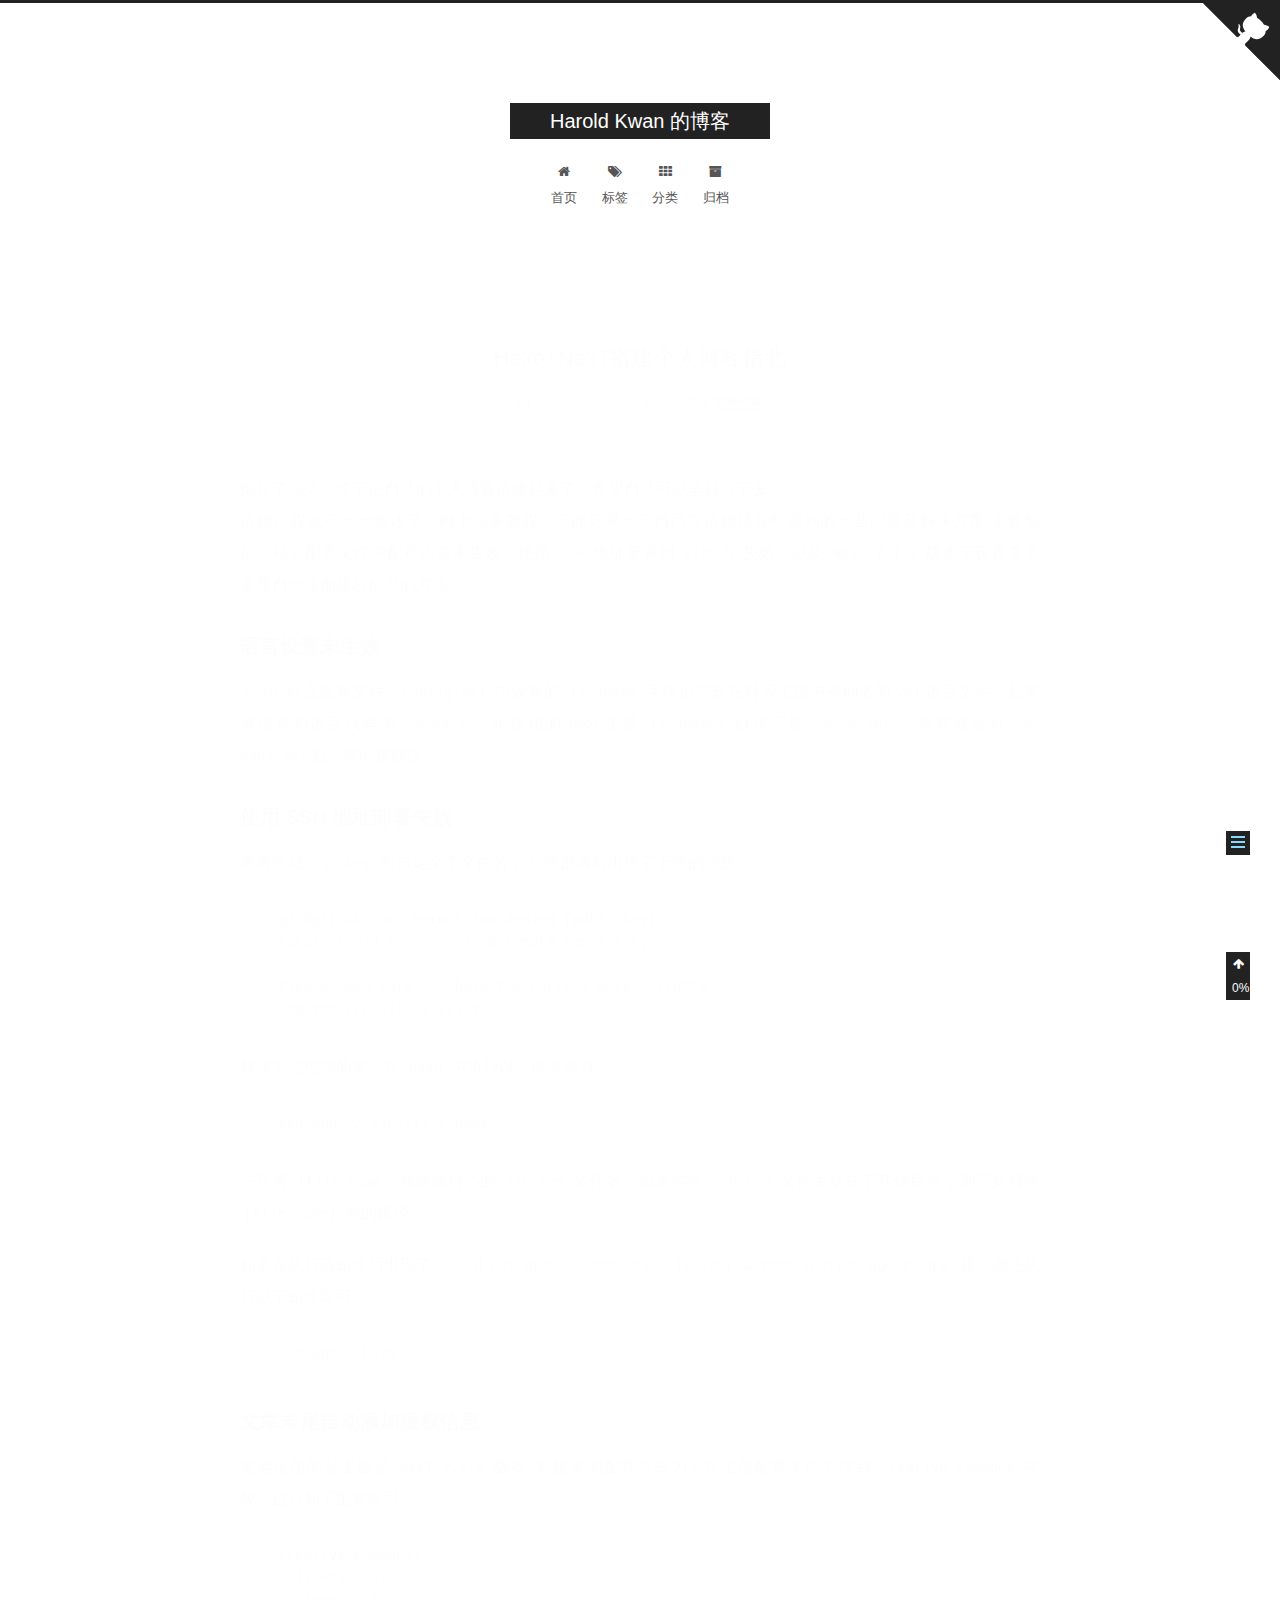
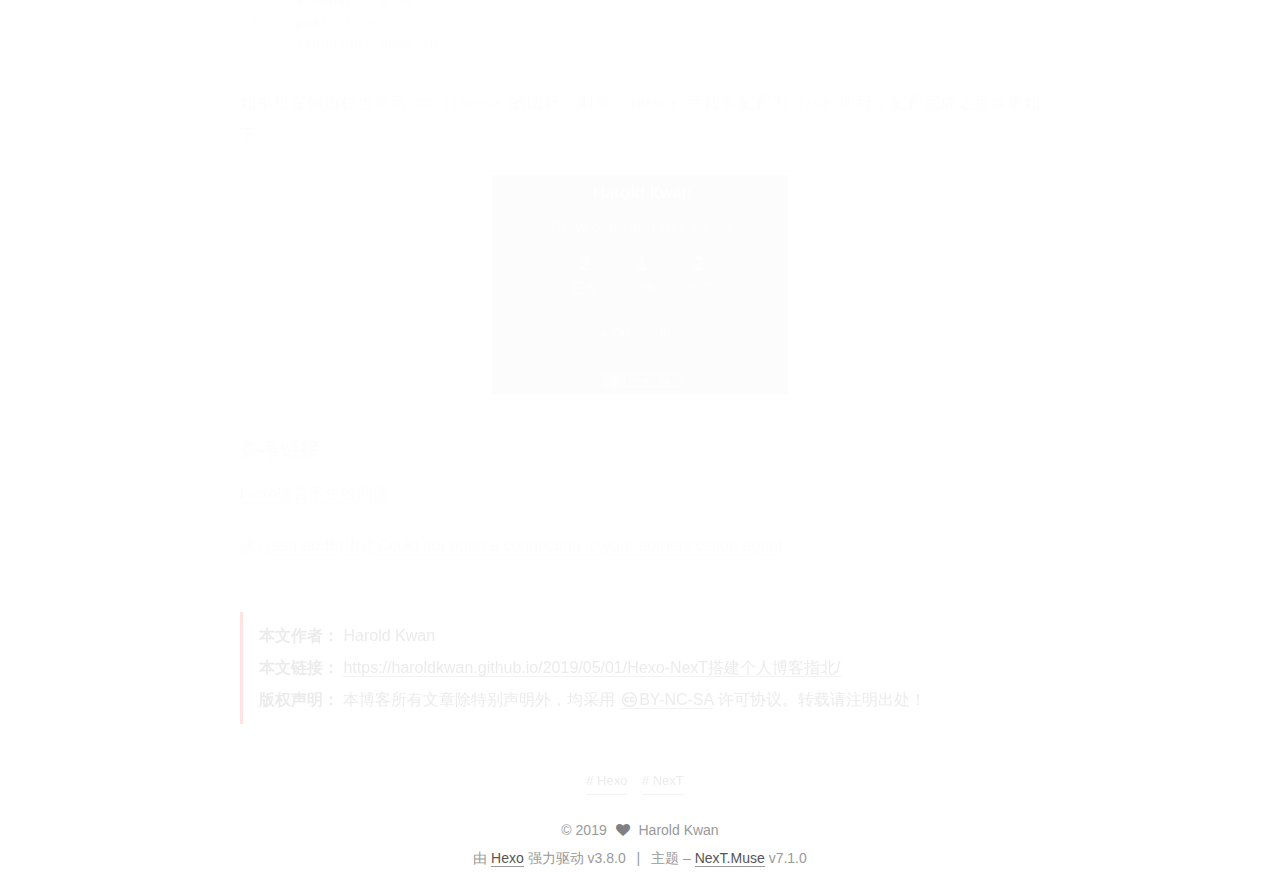
<file: 2019/05/01/Hexo-NexT搭建个人博客指北/index.html>
<!DOCTYPE html>












  


<html class="theme-next muse use-motion" lang="zh-Hans">
<head><meta name="generator" content="Hexo 3.8.0">
  <meta charset="UTF-8">
<meta http-equiv="X-UA-Compatible" content="IE=edge">
<meta name="viewport" content="width=device-width, initial-scale=1, maximum-scale=2">
<meta name="theme-color" content="#222">
























<link rel="stylesheet" href="/lib/font-awesome/css/font-awesome.min.css?v=4.6.2">

<link rel="stylesheet" href="/css/main.css?v=7.1.0">


  <link rel="apple-touch-icon" sizes="180x180" href="/images/apple-touch-icon-next.png?v=7.1.0">


  <link rel="icon" type="image/png" sizes="32x32" href="/images/favicon-32x32-next.png?v=7.1.0">


  <link rel="icon" type="image/png" sizes="16x16" href="/images/favicon-16x16-next.png?v=7.1.0">


  <link rel="mask-icon" href="/images/logo.svg?v=7.1.0" color="#222">







<script id="hexo.configurations">
  var NexT = window.NexT || {};
  var CONFIG = {
    root: '/',
    scheme: 'Muse',
    version: '7.1.0',
    sidebar: {"position":"left","display":"post","offset":12,"onmobile":false,"dimmer":false},
    back2top: true,
    back2top_sidebar: true,
    fancybox: false,
    fastclick: false,
    lazyload: false,
    tabs: true,
    motion: {"enable":true,"async":false,"transition":{"post_block":"fadeIn","post_header":"slideDownIn","post_body":"slideDownIn","coll_header":"slideLeftIn","sidebar":"slideUpIn"}},
    algolia: {
      applicationID: '',
      apiKey: '',
      indexName: '',
      hits: {"per_page":10},
      labels: {"input_placeholder":"Search for Posts","hits_empty":"We didn't find any results for the search: ${query}","hits_stats":"${hits} results found in ${time} ms"}
    }
  };
</script>


  




  <meta name="description" content="拖拉了很久，终于把自己的个人博客搭建起来了，希望自己可以坚持写下去。 搭建过程就不一一叙述了，网上很多教程。下面记录一下自己在搭建博客时遇到的一些问题及解决方案,主要包括：站点配置文件中配置语言未生效、使用 SSH 地址部署到 github 失败、以及 NexT 7.1.0 版本下设置文章末尾自动添加版权信息的方法。">
<meta name="keywords" content="Hexo,NexT">
<meta property="og:type" content="article">
<meta property="og:title" content="Hexo+NexT搭建个人博客指北">
<meta property="og:url" content="https://haroldkwan.github.io/2019/05/01/Hexo-NexT搭建个人博客指北/index.html">
<meta property="og:site_name" content="Harold Kwan 的博客">
<meta property="og:description" content="拖拉了很久，终于把自己的个人博客搭建起来了，希望自己可以坚持写下去。 搭建过程就不一一叙述了，网上很多教程。下面记录一下自己在搭建博客时遇到的一些问题及解决方案,主要包括：站点配置文件中配置语言未生效、使用 SSH 地址部署到 github 失败、以及 NexT 7.1.0 版本下设置文章末尾自动添加版权信息的方法。">
<meta property="og:locale" content="zh-Hans">
<meta property="og:image" content="https://haroldkwan.github.io/images/sidebar-show-cc-license.png">
<meta property="og:updated_time" content="2019-05-01T14:51:06.747Z">
<meta name="twitter:card" content="summary">
<meta name="twitter:title" content="Hexo+NexT搭建个人博客指北">
<meta name="twitter:description" content="拖拉了很久，终于把自己的个人博客搭建起来了，希望自己可以坚持写下去。 搭建过程就不一一叙述了，网上很多教程。下面记录一下自己在搭建博客时遇到的一些问题及解决方案,主要包括：站点配置文件中配置语言未生效、使用 SSH 地址部署到 github 失败、以及 NexT 7.1.0 版本下设置文章末尾自动添加版权信息的方法。">
<meta name="twitter:image" content="https://haroldkwan.github.io/images/sidebar-show-cc-license.png">





  
  
  <link rel="canonical" href="https://haroldkwan.github.io/2019/05/01/Hexo-NexT搭建个人博客指北/">



<script id="page.configurations">
  CONFIG.page = {
    sidebar: "",
  };
</script>

  <title>Hexo+NexT搭建个人博客指北 | Harold Kwan 的博客</title>
  












  <noscript>
  <style>
  .use-motion .motion-element,
  .use-motion .brand,
  .use-motion .menu-item,
  .sidebar-inner,
  .use-motion .post-block,
  .use-motion .pagination,
  .use-motion .comments,
  .use-motion .post-header,
  .use-motion .post-body,
  .use-motion .collection-title { opacity: initial; }

  .use-motion .logo,
  .use-motion .site-title,
  .use-motion .site-subtitle {
    opacity: initial;
    top: initial;
  }

  .use-motion .logo-line-before i { left: initial; }
  .use-motion .logo-line-after i { right: initial; }
  </style>
</noscript>

</head>

<body itemscope itemtype="http://schema.org/WebPage" lang="zh-Hans">

  
  
    
  

  <div class="container sidebar-position-left page-post-detail">
    <div class="headband"></div>
    <a href="https://github.com/haroldKwan" class="github-corner" aria-label="View source on GitHub"><svg width="80" height="80" viewbox="0 0 250 250" style="fill:#151513; color:#fff; position: absolute; top: 0; border: 0; right: 0;" aria-hidden="true"><path d="M0,0 L115,115 L130,115 L142,142 L250,250 L250,0 Z"/><path d="M128.3,109.0 C113.8,99.7 119.0,89.6 119.0,89.6 C122.0,82.7 120.5,78.6 120.5,78.6 C119.2,72.0 123.4,76.3 123.4,76.3 C127.3,80.9 125.5,87.3 125.5,87.3 C122.9,97.6 130.6,101.9 134.4,103.2" fill="currentColor" style="transform-origin: 130px 106px;" class="octo-arm"/><path d="M115.0,115.0 C114.9,115.1 118.7,116.5 119.8,115.4 L133.7,101.6 C136.9,99.2 139.9,98.4 142.2,98.6 C133.8,88.0 127.5,74.4 143.8,58.0 C148.5,53.4 154.0,51.2 159.7,51.0 C160.3,49.4 163.2,43.6 171.4,40.1 C171.4,40.1 176.1,42.5 178.8,56.2 C183.1,58.6 187.2,61.8 190.9,65.4 C194.5,69.0 197.7,73.2 200.1,77.6 C213.8,80.2 216.3,84.9 216.3,84.9 C212.7,93.1 206.9,96.0 205.4,96.6 C205.1,102.4 203.0,107.8 198.3,112.5 C181.9,128.9 168.3,122.5 157.7,114.1 C157.9,116.9 156.7,120.9 152.7,124.9 L141.0,136.5 C139.8,137.7 141.6,141.9 141.8,141.8 Z" fill="currentColor" class="octo-body"/></svg></a><style>.github-corner:hover .octo-arm{animation:octocat-wave 560ms ease-in-out}@keyframes octocat-wave{0%,100%{transform:rotate(0)}20%,60%{transform:rotate(-25deg)}40%,80%{transform:rotate(10deg)}}@media (max-width:500px){.github-corner:hover .octo-arm{animation:none}.github-corner .octo-arm{animation:octocat-wave 560ms ease-in-out}}</style>
    <header id="header" class="header" itemscope itemtype="http://schema.org/WPHeader">
      <div class="header-inner"><div class="site-brand-wrapper">
  <div class="site-meta">
    

    <div class="custom-logo-site-title">
      <a href="/" class="brand" rel="start">
        <span class="logo-line-before"><i></i></span>
        <span class="site-title">Harold Kwan 的博客</span>
        <span class="logo-line-after"><i></i></span>
      </a>
    </div>
    
    
  </div>

  <div class="site-nav-toggle">
    <button aria-label="切换导航栏">
      <span class="btn-bar"></span>
      <span class="btn-bar"></span>
      <span class="btn-bar"></span>
    </button>
  </div>
</div>



<nav class="site-nav">
  
    <ul id="menu" class="menu">
      
        
        
        
          
          <li class="menu-item menu-item-home">

    
    
    
      
    

    

    <a href="/" rel="section"><i class="menu-item-icon fa fa-fw fa-home"></i> <br>首页</a>

  </li>
        
        
        
          
          <li class="menu-item menu-item-tags">

    
    
    
      
    

    

    <a href="/tags/" rel="section"><i class="menu-item-icon fa fa-fw fa-tags"></i> <br>标签</a>

  </li>
        
        
        
          
          <li class="menu-item menu-item-categories">

    
    
    
      
    

    

    <a href="/categories/" rel="section"><i class="menu-item-icon fa fa-fw fa-th"></i> <br>分类</a>

  </li>
        
        
        
          
          <li class="menu-item menu-item-archives">

    
    
    
      
    

    

    <a href="/archives/" rel="section"><i class="menu-item-icon fa fa-fw fa-archive"></i> <br>归档</a>

  </li>

      
      
    </ul>
  

  
    

  

  
</nav>



  



</div>
    </header>

    
  
  

  

  <a href="https://github.com/haroldKwan" class="github-corner" title="Follow me on GitHub" aria-label="Follow me on GitHub" rel="noopener" target="_blank"><svg width="80" height="80" viewbox="0 0 250 250" aria-hidden="true"><path d="M0,0 L115,115 L130,115 L142,142 L250,250 L250,0 Z"/><path d="M128.3,109.0 C113.8,99.7 119.0,89.6 119.0,89.6 C122.0,82.7 120.5,78.6 120.5,78.6 C119.2,72.0 123.4,76.3 123.4,76.3 C127.3,80.9 125.5,87.3 125.5,87.3 C122.9,97.6 130.6,101.9 134.4,103.2" fill="currentColor" style="transform-origin: 130px 106px;" class="octo-arm"/><path d="M115.0,115.0 C114.9,115.1 118.7,116.5 119.8,115.4 L133.7,101.6 C136.9,99.2 139.9,98.4 142.2,98.6 C133.8,88.0 127.5,74.4 143.8,58.0 C148.5,53.4 154.0,51.2 159.7,51.0 C160.3,49.4 163.2,43.6 171.4,40.1 C171.4,40.1 176.1,42.5 178.8,56.2 C183.1,58.6 187.2,61.8 190.9,65.4 C194.5,69.0 197.7,73.2 200.1,77.6 C213.8,80.2 216.3,84.9 216.3,84.9 C212.7,93.1 206.9,96.0 205.4,96.6 C205.1,102.4 203.0,107.8 198.3,112.5 C181.9,128.9 168.3,122.5 157.7,114.1 C157.9,116.9 156.7,120.9 152.7,124.9 L141.0,136.5 C139.8,137.7 141.6,141.9 141.8,141.8 Z" fill="currentColor" class="octo-body"/></svg></a>



    <main id="main" class="main">
      <div class="main-inner">
        <div class="content-wrap">
          
          <div id="content" class="content">
            

  <div id="posts" class="posts-expand">
    

  

  
  
  

  

  <article class="post post-type-normal" itemscope itemtype="http://schema.org/Article">
  
  
  
  <div class="post-block">
    <link itemprop="mainEntityOfPage" href="https://haroldkwan.github.io/2019/05/01/Hexo-NexT搭建个人博客指北/">

    <span hidden itemprop="author" itemscope itemtype="http://schema.org/Person">
      <meta itemprop="name" content="Harold Kwan">
      <meta itemprop="description" content="Grow older and stay young">
      <meta itemprop="image" content="/images/avatar.gif">
    </span>

    <span hidden itemprop="publisher" itemscope itemtype="http://schema.org/Organization">
      <meta itemprop="name" content="Harold Kwan 的博客">
    </span>

    
      <header class="post-header">

        
        
          <h1 class="post-title" itemprop="name headline">Hexo+NexT搭建个人博客指北

              
            
          </h1>
        

        <div class="post-meta">
          <span class="post-time">

            
            
            

            
              <span class="post-meta-item-icon">
                <i class="fa fa-calendar-o"></i>
              </span>
              
                <span class="post-meta-item-text">发表于</span>
              

              
                
              

              <time title="创建时间：2019-05-01 21:20:16 / 修改时间：22:51:06" itemprop="dateCreated datePublished" datetime="2019-05-01T21:20:16+08:00">2019-05-01</time>
            

            
              

              
            
          </span>

          
            <span class="post-category">
            
              <span class="post-meta-divider">|</span>
            
              <span class="post-meta-item-icon">
                <i class="fa fa-folder-o"></i>
              </span>
              
                <span class="post-meta-item-text">分类于</span>
              
              
                <span itemprop="about" itemscope itemtype="http://schema.org/Thing"><a href="/categories/博客搭建/" itemprop="url" rel="index"><span itemprop="name">博客搭建</span></a></span>

                
                
              
            </span>
          

          
            
            
          

          
          

          

          

          

        </div>
      </header>
    

    
    
    
    <div class="post-body" itemprop="articleBody">

      
      

      
        <p>拖拉了很久，终于把自己的个人博客搭建起来了，希望自己可以坚持写下去。<br>
搭建过程就不一一叙述了，网上很多教程。下面记录一下自己在搭建博客时遇到的一些问题及解决方案,主要包括：站点配置文件中配置语言未生效、使用 <code>SSH</code> 地址部署到 <code>github</code> 失败、以及 <code>NexT 7.1.0</code> 版本下设置文章末尾自动添加版权信息的方法。</p>
 <a id="more"></a>
<h2>语言设置未生效</h2>
<p><code>hexo</code> 站点配置文件 <code>_config.yml</code> 中设置的 <code>language</code>  字段值需要在对应主题中有同名的<code>yml</code>语言文件。如笔者设置的语言代码为 <code>zh-Hans</code> ，但使用的 next 主题 <code>languages</code> 目录下是  <code>zh-CN.yml</code> ，将其修改为 <code>zh-Hans.yml</code>后，该问题解决.</p>
<h2>使用  SSH 地址部署失败</h2>
<p>笔者生成 <code>ssh key</code> 时自定义了文件名， 导致部署时出现了下面的问题：</p>
<figure class="highlight bash"><table><tr><td class="gutter"><pre><span class="line">1</span><br><span class="line">2</span><br><span class="line">3</span><br><span class="line">4</span><br><span class="line">5</span><br></pre></td><td class="code"><pre><span class="line">git@github.com: Permission denied (publickey).</span><br><span class="line">fatal: Could not <span class="built_in">read</span> from remote repository.</span><br><span class="line"></span><br><span class="line">Please make sure you have the correct access rights</span><br><span class="line">and the repository exists.</span><br></pre></td></tr></table></figure>
<p>解决方法也很简单，在 <code>bash</code> 中执行以下命令即可：</p>
<figure class="highlight bash"><table><tr><td class="gutter"><pre><span class="line">1</span><br></pre></td><td class="code"><pre><span class="line">ssh-add ~/.ssh/[file-name]</span><br></pre></td></tr></table></figure>
<p>注意将 <code>[file-name]</code> 替换成自己的 <code>ssh key</code> 文件名。如果你将 <code>ssh key</code> 文件生成在了其他目录，则需要替换  <code>[file-name]</code> 前的路径。</p>
<p>如果在执行该命令后出现了 <code>Could not open a connection to your authentication agent.</code> 的问题，则先执行以下命令即可：</p>
<figure class="highlight bash"><table><tr><td class="gutter"><pre><span class="line">1</span><br></pre></td><td class="code"><pre><span class="line">ssh-agent bash</span><br></pre></td></tr></table></figure>
<h2>文章末尾自动添加版权信息</h2>
<p>笔者使用的是主题是 <code>NexT 7.1.0</code> 版本, 此版本的配置方式为：在主题配置文件中找到 <code>creative_commons</code> 字段，进行如下配置即可：</p>
<figure class="highlight yaml"><table><tr><td class="gutter"><pre><span class="line">1</span><br><span class="line">2</span><br><span class="line">3</span><br><span class="line">4</span><br><span class="line">5</span><br></pre></td><td class="code"><pre><span class="line"><span class="attr">creative_commons:</span></span><br><span class="line"><span class="attr">  license:</span> <span class="string">by-nc-sa</span></span><br><span class="line"><span class="attr">  sidebar:</span> <span class="literal">false</span></span><br><span class="line"><span class="attr">  post:</span> <span class="literal">true</span></span><br><span class="line"><span class="attr">  language:</span> <span class="string">deed.zh</span></span><br></pre></td></tr></table></figure>
<p>如果想在侧边栏也显示 <code>CC license</code> 的图标，则将 <code>sidebar</code> 字段值配置为 <code>true</code> 即可，配置完成之后效果如下：</p>
<p><img src="/images/sidebar-show-cc-license.png" alt></p>
<h2>参考链接</h2>
<p><a href="https://blog.csdn.net/science_Lee/article/details/84633237,%22Hexo%E8%AF%AD%E8%A8%80%E4%B8%8D%E7%94%9F%E6%95%88%E9%97%AE%E9%A2%98%22" target="_blank" rel="noopener">Hexo语言不生效问题</a></p>
<p><a href="https://www.cnblogs.com/sheldonxu/archive/2012/09/17/2688281.html" target="_blank" rel="noopener">执行ssh-add时出现Could not open a connection to your authentication agent</a></p>

      
    </div>

    

    
    
    

    

    
      
    
    

    
      <div>
        




  



<ul class="post-copyright">
  <li class="post-copyright-author">
    <strong>本文作者： </strong>Harold Kwan</li>
  <li class="post-copyright-link">
    <strong>本文链接：</strong>
    
    <a href="https://haroldkwan.github.io/2019/05/01/Hexo-NexT搭建个人博客指北/" title="Hexo+NexT搭建个人博客指北">https://haroldkwan.github.io/2019/05/01/Hexo-NexT搭建个人博客指北/</a>
  </li>
  <li class="post-copyright-license">
    <strong>版权声明： </strong>本博客所有文章除特别声明外，均采用 <a href="https://creativecommons.org/licenses/by-nc-sa/4.0/deed.zh" rel="noopener" target="_blank"><i class="fa fa-fw fa-creative-commons"></i>BY-NC-SA</a> 许可协议。转载请注明出处！</li>
</ul>

      </div>
    

    <footer class="post-footer">
      
        <div class="post-tags">
          
            <a href="/tags/Hexo/" rel="tag"># Hexo</a>
          
            <a href="/tags/NexT/" rel="tag"># NexT</a>
          
        </div>
      

      
      
      

      

      
      
    </footer>
  </div>
  
  
  
  </article>


  </div>


          </div>
          

  



        </div>
        
          
  
  <div class="sidebar-toggle">
    <div class="sidebar-toggle-line-wrap">
      <span class="sidebar-toggle-line sidebar-toggle-line-first"></span>
      <span class="sidebar-toggle-line sidebar-toggle-line-middle"></span>
      <span class="sidebar-toggle-line sidebar-toggle-line-last"></span>
    </div>
  </div>

  <aside id="sidebar" class="sidebar">
    <div class="sidebar-inner">

      

      
        <ul class="sidebar-nav motion-element">
          <li class="sidebar-nav-toc sidebar-nav-active" data-target="post-toc-wrap">
            文章目录
          </li>
          <li class="sidebar-nav-overview" data-target="site-overview-wrap">
            站点概览
          </li>
        </ul>
      

      <div class="site-overview-wrap sidebar-panel">
        <div class="site-overview">
          <div class="site-author motion-element" itemprop="author" itemscope itemtype="http://schema.org/Person">
            
              <p class="site-author-name" itemprop="name">Harold Kwan</p>
              <div class="site-description motion-element" itemprop="description">Grow older and stay young</div>
          </div>

          
            <nav class="site-state motion-element">
              
                <div class="site-state-item site-state-posts">
                
                  <a href="/archives/">
                
                    <span class="site-state-item-count">1</span>
                    <span class="site-state-item-name">日志</span>
                  </a>
                </div>
              

              
                
                
                <div class="site-state-item site-state-categories">
                  
                    
                      <a href="/categories/">
                    
                  
                    
                    
                      
                    
                    <span class="site-state-item-count">1</span>
                    <span class="site-state-item-name">分类</span>
                  </a>
                </div>
              

              
                
                
                <div class="site-state-item site-state-tags">
                  
                    
                      <a href="/tags/">
                    
                  
                    
                    
                      
                    
                      
                    
                    <span class="site-state-item-count">2</span>
                    <span class="site-state-item-name">标签</span>
                  </a>
                </div>
              
            </nav>
          

          

          

          
            <div class="links-of-author motion-element">
              
                <span class="links-of-author-item">
                  
                  
                    
                  
                  
                    
                  
                  <a href="https://github.com/haroldKwan" title="GitHub &rarr; https://github.com/haroldKwan" rel="noopener" target="_blank"><i class="fa fa-fw fa-github"></i>GitHub</a>
                </span>
              
            </div>
          

          

          
          

          
            
          
          

        </div>
      </div>

      
      <!--noindex-->
        <div class="post-toc-wrap motion-element sidebar-panel sidebar-panel-active">
          <div class="post-toc">

            
            
            
            

            
              <div class="post-toc-content"><ol class="nav"><li class="nav-item nav-level-2"><a class="nav-link" href="#undefined"><span class="nav-number">1.</span> <span class="nav-text">语言设置未生效</span></a></li><li class="nav-item nav-level-2"><a class="nav-link" href="#undefined"><span class="nav-number">2.</span> <span class="nav-text">使用  SSH 地址部署失败</span></a></li><li class="nav-item nav-level-2"><a class="nav-link" href="#undefined"><span class="nav-number">3.</span> <span class="nav-text">文章末尾自动添加版权信息</span></a></li><li class="nav-item nav-level-2"><a class="nav-link" href="#undefined"><span class="nav-number">4.</span> <span class="nav-text">参考链接</span></a></li></ol></div>
            

          </div>
        </div>
      <!--/noindex-->
      

      
        <div class="back-to-top">
          <i class="fa fa-arrow-up"></i>
          
            <span id="scrollpercent"><span>0</span>%</span>
          
        </div>
      

    </div>
  </aside>
  


        
      </div>
    </main>

    <footer id="footer" class="footer">
      <div class="footer-inner">
        <div class="copyright">&copy; <span itemprop="copyrightYear">2019</span>
  <span class="with-love" id="animate">
    <i class="fa fa-heart"></i>
  </span>
  <span class="author" itemprop="copyrightHolder">Harold Kwan</span>

  

  
</div>


  <div class="powered-by">由 <a href="https://hexo.io" class="theme-link" rel="noopener" target="_blank">Hexo</a> 强力驱动 v3.8.0</div>



  <span class="post-meta-divider">|</span>



  <div class="theme-info">主题 – <a href="https://theme-next.org" class="theme-link" rel="noopener" target="_blank">NexT.Muse</a> v7.1.0</div>




        








        
      </div>
    </footer>

    

    

    

    
  </div>

  

<script>
  if (Object.prototype.toString.call(window.Promise) !== '[object Function]') {
    window.Promise = null;
  }
</script>


























  
  <script src="/lib/jquery/index.js?v=2.1.3"></script>

  
  <script src="/lib/velocity/velocity.min.js?v=1.2.1"></script>

  
  <script src="/lib/velocity/velocity.ui.min.js?v=1.2.1"></script>


  


  <script src="/js/utils.js?v=7.1.0"></script>

  <script src="/js/motion.js?v=7.1.0"></script>



  
  


  <script src="/js/schemes/muse.js?v=7.1.0"></script>



  
  <script src="/js/scrollspy.js?v=7.1.0"></script>
<script src="/js/post-details.js?v=7.1.0"></script>



  


  <script src="/js/next-boot.js?v=7.1.0"></script>


  

  

  

  


  


  




  

  

  

  

  

  

  

  

  

  

  

  
<script>
  $('.highlight').each(function(i, e) {
    var $wrap = $('<div>').addClass('highlight-wrap');
    $(e).after($wrap);
    $wrap.append($('<button>').addClass('copy-btn').append('复制').on('click', function(e) {
      var code = $(this).parent().find('.code').find('.line').map(function(i, e) {
        return $(e).text();
      }).toArray().join('\n');
      var ta = document.createElement('textarea');
      var yPosition = window.pageYOffset || document.documentElement.scrollTop;
      ta.style.top = yPosition + 'px'; // Prevent page scroll
      ta.style.position = 'absolute';
      ta.style.opacity = '0';
      ta.readOnly = true;
      ta.value = code;
      document.body.appendChild(ta);
      ta.select();
      ta.setSelectionRange(0, code.length);
      ta.readOnly = false;
      var result = document.execCommand('copy');
      
        if (result) $(this).text('复制成功');
        else $(this).text('复制失败');
      
      ta.blur(); // For iOS
      $(this).blur();
    })).on('mouseleave', function(e) {
      var $b = $(this).find('.copy-btn');
      setTimeout(function() {
        $b.text('复制');
      }, 300);
    }).append(e);
  })
</script>


  

  

</body>
</html>
</file>
<file: css/main.css>
/* normalize.css v8.0.1 | MIT License | github.com/necolas/normalize.css */
html {
  line-height: 1.15; /* 1 */
  -webkit-text-size-adjust: 100%; /* 2 */
}
body {
  margin: 0;
}
main {
  display: block;
}
h1 {
  font-size: 2em;
  margin: 0.67em 0;
}
hr {
  box-sizing: content-box; /* 1 */
  height: 0; /* 1 */
  overflow: visible; /* 2 */
}
pre {
  font-family: monospace, monospace; /* 1 */
  font-size: 1em; /* 2 */
}
a {
  background-color: transparent;
}
abbr[title] {
  border-bottom: none; /* 1 */
  text-decoration: underline; /* 2 */
  text-decoration: underline dotted; /* 2 */
}
b,
strong {
  font-weight: bolder;
}
code,
kbd,
samp {
  font-family: monospace, monospace; /* 1 */
  font-size: 1em; /* 2 */
}
small {
  font-size: 80%;
}
sub,
sup {
  font-size: 75%;
  line-height: 0;
  position: relative;
  vertical-align: baseline;
}
sub {
  bottom: -0.25em;
}
sup {
  top: -0.5em;
}
img {
  border-style: none;
}
button,
input,
optgroup,
select,
textarea {
  font-family: inherit; /* 1 */
  font-size: 100%; /* 1 */
  line-height: 1.15; /* 1 */
  margin: 0; /* 2 */
}
button,
input {
/* 1 */
  overflow: visible;
}
button,
select {
/* 1 */
  text-transform: none;
}
button,
[type="button"],
[type="reset"],
[type="submit"] {
  -webkit-appearance: button;
}
button::-moz-focus-inner,
[type="button"]::-moz-focus-inner,
[type="reset"]::-moz-focus-inner,
[type="submit"]::-moz-focus-inner {
  border-style: none;
  padding: 0;
}
button:-moz-focusring,
[type="button"]:-moz-focusring,
[type="reset"]:-moz-focusring,
[type="submit"]:-moz-focusring {
  outline: 1px dotted ButtonText;
}
fieldset {
  padding: 0.35em 0.75em 0.625em;
}
legend {
  box-sizing: border-box; /* 1 */
  color: inherit; /* 2 */
  display: table; /* 1 */
  max-width: 100%; /* 1 */
  padding: 0; /* 3 */
  white-space: normal; /* 1 */
}
progress {
  vertical-align: baseline;
}
textarea {
  overflow: auto;
}
[type="checkbox"],
[type="radio"] {
  box-sizing: border-box; /* 1 */
  padding: 0; /* 2 */
}
[type="number"]::-webkit-inner-spin-button,
[type="number"]::-webkit-outer-spin-button {
  height: auto;
}
[type="search"] {
  -webkit-appearance: textfield; /* 1 */
  outline-offset: -2px; /* 2 */
}
[type="search"]::-webkit-search-decoration {
  -webkit-appearance: none;
}
::-webkit-file-upload-button {
  -webkit-appearance: button; /* 1 */
  font: inherit; /* 2 */
}
details {
  display: block;
}
summary {
  display: list-item;
}
template {
  display: none;
}
[hidden] {
  display: none;
}
::selection {
  background: #262a30;
  color: #fff;
}
body {
  position: relative;
  font-family: 'Lato', "PingFang SC", "Microsoft YaHei", sans-serif;
  font-size: 14px;
  line-height: 2;
  color: #555;
  background: #fff;
}
@media (max-width: 991px) {
  body {
    padding-right: 0 !important;
  }
}
@media (min-width: 1200px) {
  body {
    font-size: 16px;
  }
}
h1,
h2,
h3,
h4,
h5,
h6 {
  margin: 20px 0 15px;
  padding: 0;
  font-weight: bold;
  line-height: 1.5;
  font-family: 'Lato', "PingFang SC", "Microsoft YaHei", sans-serif;
}
h1 {
  font-size: 22px;
}
h1 code {
  font-size: 1em;
}
@media (max-width: 767px) {
  h1 {
    font-size: 18px;
  }
  h1 code {
    font-size: 1em;
  }
}
h2 {
  font-size: 20px;
}
h2 code {
  font-size: 1em;
}
@media (max-width: 767px) {
  h2 {
    font-size: 16px;
  }
  h2 code {
    font-size: 1em;
  }
}
h3 {
  font-size: 18px;
}
h3 code {
  font-size: 1em;
}
@media (max-width: 767px) {
  h3 {
    font-size: 14px;
  }
  h3 code {
    font-size: 1em;
  }
}
h4 {
  font-size: 16px;
}
h4 code {
  font-size: 1em;
}
@media (max-width: 767px) {
  h4 {
    font-size: 12px;
  }
  h4 code {
    font-size: 1em;
  }
}
h5 {
  font-size: 14px;
}
h5 code {
  font-size: 1em;
}
@media (max-width: 767px) {
  h5 {
    font-size: 10px;
  }
  h5 code {
    font-size: 1em;
  }
}
h6 {
  font-size: 12px;
}
h6 code {
  font-size: 1em;
}
@media (max-width: 767px) {
  h6 {
    font-size: 8px;
  }
  h6 code {
    font-size: 1em;
  }
}
p {
  margin: 0 0 20px 0;
}
a,
span.exturl {
  overflow-wrap: break-word;
  word-wrap: break-word;
  background-color: transparent;
  color: #555;
  text-decoration: none;
  outline: none;
  border-bottom: 1px solid #999;
  cursor: pointer;
}
a:hover,
span.exturl:hover {
  color: #222;
  border-bottom-color: #222;
}
video {
  max-width: 100%;
  display: block;
  margin-left: auto;
  margin-right: auto;
}
img {
  display: block;
  margin: auto;
  max-width: 100%;
  height: auto;
}
hr {
  margin: 40px 0;
  height: 3px;
  border: none;
  background-color: #ddd;
  background-image: repeating-linear-gradient(-45deg, #fff, #fff 4px, transparent 4px, transparent 8px);
}
blockquote {
  margin: 0;
  padding: 0 15px;
  color: #666;
  border-left: 4px solid #ddd;
}
blockquote cite::before {
  content: "-";
  padding: 0 5px;
}
dt {
  font-weight: 700;
}
dd {
  margin: 0;
  padding: 0;
}
kbd {
  border: 1px solid #ccc;
  border-radius: 0.2em;
  box-shadow: 0.1em 0.1em 0.2em rgba(0,0,0,0.1);
  background-color: #f9f9f9;
  font-family: inherit;
  background-image: linear-gradient(top, #eee, #fff, #eee);
  padding: 0.1em 0.3em;
  white-space: nowrap;
}
.text-left {
  text-align: left;
}
.text-center {
  text-align: center;
}
.text-right {
  text-align: right;
}
.text-justify {
  text-align: justify;
}
.text-nowrap {
  white-space: nowrap;
}
.text-lowercase {
  text-transform: lowercase;
}
.text-uppercase {
  text-transform: uppercase;
}
.text-capitalize {
  text-transform: capitalize;
}
.center-block {
  display: block;
  margin-left: auto;
  margin-right: auto;
}
.clearfix:before,
.clearfix:after {
  content: " ";
  display: table;
}
.clearfix:after {
  clear: both;
}
.pullquote {
  width: 45%;
}
.pullquote.left {
  float: left;
  margin-left: 5px;
  margin-right: 10px;
}
.pullquote.right {
  float: right;
  margin-left: 10px;
  margin-right: 5px;
}
.affix {
  position: fixed;
}
.translation {
  margin-top: -20px;
  font-size: 14px;
  color: #999;
}
.scrollbar-measure {
  width: 100px;
  height: 100px;
  overflow: scroll;
  position: absolute;
  top: -9999px;
}
.use-motion .motion-element {
  opacity: 0;
}
.table-container {
  margin: 20px 0;
  overflow: auto;
  -webkit-overflow-scrolling: touch;
}
.highlight .table-container {
  margin: 0px;
}
table {
  width: 100%;
  border-collapse: collapse;
  border-spacing: 0;
  font-size: 14px;
}
table > tbody > tr:nth-of-type(odd) {
  background-color: #f9f9f9;
}
table > tbody > tr:hover {
  background-color: #f5f5f5;
}
caption,
th,
td {
  padding: 8px;
  text-align: left;
  vertical-align: middle;
  font-weight: normal;
}
th,
td {
  border: 1px solid #ddd;
  border-bottom: 3px solid #ddd;
}
th {
  padding-bottom: 10px;
  font-weight: 700;
}
td {
  border-bottom-width: 1px;
}
html,
body {
  height: 100%;
}
.container {
  position: relative;
}
.header-inner {
  margin: 0 auto;
  padding: 100px 0 70px;
  width: 700px;
}
@media (min-width: 1200px) {
  .container .header-inner {
    width: 800px;
  }
}
@media (min-width: 1600px) {
  .container .header-inner {
    width: 900px;
  }
}
.main-inner {
  margin: 0 auto;
  width: 700px;
}
@media (min-width: 1200px) {
  .container .main-inner {
    width: 800px;
  }
}
@media (min-width: 1600px) {
  .container .main-inner {
    width: 900px;
  }
}
.footer {
  padding: 20px 0;
}
.footer-inner {
  box-sizing: border-box;
  margin: 0px auto;
  width: 700px;
}
@media (min-width: 1200px) {
  .container .footer-inner {
    width: 800px;
  }
}
@media (min-width: 1600px) {
  .container .footer-inner {
    width: 900px;
  }
}
pre,
.highlight {
  overflow: auto;
  margin: 20px 0;
  padding: 0;
  font-size: 14px;
  color: #4d4d4c;
  background: #f7f7f7;
  line-height: 1.6;
}
pre,
code {
  font-family: consolas, Menlo, "PingFang SC", "Microsoft YaHei", monospace;
}
code {
  overflow-wrap: break-word;
  word-wrap: break-word;
  padding: 2px 4px;
  color: #555;
  background: #eee;
  border-radius: 3px;
  font-size: 14px;
}
pre {
  padding: 10px;
}
pre code {
  padding: 0;
  color: #4d4d4c;
  background: none;
  text-shadow: none;
}
.highlight {
  border-radius: 1px;
}
.highlight pre {
  border: none;
  margin: 0;
  padding: 10px 0;
}
.highlight table {
  margin: 0;
  width: auto;
  border: none;
}
.highlight td {
  border: none;
  padding: 0;
}
.highlight figcaption {
  font-size: 1em;
  color: #4d4d4c;
  line-height: 1em;
  margin-bottom: 1em;
  margin: 0em;
  padding: 0.5em;
  background: #eee;
  border-bottom: 1px solid #e9e9e9;
}
.highlight figcaption:before,
.highlight figcaption:after {
  content: " ";
  display: table;
}
.highlight figcaption:after {
  clear: both;
}
.highlight figcaption a {
  float: right;
  color: #4d4d4c;
}
.highlight figcaption a:hover {
  border-bottom-color: #4d4d4c;
}
.highlight .gutter pre {
  padding-left: 10px;
  padding-right: 10px;
  color: #869194;
  text-align: right;
  background-color: #eff2f3;
}
.highlight .code pre {
  width: 100%;
  padding-left: 10px;
  padding-right: 10px;
  background-color: #f7f7f7;
}
.highlight .line {
  height: 20px;
}
.gutter {
  -webkit-user-select: none;
  -moz-user-select: none;
  -ms-user-select: none;
  user-select: none;
}
.gist table {
  width: auto;
}
.gist table td {
  border: none;
}
pre .deletion {
  background: #fdd;
}
pre .addition {
  background: #dfd;
}
pre .meta {
  color: #8959a8;
}
pre .comment {
  color: #8e908c;
}
pre .variable,
pre .attribute,
pre .tag,
pre .name,
pre .regexp,
pre .ruby .constant,
pre .xml .tag .title,
pre .xml .pi,
pre .xml .doctype,
pre .html .doctype,
pre .css .id,
pre .css .class,
pre .css .pseudo {
  color: #c82829;
}
pre .number,
pre .preprocessor,
pre .built_in,
pre .builtin-name,
pre .literal,
pre .params,
pre .constant,
pre .command {
  color: #f5871f;
}
pre .ruby .class .title,
pre .css .rules .attribute,
pre .string,
pre .symbol,
pre .value,
pre .inheritance,
pre .header,
pre .ruby .symbol,
pre .xml .cdata,
pre .special,
pre .formula {
  color: #718c00;
}
pre .title,
pre .css .hexcolor {
  color: #3e999f;
}
pre .function,
pre .python .decorator,
pre .python .title,
pre .ruby .function .title,
pre .ruby .title .keyword,
pre .perl .sub,
pre .javascript .title,
pre .coffeescript .title {
  color: #4271ae;
}
pre .keyword,
pre .javascript .function {
  color: #8959a8;
}
.posts-expand .post-body img.full-image {
  border: none;
}
.blockquote-center,
.page-home .post-type-quote blockquote,
.page-post-detail .post-type-quote blockquote {
  position: relative;
  margin: 40px 0;
  padding: 0;
  border-left: none;
  text-align: center;
}
.blockquote-center::before,
.page-home .post-type-quote blockquote::before,
.page-post-detail .post-type-quote blockquote::before,
.blockquote-center::after,
.page-home .post-type-quote blockquote::after,
.page-post-detail .post-type-quote blockquote::after {
  position: absolute;
  content: ' ';
  display: block;
  width: 100%;
  height: 24px;
  opacity: 0.2;
  background-repeat: no-repeat;
  background-position: 0 -6px;
  background-size: 22px 22px;
}
.blockquote-center::before,
.page-home .post-type-quote blockquote::before,
.page-post-detail .post-type-quote blockquote::before {
  top: -20px;
  background-image: url("../images/quote-l.svg");
  border-top: 1px solid #ccc;
}
.blockquote-center::after,
.page-home .post-type-quote blockquote::after,
.page-post-detail .post-type-quote blockquote::after {
  bottom: -20px;
  background-image: url("../images/quote-r.svg");
  border-bottom: 1px solid #ccc;
  background-position: 100% 8px;
}
.blockquote-center p,
.page-home .post-type-quote blockquote p,
.page-post-detail .post-type-quote blockquote p,
.blockquote-center div,
.page-home .post-type-quote blockquote div,
.page-post-detail .post-type-quote blockquote div {
  text-align: center;
}
.post .post-body .group-picture img {
  box-sizing: border-box;
  padding: 0 3px;
  border: none;
}
.post .group-picture-row {
  overflow: hidden;
  margin-top: 6px;
}
.post .group-picture-row:first-child {
  margin-top: 0;
}
.post .group-picture-column {
  float: left;
}
.page-post-detail .post-body .group-picture-column {
  float: none;
  margin-top: 10px;
  width: auto !important;
}
.page-post-detail .post-body .group-picture-column img {
  margin: 0 auto;
}
.page-archive .group-picture-container {
  overflow: hidden;
}
.page-archive .group-picture-row {
  float: left;
}
.page-archive .group-picture-row:first-child {
  margin-top: 6px;
}
.page-archive .group-picture-column {
  max-width: 150px;
  max-height: 150px;
}
.post-body .label {
  display: inline;
  padding: 0 2px;
}
.post-body .label.default {
  background-color: #f0f0f0;
}
.post-body .label.primary {
  background-color: #efe6f7;
}
.post-body .label.info {
  background-color: #e5f2f8;
}
.post-body .label.success {
  background-color: #e7f4e9;
}
.post-body .label.warning {
  background-color: #fcf6e1;
}
.post-body .label.danger {
  background-color: #fae8eb;
}
.post-body .note {
  position: relative;
  padding: 15px;
  margin-bottom: 20px;
  border: 1px solid #eee;
  border-left-width: 5px;
  border-radius: 3px;
}
.post-body .note h2,
.post-body .note h3,
.post-body .note h4,
.post-body .note h5,
.post-body .note h6 {
  margin-top: 0;
  margin-bottom: 0;
  border-bottom: initial;
  padding-top: 0 !important;
}
.post-body .note p:first-child,
.post-body .note ul:first-child,
.post-body .note ol:first-child,
.post-body .note table:first-child,
.post-body .note pre:first-child,
.post-body .note blockquote:first-child {
  margin-top: 0;
}
.post-body .note p:last-child,
.post-body .note ul:last-child,
.post-body .note ol:last-child,
.post-body .note table:last-child,
.post-body .note pre:last-child,
.post-body .note blockquote:last-child {
  margin-bottom: 0;
}
.post-body .note.default {
  border-left-color: #777;
}
.post-body .note.default h2,
.post-body .note.default h3,
.post-body .note.default h4,
.post-body .note.default h5,
.post-body .note.default h6 {
  color: #777;
}
.post-body .note.primary {
  border-left-color: #6f42c1;
}
.post-body .note.primary h2,
.post-body .note.primary h3,
.post-body .note.primary h4,
.post-body .note.primary h5,
.post-body .note.primary h6 {
  color: #6f42c1;
}
.post-body .note.info {
  border-left-color: #428bca;
}
.post-body .note.info h2,
.post-body .note.info h3,
.post-body .note.info h4,
.post-body .note.info h5,
.post-body .note.info h6 {
  color: #428bca;
}
.post-body .note.success {
  border-left-color: #5cb85c;
}
.post-body .note.success h2,
.post-body .note.success h3,
.post-body .note.success h4,
.post-body .note.success h5,
.post-body .note.success h6 {
  color: #5cb85c;
}
.post-body .note.warning {
  border-left-color: #f0ad4e;
}
.post-body .note.warning h2,
.post-body .note.warning h3,
.post-body .note.warning h4,
.post-body .note.warning h5,
.post-body .note.warning h6 {
  color: #f0ad4e;
}
.post-body .note.danger {
  border-left-color: #d9534f;
}
.post-body .note.danger h2,
.post-body .note.danger h3,
.post-body .note.danger h4,
.post-body .note.danger h5,
.post-body .note.danger h6 {
  color: #d9534f;
}
.post-body .tabs {
  position: relative;
  display: block;
  margin-bottom: 20px;
  padding-top: 10px;
}
.post-body .tabs ul.nav-tabs {
  margin: 0;
  padding: 0;
  display: flex;
  margin-bottom: -1px;
}
@media (max-width: 413px) {
  .post-body .tabs ul.nav-tabs {
    display: block;
    margin-bottom: 5px;
  }
}
.post-body .tabs ul.nav-tabs li.tab {
  list-style-type: none !important;
  margin: 0 0.25em 0 0;
  border-top: 3px solid transparent;
  border-left: 1px solid transparent;
  border-right: 1px solid transparent;
}
@media (max-width: 413px) {
  .post-body .tabs ul.nav-tabs li.tab {
    margin: initial;
    border-top: 1px solid transparent;
    border-left: 3px solid transparent;
    border-right: 1px solid transparent;
    border-bottom: 1px solid transparent;
  }
}
.post-body .tabs ul.nav-tabs li.tab a {
  outline: 0;
  border-bottom: initial;
  display: block;
  line-height: 1.8em;
  padding: 0.25em 0.75em;
  transition-duration: 0.2s;
  transition-timing-function: ease-out;
  transition-delay: 0s;
}
.post-body .tabs ul.nav-tabs li.tab a i {
  width: 1.285714285714286em;
}
.post-body .tabs ul.nav-tabs li.tab.active {
  border-top: 3px solid #fc6423;
  border-left: 1px solid #ddd;
  border-right: 1px solid #ddd;
  background-color: #fff;
}
@media (max-width: 413px) {
  .post-body .tabs ul.nav-tabs li.tab.active {
    border-top: 1px solid #ddd;
    border-left: 3px solid #fc6423;
    border-right: 1px solid #ddd;
    border-bottom: 1px solid #ddd;
  }
}
.post-body .tabs ul.nav-tabs li.tab.active a {
  cursor: default;
  color: #555;
}
.post-body .tabs .tab-content {
  background-color: #fff;
}
.post-body .tabs .tab-content .tab-pane {
  border: 1px solid #ddd;
  padding: 20px 20px 0 20px;
}
.post-body .tabs .tab-content .tab-pane:not(.active) {
  display: none;
}
.post-body .tabs .tab-content .tab-pane.active {
  display: block;
}
.btn {
  display: inline-block;
  padding: 0 20px;
  font-size: 14px;
  color: #fff;
  background: #222;
  border: 2px solid #222;
  text-decoration: none;
  border-radius: 0;
  transition-property: background-color;
  transition-duration: 0.2s;
  transition-timing-function: ease-in-out;
  transition-delay: 0s;
  line-height: 2;
}
.btn:hover {
  border-color: #222;
  color: #222;
  background: #fff;
}
.btn +.btn {
  margin: 0 0 8px 8px;
}
.btn .fa-fw {
  width: 1.285714285714286em;
  text-align: left;
}
.btn-bar {
  display: block;
  width: 22px;
  height: 2px;
  background: #555;
  border-radius: 1px;
}
.btn-bar+.btn-bar {
  margin-top: 4px;
}
.pagination {
  margin: 120px 0 40px;
  text-align: center;
  border-top: 1px solid #eee;
}
.page-number-basic,
.pagination .prev,
.pagination .next,
.pagination .page-number,
.pagination .space {
  display: inline-block;
  position: relative;
  top: -1px;
  margin: 0 10px;
  padding: 0 11px;
}
@media (max-width: 767px) {
  .page-number-basic,
  .pagination .prev,
  .pagination .next,
  .pagination .page-number,
  .pagination .space {
    margin: 0 5px;
  }
}
.pagination .prev,
.pagination .next,
.pagination .page-number {
  border-bottom: 0;
  border-top: 1px solid #eee;
  transition-property: border-color;
  transition-duration: 0.2s;
  transition-timing-function: ease-in-out;
  transition-delay: 0s;
}
.pagination .prev:hover,
.pagination .next:hover,
.pagination .page-number:hover {
  border-top-color: #222;
}
.pagination .space {
  padding: 0;
  margin: 0;
}
.pagination .prev {
  margin-left: 0;
}
.pagination .next {
  margin-right: 0;
}
.pagination .page-number.current {
  color: #fff;
  background: #ccc;
  border-top-color: #ccc;
}
@media (max-width: 767px) {
  .pagination {
    border-top: none;
  }
  .pagination .prev,
  .pagination .next,
  .pagination .page-number {
    margin-bottom: 10px;
    border-top: 0;
    border-bottom: 1px solid #eee;
    padding: 0 10px;
  }
  .pagination .prev:hover,
  .pagination .next:hover,
  .pagination .page-number:hover {
    border-bottom-color: #222;
  }
}
.comments {
  margin: 60px 20px 0;
}
.back-to-top {
  box-sizing: border-box;
  position: fixed;
  bottom: -100px;
  right: 30px;
  z-index: 1050;
  padding: 0 6px;
  width: 24px;
  background: #222;
  font-size: 12px;
  opacity: 1;
  color: #fff;
  cursor: pointer;
  text-align: center;
  transition-property: bottom;
  transition-duration: 0.2s;
  transition-timing-function: ease-in-out;
  transition-delay: 0s;
}
.back-to-top.back-to-top-on {
  bottom: 19px;
}
@media (max-width: 991px) {
  .back-to-top {
    opacity: 0.8;
    right: 20px;
  }
}
.header {
  background: transparent;
}
.header-inner {
  position: relative;
}
.headband {
  height: 3px;
  background: #222;
}
.site-meta {
  margin: 0;
  text-align: center;
}
@media (max-width: 767px) {
  .site-meta {
    text-align: center;
  }
}
.brand {
  position: relative;
  display: inline-block;
  padding: 0 40px;
  color: #fff;
  background: #222;
  border-bottom: none;
}
.brand:hover {
  color: #fff;
}
.logo {
  display: inline-block;
  margin-right: 5px;
  line-height: 36px;
  vertical-align: top;
}
.site-title {
  display: inline-block;
  vertical-align: top;
  line-height: 36px;
  font-size: 20px;
  font-weight: normal;
  font-family: 'Lato', "PingFang SC", "Microsoft YaHei", sans-serif;
}
.site-subtitle {
  margin-top: 10px;
  font-size: 13px;
  color: #999;
}
.use-motion .brand {
  opacity: 0;
}
.use-motion .logo,
.use-motion .site-title,
.use-motion .site-subtitle,
.use-motion .custom-logo-image {
  opacity: 0;
  position: relative;
  top: -10px;
}
.site-nav-toggle {
  display: none;
  position: absolute;
  top: 10px;
  left: 10px;
}
@media (max-width: 767px) {
  .site-nav-toggle {
    display: block;
  }
}
.site-nav-toggle button {
  margin-top: 2px;
  padding: 9px 10px;
  background: transparent;
  border: none;
}
@media (max-width: 767px) {
  .site-nav {
    display: none;
    margin: 0 -10px;
    padding: 0 10px;
    clear: both;
    border-top: 1px solid #ddd;
  }
}
@media (min-width: 768px) and (max-width: 991px) {
  .site-nav {
    display: block !important;
  }
}
@media (min-width: 992px) {
  .site-nav {
    display: block !important;
  }
}
.menu {
  margin-top: 20px;
  padding-left: 0;
  text-align: center;
}
.menu .menu-item {
  display: inline-block;
  margin: 0 10px;
  list-style: none;
}
@media (max-width: 767px) {
  .menu .menu-item {
    margin-top: 10px;
  }
}
.menu .menu-item a,
.menu .menu-item span.exturl {
  display: block;
  font-size: 13px;
  line-height: inherit;
  border-bottom: 1px solid transparent;
  transition-property: border-color;
  transition-duration: 0.2s;
  transition-timing-function: ease-in-out;
  transition-delay: 0s;
}
.menu .menu-item a:hover,
.menu .menu-item span.exturl:hover {
  border-bottom-color: #222;
}
.menu .menu-item .fa {
  margin-right: 5px;
}
.use-motion .menu-item {
  opacity: 0;
}
.github-corner :hover .octo-arm {
  animation: octocat-wave 560ms ease-in-out;
}
.github-corner > svg {
  fill: #222;
  color: #fff;
  position: absolute;
  top: 0;
  border: 0;
  right: 0;
}
@media (max-width: 991px) {
  .github-corner .github-corner:hover .octo-arm {
    animation: none;
  }
  .github-corner .github-corner .octo-arm {
    animation: octocat-wave 560ms ease-in-out;
  }
}
@-moz-keyframes octocat-wave {
  0%, 100% {
    transform: rotate(0);
  }
  20%, 60% {
    transform: rotate(-25deg);
  }
  40%, 80% {
    transform: rotate(10deg);
  }
}
@-webkit-keyframes octocat-wave {
  0%, 100% {
    transform: rotate(0);
  }
  20%, 60% {
    transform: rotate(-25deg);
  }
  40%, 80% {
    transform: rotate(10deg);
  }
}
@-o-keyframes octocat-wave {
  0%, 100% {
    transform: rotate(0);
  }
  20%, 60% {
    transform: rotate(-25deg);
  }
  40%, 80% {
    transform: rotate(10deg);
  }
}
@keyframes octocat-wave {
  0%, 100% {
    transform: rotate(0);
  }
  20%, 60% {
    transform: rotate(-25deg);
  }
  40%, 80% {
    transform: rotate(10deg);
  }
}
.post-body {
  overflow-wrap: break-word;
  word-wrap: break-word;
  font-family: 'Lato', "PingFang SC", "Microsoft YaHei", sans-serif;
}
.post-body span.exturl .fa {
  font-size: 14px;
  margin-left: 4px;
}
.post-body .fancybox img {
  display: block !important;
  margin: 0 auto;
  cursor: pointer;
  cursor: zoom-in;
}
.post-body .image-caption,
.post-body .figure .caption {
  margin: -20px auto 15px;
  text-align: center;
  font-size: 14px;
  color: #999;
  font-weight: bold;
  line-height: 1;
}
.post-sticky-flag {
  display: inline-block;
  font-size: 16px;
  transform: rotate(30deg);
}
.use-motion .post-block,
.use-motion .pagination,
.use-motion .comments {
  opacity: 0;
}
.use-motion .post-header {
  opacity: 0;
}
.use-motion .post-body {
  opacity: 0;
}
.use-motion .collection-title {
  opacity: 0;
}
.posts-expand {
  padding-top: 40px;
}
@media (max-width: 767px) {
  .posts-expand {
    margin: 0 20px;
  }
  .post-body pre .gutter pre {
    padding-right: 10px;
  }
  .post-body .highlight {
    margin-left: 0px;
    margin-right: 0px;
    padding: 0;
  }
  .post-body .highlight .gutter pre {
    padding-right: 10px;
  }
}
@media (min-width: 992px) {
  .posts-expand .post-body {
    text-align: justify;
  }
}
@media (max-width: 991px) {
  .posts-expand .post-body {
    text-align: justify;
  }
}
.posts-expand .post-body h2,
.posts-expand .post-body h3,
.posts-expand .post-body h4,
.posts-expand .post-body h5,
.posts-expand .post-body h6 {
  padding-top: 10px;
}
.posts-expand .post-body h2 .header-anchor,
.posts-expand .post-body h3 .header-anchor,
.posts-expand .post-body h4 .header-anchor,
.posts-expand .post-body h5 .header-anchor,
.posts-expand .post-body h6 .header-anchor {
  float: right;
  margin-left: 10px;
  color: #ccc;
  border-bottom-style: none;
  visibility: hidden;
}
.posts-expand .post-body h2 .header-anchor:hover,
.posts-expand .post-body h3 .header-anchor:hover,
.posts-expand .post-body h4 .header-anchor:hover,
.posts-expand .post-body h5 .header-anchor:hover,
.posts-expand .post-body h6 .header-anchor:hover {
  color: inherit;
}
.posts-expand .post-body h2:hover .header-anchor,
.posts-expand .post-body h3:hover .header-anchor,
.posts-expand .post-body h4:hover .header-anchor,
.posts-expand .post-body h5:hover .header-anchor,
.posts-expand .post-body h6:hover .header-anchor {
  visibility: visible;
}
.posts-expand .post-body img {
  box-sizing: border-box;
  margin: 0 auto 25px;
  padding: 3px;
  border: 1px solid #ddd;
}
@media (max-width: 767px) {
  .posts-collapse {
    margin: 0 20px;
  }
  .posts-collapse .post-title,
  .posts-collapse .post-meta {
    display: block;
    width: auto;
    text-align: left;
  }
}
.posts-collapse {
  position: relative;
  z-index: 1010;
  margin-left: 55px;
}
.posts-collapse::after {
  content: " ";
  position: absolute;
  top: 20px;
  left: 0;
  margin-left: -2px;
  width: 4px;
  height: 100%;
  background: #f5f5f5;
  z-index: -1;
}
@media (max-width: 767px) {
  .posts-collapse {
    margin: 0 20px;
  }
}
.posts-collapse .collection-title {
  position: relative;
  margin: 60px 0;
}
.posts-collapse .collection-title h1,
.posts-collapse .collection-title h2 {
  margin-left: 20px;
}
.posts-collapse .collection-title small {
  color: #bbb;
  margin-left: 5px;
}
.posts-collapse .collection-title::before {
  content: " ";
  position: absolute;
  left: 0;
  top: 50%;
  margin-left: -4px;
  margin-top: -4px;
  width: 8px;
  height: 8px;
  background: #bbb;
  border-radius: 50%;
}
.posts-collapse .post {
  margin: 30px 0;
}
.posts-collapse .post-header {
  position: relative;
  transition-duration: 0.2s;
  transition-timing-function: ease-in-out;
  transition-delay: 0s;
  transition-property: border;
  border-bottom: 1px dashed #ccc;
}
.posts-collapse .post-header::before {
  content: " ";
  position: absolute;
  left: 0;
  top: 12px;
  width: 6px;
  height: 6px;
  margin-left: -4px;
  background: #bbb;
  border-radius: 50%;
  border: 1px solid #fff;
  transition-duration: 0.2s;
  transition-timing-function: ease-in-out;
  transition-delay: 0s;
  transition-property: background;
}
.posts-collapse .post-header:hover {
  border-bottom-color: #666;
}
.posts-collapse .post-header:hover::before {
  background: #222;
}
.posts-collapse .post-meta {
  position: absolute;
  font-size: 12px;
  left: 20px;
  top: 5px;
}
.posts-collapse .post-comments-count {
  display: none;
}
.posts-collapse .post-title {
  margin-left: 60px;
  font-size: 16px;
  font-weight: normal;
  line-height: inherit;
}
.posts-collapse .post-title::after {
  margin-left: 3px;
  opacity: 0.6;
}
.posts-collapse .post-title a,
.posts-collapse .post-title span.exturl {
  color: #666;
  border-bottom: none;
}
.page-home .post-type-quote .post-header,
.page-post-detail .post-type-quote .post-header,
.page-home .post-type-quote .post-tags,
.page-post-detail .post-type-quote .post-tags {
  display: none;
}
.posts-expand .post-title {
  overflow-wrap: break-word;
  word-wrap: break-word;
  text-align: center;
  font-weight: 400;
}
.posts-expand .post-title-link {
  display: inline-block;
  position: relative;
  color: #555;
  border-bottom: none;
  line-height: 1.2;
  vertical-align: top;
}
.posts-expand .post-title-link::before {
  content: "";
  position: absolute;
  width: 100%;
  height: 2px;
  bottom: 0;
  left: 0;
  background-color: #000;
  visibility: hidden;
  transform: scaleX(0);
  transition-duration: 0.2s;
  transition-timing-function: ease-in-out;
  transition-delay: 0s;
}
.posts-expand .post-title-link:hover::before {
  visibility: visible;
  transform: scaleX(1);
}
.posts-expand .post-title-link .fa {
  font-size: 20px;
  margin-left: 5px;
}
.posts-expand .post-meta {
  margin: 3px 0 60px 0;
  color: #999;
  font-family: 'Lato', "PingFang SC", "Microsoft YaHei", sans-serif;
  font-size: 12px;
  text-align: center;
}
.posts-expand .post-meta .post-category-list {
  display: inline-block;
  margin: 0;
  padding: 3px;
}
.posts-expand .post-meta .post-category-list-link {
  color: #999;
}
.posts-expand .post-meta .post-description {
  font-size: 14px;
  margin-top: 2px;
}
.posts-expand .post-meta time {
  border-bottom: 1px dashed #999;
  cursor: help;
}
.post-meta-divider {
  margin: 0 0.5em;
}
.post-meta-item-icon {
  margin-right: 3px;
}
@media (min-width: 768px) and (max-width: 991px) {
  .post-meta-item-icon {
    display: inline-block;
  }
}
@media (max-width: 767px) {
  .post-meta-item-icon {
    display: inline-block;
  }
}
@media (min-width: 768px) and (max-width: 991px) {
  .post-meta-item-text {
    display: none;
  }
}
@media (max-width: 767px) {
  .post-meta-item-text {
    display: none;
  }
}
.post-button {
  margin-top: 40px;
}
.posts-expand .post-tags {
  margin-top: 40px;
  text-align: center;
}
.posts-expand .post-tags a {
  display: inline-block;
  margin-right: 10px;
  font-size: 13px;
}
.post-nav {
  display: table;
  margin-top: 15px;
  width: 100%;
  border-top: 1px solid #eee;
}
.post-nav-divider {
  display: table-cell;
  width: 10%;
}
.post-nav-item {
  display: table-cell;
  padding: 10px 0 0 0;
  width: 45%;
  vertical-align: top;
}
.post-nav-item a {
  position: relative;
  display: block;
  line-height: 25px;
  font-size: 14px;
  color: #555;
  border-bottom: none;
}
.post-nav-item a:hover {
  color: #222;
  border-bottom: none;
}
.post-nav-item a:active {
  top: 2px;
}
.post-nav-item .fa {
  font-size: 12px;
  margin-right: 5px;
}
.post-nav-next a {
  padding-left: 5px;
}
.post-nav-prev {
  text-align: right;
}
.post-nav-prev a {
  padding-right: 5px;
}
.post-nav-prev .fa {
  margin-left: 5px;
}
.posts-expand .post-eof {
  margin: 80px auto 60px;
  width: 8%;
  height: 1px;
  background: #ccc;
  text-align: center;
}
.post:last-child .post-eof {
  display: none;
}
.post-gallery {
  display: table;
  table-layout: fixed;
  width: 100%;
  border-collapse: separate;
}
.post-gallery-row {
  display: table-row;
}
.post-gallery .post-gallery-img {
  display: table-cell;
  text-align: center;
  vertical-align: middle;
  border: none;
}
.post-gallery .post-gallery-img img {
  max-width: 100%;
  max-height: 100%;
  border: none;
}
.fancybox-close,
.fancybox-close:hover {
  border: none;
}
.post-copyright {
  margin: 2em 0 0;
  padding: 0.5em 1em;
  border-left: 3px solid #ff1700;
  background-color: #f9f9f9;
  list-style: none;
}
.post-copyright i.fa {
  font-size: 15px;
}
.rtl.post-body p,
.rtl.post-body a,
.rtl.post-body h1,
.rtl.post-body h2,
.rtl.post-body h3,
.rtl.post-body h4,
.rtl.post-body h5,
.rtl.post-body h6,
.rtl.post-body li,
.rtl.post-body ul,
.rtl.post-body ol {
  direction: rtl;
  font-family: UKIJ Ekran;
}
.rtl.post-title {
  font-family: UKIJ Ekran;
}
.sidebar {
  position: fixed;
  right: 0;
  top: 0;
  bottom: 0;
  width: 0;
  z-index: 1040;
  box-shadow: inset 0 2px 6px #000;
  background: #222;
}
.sidebar a,
.sidebar span.exturl {
  color: #999;
  border-bottom-color: #555;
}
.sidebar a:hover,
.sidebar span.exturl:hover {
  color: #eee;
  border-bottom-color: #eee;
}
@media (max-width: 991px) {
  .sidebar {
    display: none;
  }
}
.sidebar-inner {
  position: relative;
  padding: 20px 10px;
  color: #999;
  text-align: center;
}
.site-overview-wrap {
  overflow: hidden;
}
.site-overview {
  overflow-y: auto;
  overflow-x: hidden;
}
.cc-license {
  margin-top: 10px;
  text-align: center;
}
.cc-license .cc-opacity {
  opacity: 0.7;
  border-bottom: none;
}
.cc-license .cc-opacity:hover {
  opacity: 0.9;
}
.cc-license img {
  display: inline-block;
}
.sidebar-toggle {
  position: fixed;
  right: 30px;
  bottom: 45px;
  width: 14px;
  height: 14px;
  padding: 5px;
  background: #222;
  line-height: 0;
  z-index: 1050;
  cursor: pointer;
}
@media (max-width: 991px) {
  .sidebar-toggle {
    opacity: 0.8;
    right: 20px;
    display: none;
  }
}
.sidebar-toggle-line {
  position: relative;
  display: inline-block;
  vertical-align: top;
  height: 2px;
  width: 100%;
  background: #fff;
  margin-top: 3px;
}
.sidebar-toggle-line:first-child {
  margin-top: 0;
}
.site-author-image {
  display: block;
  margin: 0 auto;
  padding: 2px;
  max-width: 96px;
  height: auto;
  border: 2px solid #333;
  opacity: 1;
}
.site-author-name {
  margin: 5px 0 0;
  text-align: center;
  color: #f5f5f5;
  font-weight: normal;
}
.site-description {
  margin-top: 5px;
  text-align: center;
  font-size: 14px;
  color: #999;
}
.links-of-author {
  margin-top: 20px;
}
.links-of-author a,
.links-of-author span.exturl {
  display: inline-block;
  vertical-align: middle;
  margin-right: 10px;
  margin-bottom: 10px;
  border-bottom-color: #555;
  font-size: 13px;
}
.links-of-author a:before,
.links-of-author span.exturl:before {
  display: inline-block;
  vertical-align: middle;
  margin-right: 3px;
  content: " ";
  width: 4px;
  height: 4px;
  border-radius: 50%;
  background: #ffa345;
}
.feed-link,
.chat {
  margin-top: 10px;
}
.feed-link a,
.chat a {
  display: inline-block;
  padding: 0 15px;
  color: #fc6423;
  border: 1px solid #fc6423 !important;
  border-radius: 4px;
}
.feed-link a i,
.chat a i {
  color: #fc6423;
  font-size: 14px;
}
.feed-link a:hover,
.chat a:hover {
  color: #fff;
  background: #fc6423;
}
.feed-link a:hover i,
.chat a:hover i {
  color: #fff;
}
.links-of-blogroll {
  margin-top: 10px;
  font-size: 13px;
}
.links-of-blogroll-title {
  margin-top: 0;
  font-size: 14px;
  font-weight: 600;
}
.links-of-blogroll-list {
  margin: 0;
  padding: 0;
  list-style: none;
}
.links-of-blogroll-item {
  padding: 2px 10px;
}
.links-of-blogroll-item a,
.links-of-blogroll-item span.exturl {
  max-width: 280px;
  box-sizing: border-box;
  display: inline-block;
  overflow: hidden;
  white-space: nowrap;
  text-overflow: ellipsis;
}
.sidebar-nav {
  margin: 0 0 20px;
  padding-left: 0;
}
.sidebar-nav li {
  display: inline-block;
  cursor: pointer;
  border-bottom: 1px solid transparent;
  font-size: 14px;
  color: #555;
}
.sidebar-nav li:hover {
  color: #f5f5f5;
}
.page-post-detail .sidebar-nav-toc {
  padding: 0 5px;
}
.page-post-detail .sidebar-nav-overview {
  margin-left: 10px;
}
.sidebar-nav .sidebar-nav-active {
  color: #87daff;
  border-bottom-color: #87daff;
}
.sidebar-nav .sidebar-nav-active:hover {
  color: #87daff;
}
.sidebar-panel {
  display: none;
}
.sidebar-panel-active {
  display: block;
}
.site-state {
  display: flex;
  justify-content: center;
  overflow: hidden;
  line-height: 1.4;
  white-space: nowrap;
  text-align: center;
  margin-top: 10px;
}
.site-state-item {
  padding: 0 15px;
  border-left: 1px solid #333;
}
.site-state-item:first-child {
  border-left: none;
}
.site-state-item a {
  border-bottom: none;
}
.site-state-item-count {
  display: block;
  text-align: center;
  color: inherit;
  font-weight: 600;
  font-size: 18px;
}
.site-state-item-name {
  font-size: 13px;
  color: inherit;
}
.post-toc-empty {
  font-size: 14px;
  color: #666;
}
.post-toc-wrap {
  overflow: hidden;
}
.post-toc {
  overflow: auto;
}
.post-toc ol {
  margin: 0;
  padding: 0 2px 5px 10px;
  text-align: left;
  list-style: none;
  font-size: 14px;
}
.post-toc ol > ol {
  padding-left: 0;
}
.post-toc ol a {
  transition-duration: 0.2s;
  transition-timing-function: ease-in-out;
  transition-delay: 0s;
  transition-property: all;
  color: #999;
  border-bottom-color: #555;
}
.post-toc ol a:hover {
  color: #ccc;
  border-bottom-color: #ccc;
}
.post-toc .nav-item {
  overflow: hidden;
  text-overflow: ellipsis;
  line-height: 1.8;
}
.post-toc .nav .nav-child {
  display: none;
}
.post-toc .nav .active > .nav-child {
  display: block;
}
.post-toc .nav .active-current > .nav-child {
  display: block;
}
.post-toc .nav .active-current > .nav-child > .nav-item {
  display: block;
}
.post-toc .nav .active > a {
  color: #87daff;
  border-bottom-color: #87daff;
}
.post-toc .nav .active-current > a {
  color: #87daff;
}
.post-toc .nav .active-current > a:hover {
  color: #87daff;
}
.footer {
  font-size: 14px;
  color: #999;
}
.footer img {
  border: none;
}
.footer-inner {
  text-align: center;
}
.with-love {
  display: inline-block;
  margin: 0 5px;
  color: #808080;
}
.powered-by,
.theme-info {
  display: inline-block;
}
@-moz-keyframes iconAnimate {
  0%, 100% {
    transform: scale(1);
  }
  10%, 30% {
    transform: scale(0.9);
  }
  20%, 40%, 60%, 80% {
    transform: scale(1.1);
  }
  50%, 70% {
    transform: scale(1.1);
  }
}
@-webkit-keyframes iconAnimate {
  0%, 100% {
    transform: scale(1);
  }
  10%, 30% {
    transform: scale(0.9);
  }
  20%, 40%, 60%, 80% {
    transform: scale(1.1);
  }
  50%, 70% {
    transform: scale(1.1);
  }
}
@-o-keyframes iconAnimate {
  0%, 100% {
    transform: scale(1);
  }
  10%, 30% {
    transform: scale(0.9);
  }
  20%, 40%, 60%, 80% {
    transform: scale(1.1);
  }
  50%, 70% {
    transform: scale(1.1);
  }
}
@keyframes iconAnimate {
  0%, 100% {
    transform: scale(1);
  }
  10%, 30% {
    transform: scale(0.9);
  }
  20%, 40%, 60%, 80% {
    transform: scale(1.1);
  }
  50%, 70% {
    transform: scale(1.1);
  }
}
.local-search-pop-overlay {
  position: fixed;
  width: 100%;
  height: 100%;
  top: 0;
  left: 0;
  z-index: 2080;
  background-color: rgba(0,0,0,0.3);
}
.local-search-popup {
  display: none;
  position: fixed;
  top: 10%;
  left: 50%;
  margin-left: -350px;
  width: 700px;
  height: 80%;
  padding: 0;
  background: #fff;
  color: #333;
  z-index: 9999;
  border-radius: 5px;
}
@media (max-width: 767px) {
  .local-search-popup {
    padding: 0;
    top: 0;
    left: 0;
    margin: 0;
    width: 100%;
    height: 100%;
    border-radius: 0;
  }
}
.local-search-popup ul.search-result-list {
  padding: 0;
  margin: 0 5px;
}
.local-search-popup p.search-result {
  border-bottom: 1px dashed #ccc;
  padding: 5px 0;
}
.local-search-popup a.search-result-title {
  font-weight: bold;
  font-size: 16px;
}
.local-search-popup .search-keyword {
  border-bottom: 1px dashed #f00;
  font-weight: bold;
  color: #f00;
}
.local-search-popup .local-search-header {
  padding: 5px;
  height: 36px;
  background: #f5f5f5;
  border-top-left-radius: 5px;
  border-top-right-radius: 5px;
}
.local-search-popup #local-search-result {
  overflow: auto;
  position: relative;
  padding: 5px 25px;
  height: calc(100% - 55px);
}
.local-search-popup .local-search-input-wrapper {
  display: inline-block;
  width: calc(100% - 90px);
  height: 36px;
  line-height: 36px;
  padding: 0 5px;
}
.local-search-popup .local-search-input-wrapper input {
  padding: 8px 0;
  height: 20px;
  display: block;
  width: 100%;
  outline: none;
  border: none;
  background: transparent;
  vertical-align: middle;
}
.local-search-popup .search-icon,
.local-search-popup .popup-btn-close {
  display: inline-block;
  font-size: 18px;
  color: #999;
  height: 36px;
  width: 18px;
  padding-left: 10px;
  padding-right: 10px;
}
.local-search-popup .search-icon {
  float: left;
}
.local-search-popup .popup-btn-close {
  border-left: 1px solid #eee;
  float: right;
  cursor: pointer;
}
.local-search-popup #no-result {
  position: absolute;
  left: 50%;
  top: 50%;
  transform: translate(-50%, -50%);
  color: #ccc;
}
.copy-btn {
  display: inline-block;
  padding: 6px 12px;
  font-size: 13px;
  font-weight: 700;
  line-height: 20px;
  color: #333;
  white-space: nowrap;
  vertical-align: middle;
  cursor: pointer;
  background-color: #eee;
  background-image: linear-gradient(#fcfcfc, #eee);
  border: 1px solid #d5d5d5;
  border-radius: 3px;
  user-select: none;
  outline: 0;
}
.highlight-wrap .copy-btn {
  transition: opacity 0.3s ease-in-out;
  opacity: 0;
  padding: 2px 6px;
  position: absolute;
  right: 4px;
  top: 8px;
}
.highlight-wrap:hover .copy-btn,
.highlight-wrap .copy-btn:focus {
  opacity: 1;
}
.highlight-wrap {
  position: relative;
}
.page-archive .archive-page-counter {
  position: relative;
  top: 3px;
  left: 20px;
}
@media (max-width: 767px) {
  .page-archive .archive-page-counter {
    top: 5px;
  }
}
.page-archive .posts-collapse .archive-move-on {
  position: absolute;
  top: 11px;
  left: 0;
  margin-left: -6px;
  width: 10px;
  height: 10px;
  opacity: 0.5;
  background: #555;
  border: 1px solid #fff;
  border-radius: 50%;
}
.page-archive .fa-external-link {
  font-size: 15px;
  margin-left: 5px;
}
.category-all-page .category-all-title {
  text-align: center;
}
.category-all-page .category-all {
  margin-top: 20px;
}
.category-all-page .category-list {
  margin: 0;
  padding: 0;
  list-style: none;
}
.category-all-page .category-list-item {
  margin: 5px 10px;
}
.category-all-page .category-list-count {
  color: #bbb;
}
.category-all-page .category-list-count:before {
  display: inline;
  content: " (";
}
.category-all-page .category-list-count:after {
  display: inline;
  content: ") ";
}
.category-all-page .category-list-child {
  padding-left: 10px;
}
#event-list {
  padding-left: 30px;
}
#event-list hr {
  margin: 20px 0 45px 0 !important;
  background: #222;
}
#event-list hr:after {
  display: inline-block;
  content: 'NOW';
  background: #222;
  color: #fff;
  font-weight: bold;
  text-align: right;
  padding: 0 5px;
}
#event-list li.event {
  margin: 20px 0px;
  background: #f9f9f9;
  padding-left: 10px;
  min-height: 40px;
}
#event-list li.event h2.event-summary {
  margin: 0;
  padding-bottom: 3px;
}
#event-list li.event h2.event-summary:before {
  display: inline-block;
  font-family: FontAwesome;
  font-size: 8px;
  content: '\f111';
  vertical-align: middle;
  margin-right: 25px;
  color: #bbb;
}
#event-list li.event span.event-relative-time {
  display: inline-block;
  font-size: 12px;
  font-weight: 400;
  padding-left: 12px;
  color: #bbb;
}
#event-list li.event span.event-details {
  display: block;
  color: #bbb;
  margin-left: 56px;
  padding-top: 3px;
  padding-bottom: 6px;
  text-indent: -24px;
  line-height: 18px;
}
#event-list li.event span.event-details:before {
  text-indent: 0;
  display: inline-block;
  width: 14px;
  font-family: FontAwesome;
  text-align: center;
  margin-right: 9px;
  color: #bbb;
}
#event-list li.event span.event-details.event-location:before {
  content: '\f041';
}
#event-list li.event span.event-details.event-duration:before {
  content: '\f017';
}
#event-list li.event-past {
  background: #fcfcfc;
  padding: 15px 0 15px 10px;
}
#event-list li.event-past > * {
  opacity: 0.9;
}
#event-list li.event-past h2.event-summary {
  color: #bbb;
}
#event-list li.event-past h2.event-summary:before {
  color: #dfdfdf;
}
#event-list li.event-now {
  background: #222;
  color: #fff;
  padding: 15px 0 15px 10px;
}
#event-list li.event-now h2.event-summary:before {
  transform: scale(1.2);
  color: #fff;
  animation: dot-flash 1s alternate infinite ease-in-out;
}
#event-list li.event-now * {
  color: #fff !important;
}
#event-list li.event-future {
  background: #222;
  color: #fff;
  padding: 15px 0 15px 10px;
}
#event-list li.event-future h2.event-summary:before {
  transform: scale(1.2);
  color: #fff;
  animation: dot-flash 1s alternate infinite ease-in-out;
}
#event-list li.event-future * {
  color: #fff !important;
}
@-moz-keyframes dot-flash {
  from {
    opacity: 1;
    transform: scale(1.1);
  }
  to {
    opacity: 0;
    transform: scale(1);
  }
}
@-webkit-keyframes dot-flash {
  from {
    opacity: 1;
    transform: scale(1.1);
  }
  to {
    opacity: 0;
    transform: scale(1);
  }
}
@-o-keyframes dot-flash {
  from {
    opacity: 1;
    transform: scale(1.1);
  }
  to {
    opacity: 0;
    transform: scale(1);
  }
}
@keyframes dot-flash {
  from {
    opacity: 1;
    transform: scale(1.1);
  }
  to {
    opacity: 0;
    transform: scale(1);
  }
}
.page-post-detail .sidebar-toggle-line {
  background: #87daff;
}
.page-post-detail .comments {
  overflow: hidden;
}
ul.breadcrumb {
  list-style: none;
  margin: 1em 0;
  padding: 0 2em;
  text-align: center;
  font-size: 12px;
}
ul.breadcrumb li {
  display: inline;
}
ul.breadcrumb li+li:before {
  padding: 0.5em;
  font-weight: normal;
  content: "/\00a0";
}
ul.breadcrumb li+li:last-child {
  font-weight: bold;
}
.tag-cloud {
  text-align: center;
}
.tag-cloud a {
  display: inline-block;
  margin: 10px;
}
.tag-cloud a:hover {
  color: #222 !important;
}
@media (max-width: 767px) {
  .header-inner,
  .container .main-inner,
  .footer-inner {
    width: auto;
  }
}
embed {
  display: block;
  margin: 0px auto 25px auto;
}
.custom-logo .site-meta-headline {
  text-align: center;
}
.custom-logo .brand {
  background: none;
}
.custom-logo .site-title {
  margin: 10px auto 0;
  font-size: 24px;
  color: #222;
}
.custom-logo .site-title a {
  border: none;
}
.custom-logo-image {
  margin: 0 auto;
  padding: 5px;
  max-width: 150px;
  background: #fff;
}
@media (max-width: 767px) {
  .site-nav {
    position: absolute;
    left: 0;
    top: 52px;
    margin: 0;
    width: 100%;
    padding: 0;
    background: #fff;
    border-bottom: 1px solid #ddd;
    z-index: 1030;
  }
}
@media (max-width: 767px) {
  .menu {
    text-align: left;
  }
}
.menu-item-active a,
.menu .menu-item a:hover,
.menu .menu-item span.exturl:hover {
  border-bottom-color: #222 !important;
  color: #222;
}
@media (max-width: 767px) {
  .menu-item-active a,
  .menu .menu-item a:hover,
  .menu .menu-item span.exturl:hover {
    border-bottom: 1px dotted #ddd !important;
  }
}
@media (max-width: 767px) {
  .menu .menu-item {
    display: block;
    margin: 0 10px;
    vertical-align: top;
  }
}
.menu .menu-item .badge {
  display: inline-block;
  padding: 1px 4px;
  margin-left: 5px;
  font-weight: 700;
  line-height: 1;
  text-align: center;
  white-space: nowrap;
  background-color: #eee;
}
@media (max-width: 767px) {
  .menu .menu-item .badge {
    float: right;
    margin: 0.35em 0 0 0;
  }
}
@media (max-width: 767px) {
  .menu .menu-item br {
    display: none;
  }
}
@media (max-width: 767px) {
  .menu .menu-item a,
  .menu .menu-item span.exturl {
    padding: 5px 10px;
  }
}
@media (hover: none) {
  .menu .menu-item a:hover,
  .menu .menu-item span.exturl:hover {
    border-bottom-color: transparent !important;
  }
}
@media (min-width: 768px) and (max-width: 991px) {
  .menu .menu-item .fa {
    width: 100%;
  }
}
@media (min-width: 992px) {
  .menu .menu-item .fa {
    width: 100%;
  }
}
.site-search form {
  display: none;
}
.links-of-blogroll-inline .links-of-blogroll-item {
  display: inline-block;
}
</file>
